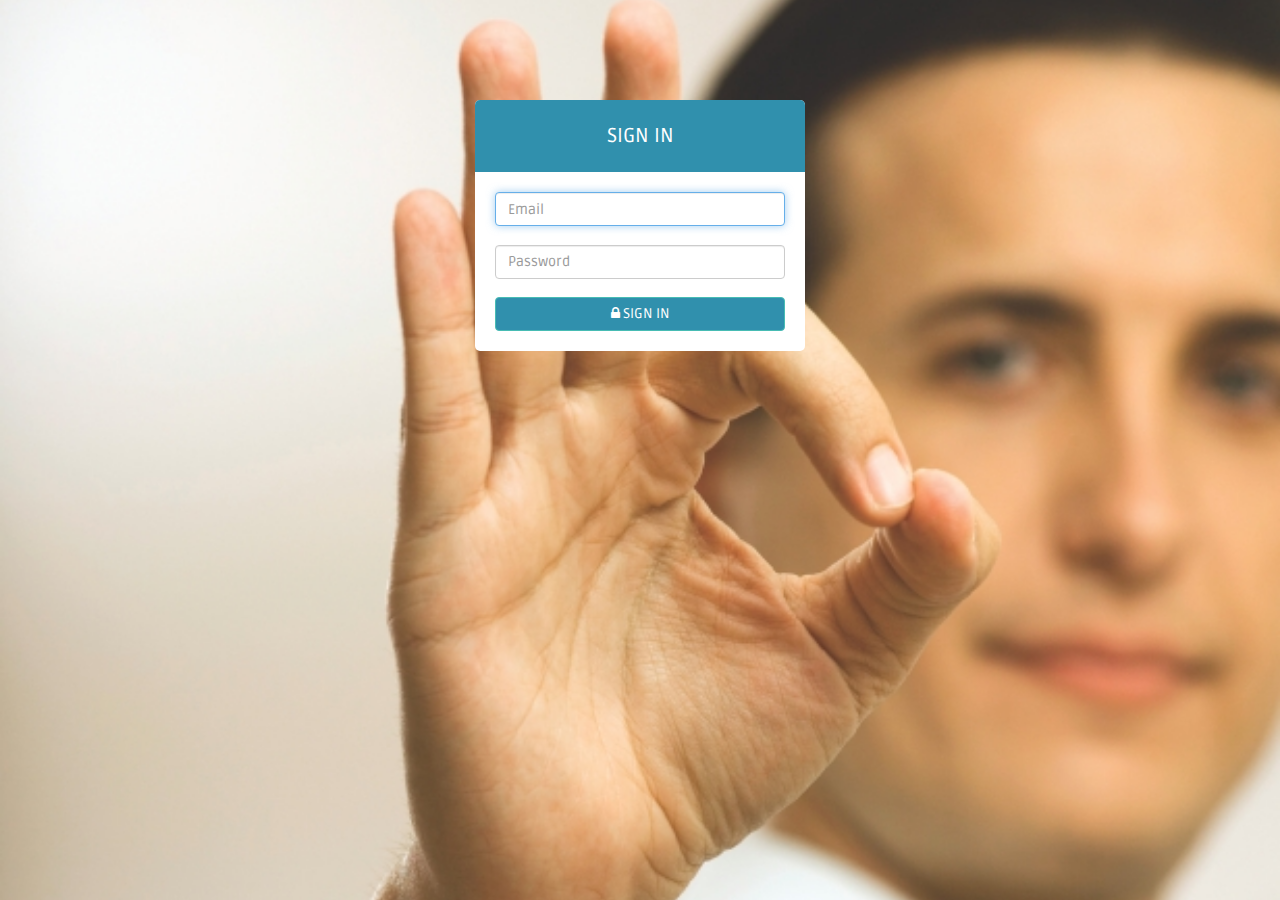
<file: web/index.html>
<html>
  <head>
    <meta charset="utf-8">
    <meta name="viewport" content="width=device-width, initial-scale=1.0">
    <meta name="description" content="">
    <meta name="author" content="Dashboard">
    <meta name="keyword" content="Dashboard, Bootstrap, Admin, Template, Theme, Responsive, Fluid, Retina">

    <title>OrisK</title>
    
    <script src="js/angular.min.js"></script>
    <script src="js/login.js"></script>
    <!-- Bootstrap core CSS -->
    <link href="css/bootstrap.css" rel="stylesheet">
    <!--external css-->
    <link href="css/font-awesome/css/font-awesome.css" rel="stylesheet" />
        
    <!-- Custom styles for this template -->
    <link href="css/style.css" rel="stylesheet">
    <link href="css/style-responsive.css" rel="stylesheet">

  </head>

 <body ng-app="myApp" ng-controller="loginCtrl">

      <!-- **********************************************************************************************************************************************************
      MAIN CONTENT
      *********************************************************************************************************************************************************** -->

	  <div id="login-page">
	  	<div class="container">
	  	
		      <form ng-submit="login()" class="form-login">
		        <h2 class="form-login-heading">sign in</h2>
		        <div class="login-wrap">
		            <input ng-model="email" type="text" class="form-control" placeholder="Email" autofocus >
		            <br>
		            <input ng-model="password" type="password" class="form-control" placeholder="Password" enctype="application/x-www-form-urlencoded">
                            <br>
		            <button class="btn btn-theme btn-block" href="index.html" type="submit"><i class="fa fa-lock"></i> SIGN IN</button>
		         
		        </div>
		      </form>	  	
	  	
	  	</div>
	  </div>

    <!-- js placed at the end of the document so the pages load faster -->
    <script src="js/jquery.js"></script>
    <script src="js/bootstrap.min.js"></script>

    <!--BACKSTRETCH-->
    <!-- You can use an image of whatever size. This script will stretch to fit in any screen size.-->
    <script type="text/javascript" src="js/jquery.backstretch.min.js"></script>
    <script>
        $.backstretch("images/OK.jpg", {speed: 500});
    </script>


  </body>
</html>
</file>
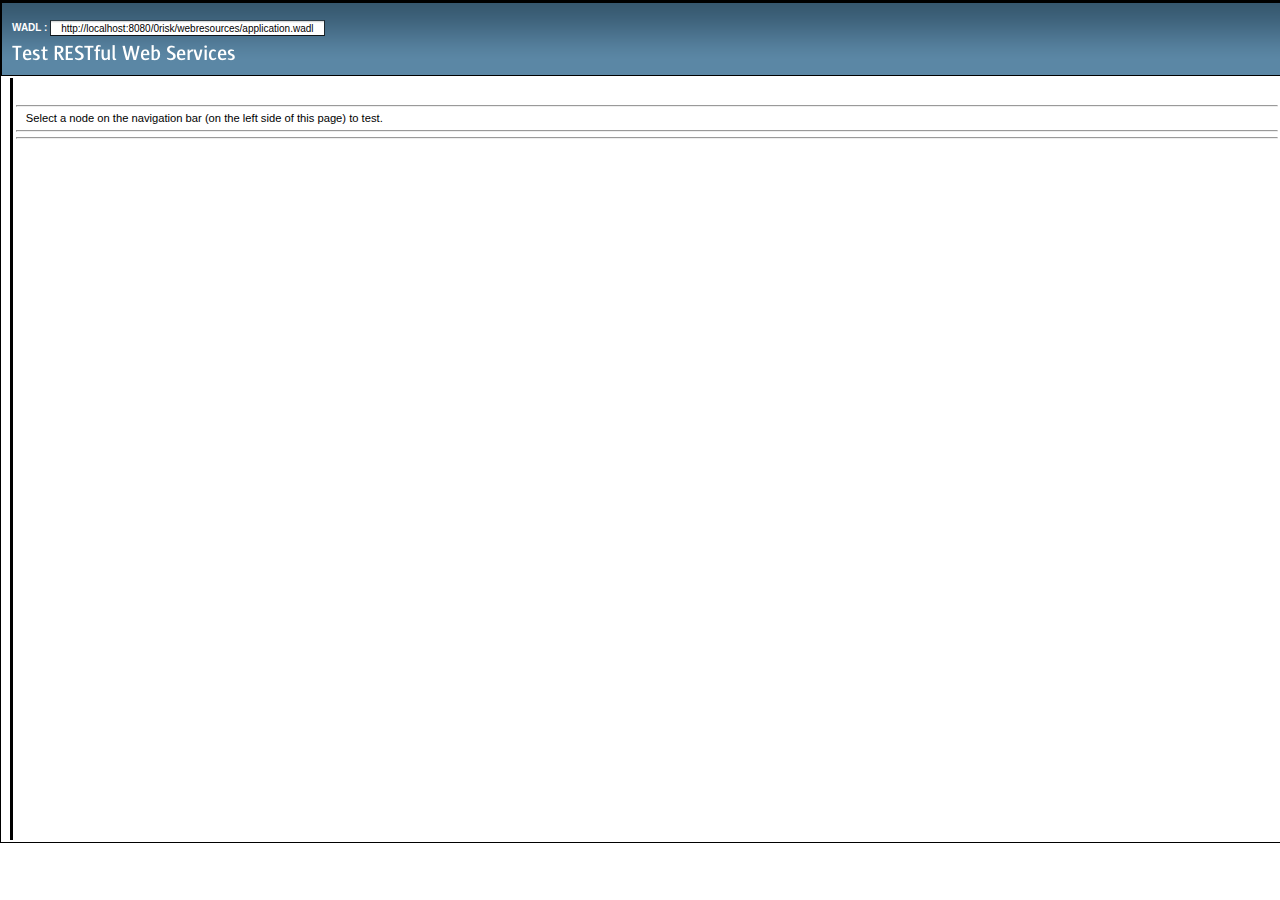
<file: web/test-resbeans.html>
<?xml version="1.0" encoding="UTF-8"?>
<!DOCTYPE html PUBLIC "-//W3C//DTD XHTML 1.0 Transitional//EN"
"http://www.w3.org/TR/xhtml1/DTD/xhtml1-transitional.dtd">

<html>
    <head>
        <title>Test RESTful Web Services</title>
        <meta http-equiv="Content-Type" content="text/html; charset=UTF-8" />
        <link rel="stylesheet" href="test-resbeans.css" type="text/css"/>
        <link rel="stylesheet" href="css_master-all.css" type="text/css"/>
        <script type="text/javascript">
            //___ BASE_URL ___ will get replaced by the base url of application
            //whose resource beans needs to be tested For eg:- http://localhost:8080/SimpleServlet/
            var baseURL = "http://localhost:8080/0risk/||/webresources";
        </script>
        <script type="text/javascript" src="test-resbeans.js"></script>
    </head>
    <body>
        <div class="outerBorder">
            <div class="header">
                <div id="subheader" class="subheader"></div> <!-- sub-header -->
                <div class="banner"><img src="./images/pname.png"/></div>
            </div> <!-- header -->
            <div id="main" class="main hide">
                <table width="100%">
                    <tr>
                        <td id="leftSidebar" valign="top" colspan="4"></td>
                        <td class="seperator" valign="top"></td>
                        <td id="content" class="content" valign="top" colspan="12">
                                <div id="navigation" class="details"></div><hr>
                                <div id="request">Select a node on the navigation bar (on the left side of this page) to test.</div><hr>
                                <div id="testaction" class="ConMgn_sun4"></div>
                                <div id="testinput" class="ConMgn_sun4"></div>
                                <hr>
                                <div class="ConMgn_sun4">
                                    <table class="details">
                                        <tr><td><div id="result"></div></td></tr><tr><td height="10">&nbsp;</td></tr>
                                        <tr><td><div id="resultheaders" class="ml20"></div></td></tr><tr><td height="10">&nbsp;</td></tr>
                                    </table>
                                </div>
                        </td>
                    </tr>
                </table>
            </div> <!-- main -->
        </div> <!-- outerborder -->
	<!--<script type="text/javascript">
            var rjsConfig = {
                    isDebug: true
            };
	</script>-->
        <script language="Javascript">
            var ts = new TestSupport();
            ts.init();
        </script>
    </body>
</html>
</file>
<file: web/css/style-responsive.css>
@media (min-width: 980px) {
    /*-----*/
    .custom-bar-chart {
        margin-bottom: 40px;
    }

}

@media (min-width: 768px) and (max-width: 979px) {

    /*-----*/
    .custom-bar-chart {
        margin-bottom: 40px;
    }

    /*chat room*/


}

@media (max-width: 768px) {

    .header {
        position: absolute;
    }

    /*sidebar*/

    #sidebar {
        height: auto;
        overflow: hidden;
        position: absolute;
        width: 100%;
        z-index: 1001;
    }


    /* body container */
    #main-content {
        margin: 0px!important;
        position: none !important;
    }

    #sidebar > ul > li > a > span {
        line-height: 35px;
    }

    #sidebar > ul > li {
        margin: 0 10px 5px 10px;
    }
    #sidebar > ul > li > a {
        height:35px;
        line-height:35px;
        padding: 0 10px;
        text-align: left;
    }
    #sidebar > ul > li > a i{
        /*display: none !important;*/
    }

    #sidebar ul > li > a .arrow, #sidebar > ul > li > a .arrow.open {
        margin-right: 10px;
        margin-top: 15px;
    }

    #sidebar ul > li.active > a .arrow, #sidebar ul > li > a:hover .arrow, #sidebar ul > li > a:focus .arrow,
    #sidebar > ul > li.active > a .arrow.open, #sidebar > ul > li > a:hover .arrow.open, #sidebar > ul > li > a:focus .arrow.open{
        margin-top: 15px;
    }

    #sidebar > ul > li > a, #sidebar > ul > li > ul.sub > li {
        width: 100%;
    }
    #sidebar > ul > li > ul.sub > li > a {
        background: transparent !important ;
    }
    #sidebar > ul > li > ul.sub > li > a:hover {
        
    }


    /* sidebar */
    #sidebar {
        margin: 0px !important;
    }

    /* sidebar collabler */
    #sidebar .btn-navbar.collapsed .arrow {
        display: none;
    }

    #sidebar .btn-navbar .arrow {
        position: absolute;
        right: 35px;
        width: 0;
        height: 0;
        top:48px;
        border-bottom: 15px solid #282e36;
        border-left: 15px solid transparent;
        border-right: 15px solid transparent;
    }


    /*---------*/

    .modal-footer .btn {
        margin-bottom: 0px !important;
    }

    .btn {
        margin-bottom: 5px;
    }


    /* full calendar fix */
    .fc-header-right {
        left:25px;
        position: absolute;
    }

    .fc-header-left .fc-button {
        margin: 0px !important;
        top: -10px !important;
    }

    .fc-header-right .fc-button {
        margin: 0px !important;
        top: -50px !important;
    }

    .fc-state-active, .fc-state-active .fc-button-inner, .fc-state-hover, .fc-state-hover .fc-button-inner {
        background: none !important;
        color: #FFFFFF !important;
    }

    .fc-state-default, .fc-state-default .fc-button-inner {
        background: none !important;
    }

    .fc-button {
        border: none !important;
        margin-right: 2px;
    }

    .fc-view {
        top: 0px !important;
    }

    .fc-button .fc-button-inner {
        margin: 0px !important;
        padding: 2px !important;
        border: none !important;
        margin-right: 2px !important;
        background-color: #fafafa !important;
        background-image: -moz-linear-gradient(top, #fafafa, #efefef) !important;
        background-image: -webkit-gradient(linear, 0 0, 0 100%, from(#fafafa), to(#efefef)) !important;
        background-image: -webkit-linear-gradient(top, #fafafa, #efefef) !important;
        background-image: -o-linear-gradient(top, #fafafa, #efefef) !important;
        background-image: linear-gradient(to bottom, #fafafa, #efefef) !important;
        filter: progid:dximagetransform.microsoft.gradient(startColorstr='#fafafa', endColorstr='#efefef', GradientType=0) !important;
        -webkit-box-shadow: 0 1px 0px rgba(255, 255, 255, .8) !important;
        -moz-box-shadow: 0 1px 0px rgba(255, 255, 255, .8) !important;
        box-shadow: 0 1px 0px rgba(255, 255, 255, .8) !important;
        -webkit-border-radius: 3px !important;
        -moz-border-radius: 3px !important;
        border-radius: 3px !important;
        color: #646464 !important;
        border: 1px solid #ddd !important;
        text-shadow: 0 1px 0px rgba(255, 255, 255, .6) !important;
        text-align: center;
    }

    .fc-button.fc-state-disabled .fc-button-inner {
        color: #bcbbbb !important;
    }

    .fc-button.fc-state-active .fc-button-inner {
        background-color: #e5e4e4 !important;
        background-image: -moz-linear-gradient(top, #e5e4e4, #dddcdc) !important;
        background-image: -webkit-gradient(linear, 0 0, 0 100%, from(#e5e4e4), to(#dddcdc)) !important;
        background-image: -webkit-linear-gradient(top, #e5e4e4, #dddcdc) !important;
        background-image: -o-linear-gradient(top, #e5e4e4, #dddcdc) !important;
        background-image: linear-gradient(to bottom, #e5e4e4, #dddcdc) !important;
        filter: progid:dximagetransform.microsoft.gradient(startColorstr='#e5e4e4', endColorstr='#dddcdc', GradientType=0) !important;
    }

    .fc-content {
        margin-top: 50px;
    }

    .fc-header-title h2 {
        line-height: 40px !important;
        font-size: 12px !important;
    }

    .fc-header {
        margin-bottom:0px !important;
    }

    /*--*/

    /*.chart-position {*/
        /*margin-top: 0px;*/
    /*}*/

    .stepy-titles li {
        margin: 10px 3px;
    }

    /*-----*/
    .custom-bar-chart {
        margin-bottom: 40px;
    }

    /*menu icon plus minus*/
    .dcjq-icon {
        top: 10px;
    }
    ul.sidebar-menu li ul.sub li a {
        padding: 0;
    }

    /*---*/

    .img-responsive {
        width: 100%;
    }

}



@media (max-width: 480px) {

    .notify-row, .search, .dont-show , .inbox-head .sr-input, .inbox-head .sr-btn{
        display: none;
    }

    #top_menu .nav > li, ul.top-menu > li {
        float: right;
    }
    .hidden-phone {
        display: none !important;
    }

    .chart-position {
       margin-top: 0px;
     }

    .navbar-inverse .navbar-toggle:hover, .navbar-inverse .navbar-toggle:focus {
        background-color: #ccc;
        border-color:#ccc ;
    }

}

@media (max-width:320px) {
    .login-social-link a {
        padding: 15px 17px !important;
    }

    .notify-row, .search, .dont-show, .inbox-head .sr-input, .inbox-head .sr-btn {
        display: none;
    }

    #top_menu .nav > li, ul.top-menu > li {
        float: right;
    }

    .hidden-phone {
        display: none !important;
    }

    .chart-position {
        margin-top: 0px;
    }

    .lock-wrapper {
        margin: 10% auto;
        max-width: 310px;
    }
    .lock-input {
        width: 82%;
    }

    .cmt-form {
        display: inline-block;
        width: 75%;
    }

}
</file>
<file: web/test-resbeans.css>
/*
 * DO NOT ALTER OR REMOVE COPYRIGHT NOTICES OR THIS HEADER.
 * 
 * Copyright 1997-2007 Sun Microsystems, Inc. All rights reserved.
 * 
 * The contents of this file are subject to the terms of either the GNU
 * General Public License Version 2 only ("GPL") or the Common
 * Development and Distribution License("CDDL") (collectively, the
 * "License"). You may not use this file except in compliance with the
 * License. You can obtain a copy of the License at
 * http://www.netbeans.org/cddl-gplv2.html
 * or nbbuild/licenses/CDDL-GPL-2-CP. See the License for the
 * specific language governing permissions and limitations under the
 * License.  When distributing the software, include this License Header
 * Notice in each file and include the License file at
 * nbbuild/licenses/CDDL-GPL-2-CP.  Sun designates this
 * particular file as subject to the "Classpath" exception as provided
 * by Sun in the GPL Version 2 section of the License file that
 * accompanied this code. If applicable, add the following below the
 * License Header, with the fields enclosed by brackets [] replaced by
 * your own identifying information:
 * "Portions Copyrighted [year] [name of copyright owner]"
 * 
 * Contributor(s):
 * 
 * The Original Software is NetBeans. The Initial Developer of the Original
 * Software is Sun Microsystems, Inc. Portions Copyright 1997-2007 Sun
 * Microsystems, Inc. All Rights Reserved.
 * 
 * If you wish your version of this file to be governed by only the CDDL
 * or only the GPL Version 2, indicate your decision by adding
 * "[Contributor] elects to include this software in this distribution
 * under the [CDDL or GPL Version 2] license." If you do not indicate a
 * single choice of license, a recipient has the option to distribute
 * your version of this file under either the CDDL, the GPL Version 2 or
 * to extend the choice of license to its licensees as provided above.
 * However, if you add GPL Version 2 code and therefore, elected the GPL
 * Version 2 license, then the option applies only if the new code is
 * made subject to such option by the copyright holder.
 */

body{
    /*font: 10pt Verdana, sans-serif;*/
    font-family: Arial,Helvetica,sans-serif;
    font-size: 12pt;
    color: navy;
}
.category{
    cursor: pointer;
    display: block;        
}
.item{
    display: none;
    margin-left: 16px;
    color: #000000;
}

/*div#testinput*/ div#navigation, div#request {
    overflow: auto;
    /*width: 500px;*/
}

/*div#testinput {
    height: 20px;
}*/

.fxdHeight {
    height: 150px;
    overflow: auto;
}

div#navigation {
    height: 20px;
    margin-left:10px;
}

div#request {
    width: 520px;
    margin-left:10px;
}

.outerBorder {
    width: 100%;
    border: 1px solid #000000;
}

.header {
    height:30%;
    border: 1px solid #000000;
    background-image: url(images/masthead.png);
}

.banner {
    vertical-align:middle;
    padding: 10px;
} 

.subheader {
    clear:both;
    height: 10px;
    color: #FFFFFF;
    font-size:10px;
    padding: 10px;
}

.subheader div {
    float:right;
}

.main {
    position: relative;
    width: 100%;
}

.content {
    margin: 0 0 0 0px;
    height: 760px;
    background-color: #FFFFFF;
    color: #000000;
    overflow: auto;
}

.seperator {
    background-color: #000000;
    width: 1px;
}

.details {
    /*margin: 0 0 0 20px;*/
    width: 100%;
}

.leftSidebar {
    float: left;
    height: 760px;
    font-size: 10px;
    background-color: #FFFFFF;
    color: #000000;
    overflow: auto;
}       

.tableheader {
    background-color: #54809D;
    color: #FFFFFF;
}

.col
{
    width: 21%;
    float: left;
    margin-top: 0px;
}

.resultHeader
{
    background-color: #164A78;
    color: #FF9933;
    font-family: Arial, Verdana, Helvetica;
    font-size: 11px;
}

.results
{
    width: 720px;
    margin-left: 0%;
    border: 1px solid #e0e7ec;
    font-family: verdana, arial;
    background-color: #ffffff;
    cellpadding: 10px;
    font-size:12px;
}

.stext
{
    color: #000000;
}

a.tab {
  background-image: url(images/tbuns.png);
  border: 1px solid #000000;
  border-color: #000000 #000000 #ffffff #000000;
  text-decoration: none;
  z-index: 100;
  position: relative;
  top: 2px;
}

a.tab, a.tab:visited {
  color: #8060b0;
}

a.tab:hover {
  background-color: #a080d0;
  border-color: #c0a0f0 #8060b0 #8060b0 #c0a0f0;
  color: #ffe0ff;
}

a.tab.activeTab, a.tab.activeTab:hover, a.tab.activeTab:visited {
  background-image: url(images/tbsel.png);
  border-color: #000000 #000000 #ffffff #000000;
  color: #ffe0ff;
}

a.tab.activeTab {
  padding-bottom: 1px;
  z-index: 102;
}

.menu
{
    margin-top: 0px;
}

div.tabMain {
  z-index: 101;
  /*padding: 0.5em;*/
  border-style: solid;
  border-width: 1px;
  border-color: #80929B;
  /*width: 540px;*/
  width: 100%;
  height: 300px;
}

.frame {
  z-index: 101;
  /*padding: 0.5em;*/
  border-style: solid;
  border-width: 1px;
  border-color: #80929B;
  /*width: 540px;*/
  width: 100%;
  height: 300px;
  overflow: hidden;
}

div.tabMain {
  background-color: #ffffff;
  position: relative;
}

/*.frame
{
    background-color: #FFFFFF;
    border: 8px solid #000000;
    border-color: #9070c0;
    position: absolute;
    margin-left: -9px;
    margin-top: -6px;
}*/

div.button {
  background-image: url(images/pbena.png);
  background-repeat:  repeat-x;
  color: #000000;
  border: 1px solid #000000;
  text-decoration: none;
  width: 50px;
  text-align: center;
}

div.button:hover {
  background-image: url(images/pbmou.png);
}

div.button:visited {
  background-image: url(images/pbsel.png);
  color: #ffffff;
}

div#tableContent, div#headerInfo, div#structureInfo, div#rawContent, div#monitorContent{
    background-color: #ffffff;
    height: 300px;
    overflow: auto;
}

.item1, .item2
{
   font-size: 12px;
   margin-top: -16px;
}

.item1
{
   margin-left: 50px;
}

.item2 {
    margin-left: 45px;
}

.font10
{
    font-size: 10px;
}

.ml20
{
    margin-left:20px;
}

.nodisp
{
    display: none;
}

.hide
{
    visibility: hidden;
}

.wht 
{
   color: #FFFFFF
}

.bld
{
   font-weight: bold
}
</file>
<file: web/css_master-all.css>
/*
 * The contents of this file are subject to the terms
 * of the Common Development and Distribution License
 * (the License).  You may not use this file except in
 * compliance with the License.
 * 
 * You can obtain a copy of the license at
 * https://woodstock.dev.java.net/public/CDDLv1.0.html.
 * See the License for the specific language governing
 * permissions and limitations under the License.
 * 
 * When distributing Covered Code, include this CDDL
 * Header Notice in each file and include the License file
 * at https://woodstock.dev.java.net/public/CDDLv1.0.html.
 * If applicable, add the following below the CDDL Header,
 * with the fields enclosed by brackets [] replaced by
 * you own identifying information:
 * "Portions Copyrighted [year] [name of copyright owner]"
 * 
 * Copyright 2007 Sun Microsystems, Inc. All rights reserved.
 */
/* CSS Document */

body {
	margin:0;
}
.form_sun4 {
	margin:0;
}
.hidden_sun4 {
	display:none;
}

.clear_sun4 {
	clear:both;
}
.float_sun4 {
	float:left;
}

.ConMgn_sun4 {
	margin:0px 10px;
}
/*---*/
/* SKIP NAVIGATION LINK */
.SkpWht_sun4, .SkpMedGry1_sun4 {
	height:0px;
}
/*---*/
/* ADDREMOVE [originalName: ADD-REMOVE-IDIOM]*/
.AddRmvBtnTbl_sun4 .Btn1_sun4, .AddRmvBtnTbl_sun4 .Btn1Hov_sun4, .AddRmvBtnTbl_sun4 .Btn1Dis_sun4,
.AddRmvBtnTbl_sun4 .Btn2_sun4, .AddRmvBtnTbl_sun4 .Btn2Hov_sun4, .AddRmvBtnTbl_sun4 .Btn2Dis_sun4 {
	width:100%;
	margin:0px;
}
.AddRmvVrtDiv_sun4 .Btn1_sun4, .AddRmvVrtDiv_sun4 .Btn1Hov_sun4, .AddRmvVrtDiv_sun4 .Btn1Dis_sun4,
.AddRmvVrtDiv_sun4 .Btn2_sun4, .AddRmvVrtDiv_sun4 .Btn2Hov_sun4, .AddRmvVrtDiv_sun4 .Btn2Dis_sun4 {
	width:9em;
	margin:0px;
}
.AddRmvBtnTbl_sun4 {
	margin-top:1.6em;
}
.AddRmvVrtFst_sun4 {
	margin:5px 0px 10px 5px;
	float:left;
}
.AddRmvVrtWin_sun4 {
	margin:5px 0px 10px 5px;
	float:left;
}
.AddRmvVrtBwn_sun4 {
	margin:5px 0px 10px 10px;
	float:left;
}
.AddRmvHrzWin_sun4 {
	margin-top:3px;
	min-width:100px;
}
.AddRmvHrzBwn_sun4 {
	margin-top:8px;
	min-width:100px;
}
.AddRmvHrzDiv_sun4 {
	margin:5px 7px 10px 0px; 
}
.AddRmvVrtDiv_sun4 {
	clear:left;
}
.AddRmvHrzLst_sun4 {
	clear:both;
}
.AddRmvVrtBtn_sun4 {
	width:120px;
}
.AddRmvLbl_sun4 {
	margin-left: 0px;
}
.AddRmvLbl2_sun4 {
	padding-left: 5px;
	display: block;
}
.AddRmvLbl2ReadOnly_sun4 {
	padding-left: 0px;
}
.AddRmvLbl2_sun4, .AddRmvLbl2ReadOnly_sun4 {
	height: 1.6em; 
}
/*---*/

/* BREADCRUMBS */
.BcmWhtDiv_sun4 {
	margin:10px 10px 0px 10px;
        padding: 0px;  /* must nullify BcmGryDiv.padding */
}
.BcmGryDiv_sun4 {
	padding:13px 10px 10px 10px;
        margin: 0px;  /* must nullify BcmWhtDiv.margin */
}
.BcmSep_sun4 {
	margin:0px 5px;
}
/*---*/

/* CHECKBOXES AND RADIO BUTTONS */
.RbSpn_sun4 input, .RbSpnDis_sun4 input {
	vertical-align: -1px;
}
.CbSpn_sun4 input, .CbSpnDis_sun4 input {
	vertical-align: -1px;
}

.CbReadOnly_sun4, .RbReadOnly_sun4 {
        opacity:.45;  -moz-opacity: 0.45;
}

.CbDis_sun4, .RbDis_sun4 {
        opacity:.40;  -moz-opacity: 0.4;    
}
.RbLbl_sun4, .RbLblDis_sun4 {
	vertical-align: 1px;
}
.CbLbl_sun4, .CbLblDis_sun4 {
	vertical-align: 4px;
}
.RbImg_sun4, .RbImgDis_sun4 {
	vertical-align: -5px
}
.CbImg_sun4, .CbImgDis_sun4 {
	vertical-align: -3px
}
.CbGrp_sun4 td, .RbGrp_sun4 td {
	text-align: left;
}
.CbGrp_sun4 label, .RbGrp_sun4 label {
	vertical-align: 6px;
}

/* DnD styles */

.dojoDndItem { 
	padding:3px; 
}

.dndOuterSpan_sun4 {
    position: relative;
}

.dndContainer_sun4 {
    position:relative; 
    top:0px; 
    right:0px; 
    bottom:0px; 
    left:0px;
}
/* HORIZONTAL AND VERTICAL CHECKBOX GROUP AND RADIO BUTTON GROUP */
.RBGRPVert_sun4, .RBGRPHoriz_sun4, .CBGRPVert_sun4, .CBGRPHoriz_sun4 {
    padding:0;
}
.RBGRPVert_sun4 ul, .RBGRPHoriz_sun4 ul, .CBGRPVert_sun4 ul, .CBGRPHoriz_sun4 ul {
    clear:left;
    float:left;
    list-style:none;
    margin:0;
    padding:0;
    text-align:left;
}
.RBGRPClear_sun4, .CBGRPClear_sun4  {
    clear:both;
}
.RBGRPCaption_sun4, .CBGRPCaption_sun4 {
    vertical-align:top;
}
.RBGRPHoriz_sun4 ul li, .CBGRPHoriz_sun4 ul li {
    float:left;
    margin:0 10px 0 0;
}

/*---*/

/* EDITABLE LIST */
/* [check overwrite classes on ie.css] */
.EdtLstTbl_sun4 .EdtLstAddLblTd_sun4 {
	padding:2px 10px 0px 0px;
}
.EdtLstTbl_sun4 .EdtLstRmvLblTd_sun4 {
	padding:6px 10px 0px 0px;
	vertical-align:top;
}
.EdtLstTbl_sun4 .EdtLstAddTxtTd_sun4 {
	padding:2px 14px 0px 0px;
	vertical-align:top;
	margin-top: 3px;
}
.EdtLstTbl_sun4 .EdtLstRmvLstTd_sun4 {
	padding:2px 10px 1px 0px;
	vertical-align:top;
}
.EdtLstTbl_sun4 .EdtLstRmvLstTd_sun4 .Lst_sun4,
.EdtLstTbl_sun4 .EdtLstRmvLstTd_sun4 .LstDis_sun4 {
	margin-bottom: 3px;
}
.EdtLstTbl_sun4 .EdtLstAddTxtTd_sun4 .TxtFld_sun4,
.EdtLstTbl_sun4 .EdtLstAddTxtTd_sun4 .TxtFldDis_sun4 {
	height: 1.3em;
}
.EdtLstTbl_sun4 .EdtLstAddBtnTd_sun4 {
	padding:2px 10px 0px 0px;
	vertical-align:top;
	width:100px;
}
.EdtLstTbl_sun4 .EdtLstRmvBtnTd_sun4 {
	padding:2px 10px 1px 0px;
	vertical-align:top;
	width:100px;
}
.EdtLstTbl_sun4 .EdtLstBtnWin_sun4 {
	margin-top:3px;
}
.EdtLstTbl_sun4 .EdtLstBtnBwn_sun4 {
	margin-top:9px;
}
.EdtLstTbl_sun4 .TxtFld_sun4, .EdtLstTbl_sun4 .TxtFldDis_sun4,
.EdtLstTbl_sun4 .Btn1_sun4, .EdtLstTbl_sun4 .Btn1Hov_sun4, .EdtLstTbl_sun4 .Btn1Dis_sun4,
.EdtLstTbl_sun4 .Btn2_sun4, .EdtLstTbl_sun4 .Btn2Hov_sun4, .EdtLstTbl_sun4 .Btn2Dis_sun4 {
	width:100%;
	margin:0px;
}
/*---*/

/* BUTTONS */
.Btn1_sun4, .Btn1Hov_sun4, .Btn1Mni_sun4, .Btn1MniHov_sun4, .Btn2_sun4, .Btn2Hov_sun4, .Btn2Mni_sun4, .Btn2MniHov_sun4, .Btn1Dis_sun4, .Btn2Dis_sun4, .Btn1MniDis_sun4, .Btn2MniDis_sun4 {
	border-style:solid;
	border-width:1px;
}
.Btn1_sun4, .Btn1Hov_sun4, .Btn1Mni_sun4, .Btn1MniHov_sun4, .Btn2Mni_sun4, .Btn2MniHov_sun4, .Btn2_sun4, .Btn2Hov_sun4 {
	background-repeat:repeat-x;
	background-position:center center;
}
.Btn1_sun4, .Btn1Hov_sun4, .Btn1Dis_sun4, .Btn1Mni_sun4, .Btn1MniHov_sun4, .Btn1MniDis_sun4, .Btn2_sun4, .Btn2Hov_sun4, .Btn2Dis_sun4, .Btn2Mni_sun4, .Btn2MniHov_sun4, .Btn2MniDis_sun4 {
	padding:0 5px 1px 5px;
	margin:0 2px 0 1px;
}

/* for arrays where buttons need to be of equal width */
.BtnTbl_sun4 .Btn1_sun4, .BtnTbl_sun4 .Btn1Hov_sun4, .BtnTbl_sun4 .Btn1Dis_sun4, .BtnTbl_sun4 .Btn2_sun4, .BtnTbl_sun4 .Btn2Hov_sun4, .BtnTbl_sun4 .Btn2Dis_sun4 {
	width:100%;
	margin:0px
}
.BtnAryDiv_sun4 {
	margin:5px 8px;
}
/*revised borders for masthead  */
.MstDiv_sun4 .Btn1_sun4, .MstDiv_sun4 .Btn1Mni_sun4, .MstDiv_sun4 .Btn1Hov_sun4, .MstDiv_sun4 .Btn1MniHov_sun4, .MstDiv_sun4 .Btn2_sun4, .MstDiv_sun4 .Btn2Mni_sun4, .MstDiv_sun4 .Btn2Hov_sun4, .MstDiv_sun4 .Btn2MniHov_sun4 {
	border-width:0;
	vertical-align:middle;
	margin:0;
	padding-bottom:1px;
}
.mastheadButton_4_sun4 a:link, .mastheadButton_4_sun4 a:visited, .mastheadButton_4_sun4 a:hover {
	padding:1px 7px 1px 9px;
}
.mastheadButton_4_sun4 {
	display:inline;
	border-style:solid;
	border-top-width:1px;
	border-right-width:0;
	border-bottom-width:1px;
	border-left-width:0;
	margin:0;
	padding:0 1px 2px 1px;
	text-align:center;
}
/*---*/

/* FILE CHOOSER */
/* [check overwrite classes on ie.css] */
.ChoNavBtnGrpDiv_sun4 {
	float: left;
	margin-top: 5px;
	margin-bottom: 5px;
}
.ChoImgBtn_sun4 {
	padding-right: 6px;
}
.ChoSortByDiv_sun4 {
	margin-top: 5px;
	margin-bottom: 11px;
	float: right;
}
.ChoFltHlpDiv_sun4 {
	float: left;
	margin-bottom: 5px;
	margin-left: 7em;
}
.ChoSortByDiv_sun4 .LblLev2Txt_sun4 {
	padding-right: 35px;
}
.ChoMultiHlpDiv_sun4 {
	float: left;
	margin-top: 0px;
	margin-bottom: 0px;
}
.ChoLev2Div_sun4 {
	float: left;
	width: 7em;
}
.ChoLookinDiv_sun4 {
	float: left;
	margin-top: 2px;
	margin-bottom: 2px;
}
.ChoFltDiv_sun4 {
	float: left;
	margin-top: 2px;
	margin-bottom: 2px;
}
.ChoSelFileDiv_sun4 {
	float: left;
	margin-top: 8px;
	margin-bottom: 7px;
}
.ChoSelFileLev2Div_sun4 {
	float: left;
	width: 8.7em;
}
.ChoSrvDiv_sun4 {
	float: left;
	margin-top: 10px;
	margin-bottom: 2px;
}
.ChoFltDiv_sun4 .TxtFld_sun4, .ChoLookinDiv_sun4 .TxtFld_sun4, .ChoSelFileDiv_sun4 .TxtFld_sun4, .ChoSrvDiv_sun4 .ChoSrvTxt_sun4, .ChoFltHlpDiv_sun4 .inlineFieldHelp_sun4 {
	margin-left: 10px;
}
.ChoLookinDiv_sun4 .TxtFld_sun4, .ChoSelFileDiv_sun4 .TxtFld_sun4 {
	width: 32em;
}
.ChoFltHlpDiv_sun4 .inlineFieldHelp_sun4 {
	padding-top: 4px;
}
.ChoLstHdr_sun4 {
	margin-bottom: 0px;
	height: 1.6em;
	line-height: 1.6em;
}
.ChoLstHdr_sun4 .ChoNameHdr_sun4 {
	height: 1.6em;
	padding-left: 5px;
	width: 56%;
	float: left;
}
.ChoLstHdr_sun4 .ChoSizeHdr_sun4 {
	height: 1.6em;
	padding-left: 5px;
	width: 16%;
	float: left;
}
.ChoLstHdr_sun4 .ChoDateTimeHdr_sun4 {
	height: 1.6em;
	padding-left: 5px;
	float: left;
}
.ChoLstDiv_sun4 .LstMno_sun4 {
	margin-bottom: 0;
}
/*---*/

/* HELP WINDOW */
.HlpStpTab_sun4 {
	margin:0px 0px 5px 0px;
}
.HlpTtlDiv_sun4 {
	margin:15px 0px 0px 10px;
}
.HlpSchDiv_sun4, .HlpIdxDiv_sun4 {
	margin:5px 5px 5px 10px;
}
.HlpRltDiv_sun4 {
	margin-top:6px;
}
body.HlpBdy_sun4 {
	border-left-style:solid;
	border-left-width:1px;
	padding:10px;
}
body.HlpBdy_sun4 h1 {
	margin-bottom:-3px;
}
body.HlpBdy_sun4 h2, body.HlpBdy_sun4 h3, body.HlpBdy_sun4 h4, body.HlpBdy_sun4 h5, H6 {
	margin-bottom:-5px;
}
.HlpBtnDiv_sun4 {
	padding:7px 10px 1px 0;
	vertical-align:middle;
}
/*---*/

/* PAGEALERT [originalName: FULL ALERTS]*/
.FulAlrtHdrDiv_sun4 {
	margin:7px 10px 5px 37px;
}
.FulAlrtMsgDiv_sun4 {
	margin:5px 10px 0px 37px;
}
.FulAlrtFrmDiv_sun4 {
	margin:10px 10px 5px 37px;
}


/*---*/
/* INLINE ALERT */
.inlineAlert_4_sun4 {
	margin:0 20px 0 20px;
	text-align:center;
}
.inlineAlert_4_sun4 table {
	display: inline;	
}
.inlineAlert_4_sun4 .topLeftCorner_sun4, .inlineAlert_4_sun4 .topRightCorner_sun4, .inlineAlert_4_sun4 .bottomLeftCorner_sun4, .inlineAlert_4_sun4 .bottomRightCorner_sun4 {
	width:8px;
	height:8px;
}
.inlineAlert_4_sun4 .topMiddle_sun4 {
	height:8px;
}
.inlineAlert_4_sun4 .leftMiddle_sun4 {
	width:7px;
	vertical-align:top;
	border-left-style:solid;
	border-left-width:1px;
} 
.inlineAlert_4_sun4 .middle_sun4 {
	padding:0 13px;
}
.inlineAlert_4_sun4 .middle_sun4 .header_sun4{
	vertical-align:middle;
	text-align:center;
}
.inlineAlert_4_sun4 .middle_sun4 .header_sun4 img{
	vertical-align:middle;
	padding:0 4px 0 0;
}
.inlineAlert_4_sun4 .middle_sun4  .header_sun4 .label_sun4{
	vertical-align:middle;
}
.inlineAlert_4_sun4 .middle_sun4 .details_sun4 {
	margin:7px 0 0 0;
	vertical-align:middle;
	text-align:center;
}
.inlineAlert_4_sun4 .middle_sun4 .details_sun4 img{
	padding:0 1px 0 10px;
}
.inlineAlert_4_sun4 .rightMiddle_sun4 {
	width:7px;
	vertical-align:top;
	border-right-style:solid;
	border-right-width:1px;
}
.inlineAlert_4_sun4 .bottomMiddle_sun4 {
	height:7px;
	border-bottom-style:solid;
	border-bottom-width:1px;
}
/*---*/
/* LEFT PANE HELP */
.LftHlpHlp_sun4 {
	position:absolute;
	top:0px;
	right:70%;
	bottom:34px;
	left:0px;
	overflow:auto;
}
.LftHlpBdy_sun4 {
	position:absolute;
	top:0px;
	bottom:34px;
	left:30%;
	right:0px;
	overflow:auto;
	border-left:1px solid;
}
.LftHlpDiv_sun4 {
	margin:15px 10px 5px;
}
.LftHlpBtm_sun4 {
	position:absolute;
	bottom:0px;
	border-top:1px solid;
	padding:0 13px 0 30%;
	height:33px;
}
.LftHlpBtnBtm_sun4 {
	float:right;
	margin: 7px 0 8px;
	padding: 0 0 0 13px;
	text-align:right;
}
/*---*/
/* LISTS */
.Lst_sun4, .LstDis_sun4, .LstMno_sun4, .LstMnoDis_sun4 {
	border-width:1px;
	border-style:solid;
}
.LstAln_sun4 {
	vertical-align:top;
	padding-right:5px;
} 
/*---*/
/* HELPINLINE [originalName: INLINE HELP]*/
.inlineFieldHelp_sun4 {
	padding:2px 0 0 0;
}
/*---*/

/* PROPERTY SHEET */
.LblRqdDiv_sun4 {
	line-height:1.0em;
}
.ConFldSetDiv_sun4 {
	margin:7px 10px 0px;
}
.ConFldSetLgdDiv_sun4 {
	margin-bottom:10px;
	line-height:1.1em;
}
.ConSubSecDiv_sun4 {
	padding:0px 10px 5px 0px;
}
.ConTblCl1Div_sun4 {
	margin:8px 6px 0px 15px;
}
.ConTblCl2Div_sun4 {
	margin:8px 6px 0px 0px;
	padding:1px 0 0 0;
}
.ConEmbTblCl1Div_sun4 {
	margin:6px 10px 0px 30px;
}
.ConEmbTblCl2Div_sun4 {
	margin:3px 10px 0px 0px;
}
.ConJmpScnDiv_sun4 {
	margin:17px 10px 0px 0;
}
.ConJmpLnkDiv_sun4 {
	margin:0 25px 0 10px;
}
.ConRqdDiv_sun4 {
	text-align:right;
	margin:5px 10px 5px 0px;
}
.ConJmpTopDiv_sun4 {
	line-height:.7em;
	margin:15px 10px 10px 10px;
}
.ConEmbTblCl1Div_sun4 input[type=checkbox], .ConEmbTblCl1Div_sun4 input[type=radio] {
	margin-left:-5px;
	vertical-align:middle;
}
div.ConTblCl2Div_sun4 input, div.ConTblCl2Div_sun4 select {
	vertical-align:middle;
} 
div.ConTblCl2Div_sun4 .CbSpn_sun4 input[type=checkbox] {
	 margin-top:-8px;
}
.ConFldSetLgdDiv_sun4 {
	margin-bottom:10px;
}
.ConSubSecTtlTxt_sun4 {
	margin:15px 0px 0px 15px;
}
/*---*/
/* CONTENTPAGETITLE [originalName: PAGE TITLE]*/
.TtlTxtDiv_sun4 {
	margin:12px 0px 0px 10px;
} 
.TtlTxtDiv_sun4 img {
	vertical-align:text-bottom;
	margin-right:5px;
} 
.TtlTxt_sun4 {
	margin:0px;
}

.TtlActDiv_sun4, .TtlVewDiv_sun4  {
	margin:8px 10px 0px 10px;
}
.TtlHlpDiv_sun4 {
	margin:5px 10px 0px 10px;
}
.TtlBtnDiv_sun4 {
	margin:0px 8px 0px 10px;
}
.TtlBtnBtmDiv_sun4 {
	padding:10px 8px 0px 10px;
}
/*---*/

/* SCHEDULER [originalName: DATE AND TIME]*/
.DatCalDiv_sun4 {
	border-right-width:1px;
	border-right-style:solid;
	border-bottom-width:1px;
	border-bottom-style:solid;
	border-left-width:1px;
	border-left-style:solid;
	text-align:center;
	padding:2px 0 0 0;
	clear:both;
}
.DatCalDiv_sun4 .DatSelDiv_sun4 {
	float:left;
	clear:right;
}
.DatCalDiv_sun4 .DatCalLeft_sun4 {
	float:left;
	clear:none;
}

.DatCalDiv_sun4 .DatCalLeft_sun4 img {
	vertical-align:middle;
}
.DatCalDiv_sun4 .DatCalLeft_sun4 select {
	margin:2px 1px 2px 2px;
	vertical-align:top;
}

.DatCalDiv_sun4 .DatCalRight_sun4 {
	float:right;
	clear:right;
}
.DatCalDiv_sun4 .DatCalRight_sun4 select {
	margin:2px 1px 2px 0;
	vertical-align:top;
}

.DatCalDiv_sun4 .DatCalDiv_sun4 {
	border:0;
	padding:0;
	margin:0 2px 2px 3px;
}
.DatCalDiv_sun4 .DatCalDiv_sun4 table, .DatCalTbl_sun4 {
	border-collapse:collapse;
}
a.DatLnk_sun4:link, a.DatLnk_sun4:visited, a.DatLnk_sun4:hover, a.DatBldLnk_sun4:link, a.DatBldLnk_sun4:visited, a.DatCurLnk_sun4:link, a.DatCurLnk_sun4:visited,
a.DatCurLnk_sun4:hover, a.DatOthLnk_sun4:link, a.DatOthLnk_sun4:visited, a.DatOthLnk_sun4:hover, a.DatOthBldLnk_sun4:link, a.DatOthBldLnk_sun4:visited,
.DatCalTbl_sun4 td, .DatCalTbl_sun4 th {
	border-style:solid;
	border-width:1px;
}
a.DatLnk_sun4:link, a.DatLnk_sun4:visited {
	display:block;
	padding:5px 0px 3px;
}
a.DatBldLnk_sun4:link, a.DatBldLnk_sun4:visited {
	display:block;
	padding:5px 0px 3px;
}
a.DatCurLnk_sun4:link, a.DatCurLnk_sun4:visited {
	display:block;
	padding:5px 0px 3px;
}
a.DatOthLnk_sun4:link, a.DatOthLnk_sun4:visited {
	display:block;
	padding:5px 0px 3px;
}
a.DatOthBldLnk_sun4:link, a.DatOthBldLnk_sun4:visited {
	display:block;
	padding:5px 0px 3px;
}
.DateSelContainer_sun4 {
	border-top-style:solid;
	border-left-style:solid;
	border-right-style:solid;
	border-top-width:1px;
	border-left-width:1px;
	border-right-width:1px;
}
.DatSelTopMiddle_sun4 {
	border-top-width:1px;
	border-top-style:solid;
	height:4px;
}
.DatSelContent_sun4 {
	border-right-width:1px;
	border-right-style:solid;
	border-left-width:1px;
	border-left-style:solid;
	padding:0 0 6px 8px;
	line-height:.9em;
}
.DatSelDiv_sun4 {
	text-align:left;
	padding:0 1px
}
.DatSelDiv_sun4 span {
	/* no attributes specified */
}
.DatSelDiv_sun4 input {
	padding-top:1px;
}
.DatDayHdrTxt_sun4 {
	display:block;
	padding:2px 0px;
}
.DatCalTbl_sun4 td, .DatCalTbl_sun4 th {
	width:29px;
}
.DatFieldTable_sun4 td {
	padding:1px 0;
}
/*---*/
/*CALENDAR */
.CalPopDiv_sun4 {
	padding:0 4px 0 0;
	display:block;
	position:relative;
	float:left;
	top:0;
	left:0;
}
.CalPopDiv_sun4 .DatCalDiv_sun4 {
	position:relative;
	top: -3px;	
	padding:0 0 0 0;
	margin-bottom:0;
}
.CalPopShdDiv_sun4 {
	display:none;
	position:absolute;
	z-index:1000;
	margin:-9px 0 0 -22px;
	width:20em;
        left:5px;
        top:24px;
}
.CalPopShd2Div_sun4 {
}
.CalPopDiv_sun4 .DatSelContent_sun4 {
	border-right-width:1px;
	border-right-style:solid;
	border-left-width:1px;
	border-left-style:solid;
	position:relative;
	float:left;
	top: -3px;
	left:0;
	padding:0 0 3px 0;
}
.CalPopDiv_sun4 .DatCalTbl_sun4 {
	border-left-style:solid;
	border-left-width:1px;
	border-right-style:solid;
	border-right-width:1px;
}
.CalPopDiv_sun4 .DatCalTbl_sun4 th {
	border-bottom-style:solid;
	border-bottom-width:1px;
	border-left:none;
	border-right:none;
	border-top-style:solid;
	border-top-width:1px;
}
.CalPopDiv_sun4 .DatCalTbl_sun4 td.CalPopFtr_sun4, .CalPopDiv_sun4 .CalPopFtr_sun4Div_sun4 {
	border:0;
}
.CalPopDiv_sun4  a.DatCurLnk_sun4:link, .CalPopDiv_sun4 a.DatCurLnk_sun4:visited,.CalPopDiv_sun4  a.DatLnk_sun4:link,.CalPopDiv_sun4 a.DatLnk_sun4:visited,.CalPopDiv_sun4 a.DatBldLnk_sun4:link,.CalPopDiv_sun4 a.DatBldLnk_sun4:visited,
.CalPopDiv_sun4 a.DatOthLnk_sun4:link,.CalPopDiv_sun4 a.DatOthLnk_sun4:visited,.CalPopDiv_sun4 a.DatOthBldLnk_sun4:link,.CalPopDiv_sun4 a.DatOthBldLnk_sun4:visited {
	display:block;
	padding:2px 0px 2px;
}
.CalPopDiv_sun4 .DatSelDiv_sun4 {
	margin:0 0 5px 0;
	text-align:left;
	padding: 2px 1px 0 0;
}
.CalPopDiv_sun4 .DatDayHdrTxt_sun4 {
	display:block;
	padding:2px 0px;
}
.CalPopDiv_sun4 .DatCalTbl_sun4 {
	border-collapse:collapse;
}
.CalPopDiv_sun4 .DatCalTbl_sun4 td, .CalPopDiv_sun4 .DatCalTbl_sun4 th {
	width:25px;
}
.CalPopDiv_sun4 .DatCalTbl_sun4 th {
	padding-top:2px;
}
.CalPopDiv_sun4 .DatSelContent_sun4 .closeBtn_sun4 {
	display:block;
	float:right;
	margin: 0 3px 0 0;
}
.CalPopDiv_sun4 .DatSelContent_sun4 .DatSelDate_sun4 {
	float:left;
	line-height:.9em;
	padding:3px 0 3px 8px;
}
.CalPopDiv_sun4 .DatCalTbl_sun4 td.CalPopFtr_sun4 {
	width:auto;
}
.CalPopDiv_sun4 .CalPopFtrDiv_sun4 {
	float:left;
	width:100%;
}
.CalPopDiv_sun4 .CurDayTxt_sun4 {
	float:left;
	clear:right;
	padding:4px 0px 4px 4px;
}
.CalPopFldLbl_sun4 {
	display:block;
	margin-right:8px;
	padding-top:3px;
}
.CalPopFldImg_sun4 img {
	margin-left:5px;
}
/* Override pluto portal server rule */
.CalRootTbl_sun4 {
	width: auto;
 }
.CalPopBtnDiv_sun4 {
        position: relative;
}
.CalPopTxt_sun4 {
        width:12em;
        padding-left:4px;
}
/*---*/


/* TEXT, TEXTAREAS AND PASSWORD FIELDS */
.TxtFld_sun4, .TxtFldDis_sun4, .TxtAra_sun4, .TxtAraDis_sun4 {
	border-style:solid;
	border-width:1px;
	padding:1px 0 0 2px;
}
.TxtFld_ReadOnly_sun4, .TxtAra_ReadOnly_sun4{
	border: none;
	border-width:0px;
}
.TxtAra_sun4, .TxtAraDis_sun4 {
	padding-left:2px;
}


.TxtAraLabel_sun4 span , .TxtAraLabel_sun4 span > img { vertical-align: top; }



/*---*/

/* EDITABLE FIELDS */
.EdtFld_Edt_sun4 {
	border: none;
	border-width:0px;
	padding:1px 0 0 2px;
        background-color: #CCCCEE;        
}
.EdtFldDis_sun4 {
	border: none;
	border-width:0px;
	padding:1px 0 0 2px;
        background-color: #CCCCEE;        
}
.EdtFld_ReadOnly_sun4 {
	border: none;
	border-width:0px;
	padding:1px 0 0 2px;
        background-color: #DDDDDD;        
}

/*---*/


/* MENUS */
.MnuJmpOpt_sun4:hover {text-decoration:underline;}
.MnuJmp_sun4, .MnuStd_sun4, .MnuJmp_sun4Dis, .MnuStdDis_sun4 {

	border-width:1px;

	border-style:solid;
}
.MnuJmpOptSel_sun4 {font-weight:normal;}
.MnuJmpOptGrp_sun4, .MnuStdOptGrp_sun4 {font-weight:normal;font-style:normal;}
/*---*/

/* MASTHEAD */
a.MstLnk_sun4:link, a.MstLnk_sun4:visited, a.MstLnkRt_sun4:link, a.MstLnkRt_sun4:visited {
	border-width:1px;
	border-style:solid;
}
a.MstLnkLft_sun4:link, a.MstLnkLft_sun4:visited, a.MstLnkCen_sun4:link, a.MstLnkCen_sun4:visited {
	border-top-width:1px;
	border-top-style:solid;
	border-bottom-width:1px;
	border-bottom-style:solid;
	border-left-width:1px;
	border-left-style:solid;
}
td.MstTdTtl_sun4 {
	padding:0px 10px 0px 10px;
	vertical-align:top;
	white-space:nowrap;
}
td.MstTdAlm_sun4 {
	vertical-align:top;
}
td.MstTdLogo_sun4 {
	vertical-align:top;
	padding:6px 13px 8px 20px;
}
div.MstDivTtl_sun4 {
	padding-top:4px;
}
.MstFooter_sun4 {
	padding:3px 10px 3px 0;
	border-style:solid;
	border-width:1px;
	min-width:590px;
}
.MstSec_sun4 {
	height:54px;
	border-style:solid;
	border-width:1px;
	min-width:600px;
}
.MstSec_sun4 div {
	padding:15px 0 16px 0;
	vertical-align:middle;
}
.MstSec_sun4 td {
	padding:0 10px;
}
div.MstDivUsr_sun4 {
	padding:4px 0 0 0;
}
.MstLbl_sun4, .MstTxt_sun4, 
.MstUsrLnk_sun4, .MstAlmLnk_sun4, 
span.MstAlmDwnTxt_sun4, span.MstAlmCrtTxt_sun4,
span.MstAlmMajTxt_sun4, span.MstAlmMinTxt_sun4 {
	vertical-align:top;
	line-height:1.0em;
}
a.MstLnk_sun4:link, a.MstLnk_sun4:visited {
	background-repeat:repeat-x;
	background-position:center center;
	padding:2px 10px 1px;
	vertical-align:middle
}
a.MstLnk_sun4:hover,a.MstLnkLft_sun4:hover, a.MstLnkRt_sun4:hover, a.MstLnkCen_sun4:hover {
	background-repeat:repeat-x;
	background-position:center center;
}
.MstSpcImg_sun4 {
	display:none;
}
.MstBdy_sun4 {
	margin:0px;
}
.MstDiv_sun4 {
	border-style:solid;
	border-width:1px;
	min-width:600px;
}
.MstTblTop_sun4 td {
	padding:6px 10px 4px;
}
.MstTblTop_sun4 .TxtFld_sun4, .MstTblTop_sun4 .MnuStd_sun4 {
	margin:0 6px 0 0;
	vertical-align:middle;
}
.MstTblTop_sun4 img {
	vertical-align:middle;
}
.MstTblEnd_sun4 {
	background-repeat:repeat-x;
	background-position:left top;
}
.MstTblEnd_sun4  td {
	padding:1px 0 2px 0;
}
td.MstTblEnd_sun4 {
	padding-left:10px;
}
.MstTblBot_sun4 .hrule_sun4 {
	margin:0 0 1px 0;
	border-top-style:solid;
	border-top-width:1px;
	height:1px;
}	
.MstStatDiv_sun4 a, .MstTmeDiv_sun4 span, .MstAlmDiv_sun4 a {
	vertical-align:top;
	line-height:1.0em;
}
a.MstLnkLft_sun4:link, a.MstLnkLft_sun4:visited, a.MstLnkRt_sun4:link, a.MstLnkRt_sun4:visited, a.MstLnkCen_sun4:link, a.MstLnkCen_sun4:visited {
	background-repeat:repeat-x;
	background-position:center center;
	padding:2px 10px 1px;
	vertical-align:middle;
	white-space:nowrap;
}

/*---*/

/* TABSET [originalName: LEVEL TABS]*/
.Tab1Div_sun4 td {
	border-style:solid;
	border-width:1px;
}
.Tab1Div_sun4 {
	padding:6px 10px 0px;
} 
a.Tab1Lnk_sun4:link, a.Tab1Lnk_sun4:visited  {
	display:block;
	padding:8px 15px 7px;
	text-align:center;
}
.Tab1Div_sun4 table {
	border-collapse:collapse;
}
.Tab1Div_sun4 td.Tab1TblSpcTd_sun4 {
	border:none;
}
.Tab1Div_sun4 td.Tab1TblSelTd_sun4 {
	background-repeat:repeat-x;
	background-position:left top;
	border-bottom:none;
}
.Tab1Div_sun4 .Tab1SelTxtLeft_sun4 {
	position: absolute;
	width: 2px;
	height: 2.8em;
	background-position: top left;
	background-repeat: no-repeat;
}
.Tab1Div_sun4 .Tab1SelTxtNew_sun4 {
	display:block;
	padding:0px 13px 2px 13px;
	text-align:center;
	background-position: top right;
	background-repeat: no-repeat;
}
.Tab1Div_sun4 td a.TabPad_sun4 {
	padding:8px 20px 7px;
}
.Tab1Div_sun4 td.Tab1TblSelTd_sun4 div.TabPad_sun4 {
	padding:8px 20px 7px;
}
/* LEVEL 2 TABS */
.Tab2Div_sun4 td {
	border-style:solid;
	border-width:1px;
}
table.Tab2TblNew_sun4 td.Tab2TblSelTd_sun4 {
	border-top-width:1px;
	border-top-style:solid;
	border-right-width:1px;
	border-right-style:solid;
	border-left-width:1px;
	border-left-style:solid;
}
table.Tab2Tbl3New_sun4 td.Tab2TblSelTd_sun4 {
	border-top-width:1px;
	border-top-style:solid;
	border-right-width:1px;
	border-right-style:solid;
	border-left-width:1px;
	border-left-style:solid;
}
.Tab2Div_sun4 {
	padding:6px 0px 0px 10px;
}
a.Tab2Lnk_sun4:link, a.Tab2Lnk_sun4:visited {
	display:block;
	padding:5px 15px 4px;
	text-align:center;
}
.Tab2Div_sun4 table {
	border-collapse:collapse;
}
.Tab2Div_sun4 .Tab2SelTxtLeft_sun4 {
	position: absolute;
	width: 2px;
	height: 2.1em;
	background-position: top left;
	background-repeat: no-repeat;
}
.Tab2Div_sun4 .Tab2SelTxt_sun4 {
	display:block;
	padding:5px 15px 4px;
	text-align:center;
	background-position: top right;
	background-repeat: no-repeat;
}
.Tab2Div_sun4 td.Tab2TblSelTd_sun4 {
	border-bottom:none;
}
.Tab2Div_sun4 td a.TabPad_sun4, .Tab2Div_sun4 td.Tab2TblSelTd_sun4 div.TabPad_sun4 {
	padding:5px 20px 4px;
}
/* LEVEL 3 TABS*/
.Tab3Div_sun4 {
	padding:6px 0px 0px 10px;
}
.Tab3Div_sun4 td {
	border-style:solid;
	border-width:1px;
}
a.Tab3Lnk_sun4:link,a.Tab3Lnk_sun4:visited {
	display:block;
	padding:4px 15px 3px;
	text-align:center;
}
table.Tab3TblNew_sun4 td {
	border-bottom-style:solid;
	border-bottom-width:1px;
}
table.Tab3TblNew_sun4 div.Tab3SelTxt_sun4 {
	padding:4px 15px 3px;
	text-align:center;
}
table.Tab3TblNew_sun4 td.Tab3TblSelTd_sun4 {
	border-top-width:1px;
	border-top-style:solid;
	border-right-width:1px;
	border-right-style:solid;
	border-left-width:1px;
	border-left-style:solid;
	border-bottom:none;
}
.Tab3Div_sun4 td a.TabPad_sun4, .Tab3Div_sun4 td.Tab3TblSelTd_sun4 div.TabPad_sun4 {
	padding:5px 20px 4px;
}
/* Hide Styles */
.Tab1Div_sun4 td.hidden_sun4, .Tab2Div_sun4 td.hidden_sun4, .Tab3Div_sun4 td.hidden_sun4 {
	display:none;
}
/* MINI-TABS */
.MniTabDiv_sun4 {
	padding:7px 0px 0px 10px;
}
.MniTabDiv_sun4 td.hidden_sun4 {
	display:none;
}
table.MniTabTbl_sun4 {
	border-collapse:collapse;
}
table.MniTabTbl_sun4 td {
	border-style:solid;
	border-width:1px;
}
a.MniTabLnk_sun4:link,a.MniTabLnk_sun4:visited {
	display:block;
	padding:5px 15px 4px;
}
table.MniTabTbl_sun4 td.MniTabTblSelTd_sun4 {
	border-top-width:1px;
	border-top-style:solid;
	border-right-width:1px;
	border-right-style:solid;
	border-left-width:1px;
	border-left-style:solid;
	border-bottom:none;
}
.MniTabSelTxt_sun4 {
	display:block;
	padding:5px 15px 4px;
}
/* MINI-TABS - LIGHTWEIGHT */
.TabGrp_sun4 .TabGrpBox_sun4 {
	border-right-width:1px;
	border-right-style:solid;
	border-bottom-width:1px;
	border-bottom-style:solid;
	border-left-width:1px;
	border-left-style:solid;
	border-top:none;
	padding:10px;
}
.TabGrp_sun4 a.MniTabLnk_sun4:link, .TabGrp_sun4 a.MniTabLnk_sun4:visited, .TabGrp_sun4 .MniTabSelTxt_sun4 {
	padding:4px 10px 3px;
}
.TabGrp_sun4 .MniTabDiv_sun4 td.hidden_sun4 {
	display:none;
}

/*---*/
/* TABLE [originalName: ACTION TABLE] */
table.Tbl_sun4 {
	border-style:solid;
	border-width:1px;
	padding:6px;
	width:100%;
	empty-cells:show;
}
table.Tbl_sun4 td, table.Tbl_sun4 th {
	border-right:none;
	border-top:none;
	padding:3px 5px 1px 5px;
	border-left-style:solid;
	border-left-width:1px;
	border-bottom-style:solid;
	border-bottom-width:1px; 
	margin:0;
}
/* Table Caption/Title */
table.Tbl_sun4 caption.TblTtlTxt_sun4 {
	text-align:left;
	background-position:3px 3px;
	-moz-border-radius-topleft:5px;
	-moz-border-radius-topright:5px;
	padding:3px 10px 2px 10px;
}
.TblTtlTxtSpn_sun4 {
	padding:0;
	float:left;
}
.TblTtlMsgSpn_sun4 {
	padding:0 0 0 3px;
	float:right;
}
/* Action Bar */
table.Tbl_sun4 td.TblActTdLst_sun4 {
	border-top-style:solid; 
	border-top-width:1px;
}
table.Tbl_sun4 td.TblActTd_sun4 {
	border-left:none;
	border-bottom:none;
	padding:0px 0px 6px 0px;
	vertical-align:middle;
}
table.Tbl_sun4 td.TblActTdLst_sun4 {
	border-left:none;
	border-bottom:none;
	padding:6px 0px 2px 0px;
	vertical-align:middle;
}
.TblPgnTxtBld_sun4 {
	margin:0px 5px 0px 10px;
}
.TblPgnTxt_sun4 {
	margin:0px 3px 0px 3px;
}
.TblPgnLftBtn_sun4 {
	margin:0px;
}
.TblPgnRtBtn_sun4 {
	margin-right:10px;
}
.TblPgnGoBtn_sun4 {
	margin-right:8px;
}
/* Selection Column - Headers */
table.Tbl_sun4 th.TblColHdrSel_sun4 {
	border-top-width:1px; 
	border-top-style:solid;
	border-left-width:1px; 
	border-left-style:solid; 
	border-bottom-width:1px; 
	border-bottom-style:solid;
	vertical-align:bottom;
	padding:0;
}
table.Tbl_sun4 th.TblColHdrSel_sun4 a.TblHdrLnk_sun4:link {
	display:block;
	padding:3px 0px;
}
table.Tbl_sun4 th.TblColHdrSel_sun4 a.TblHdrLnk_sun4:visited {
	display:block;
	padding:3px 0px;
}
table.Tbl_sun4 th.TblColHdrSrtSel_sun4 {
	border-top-width:1px; 
	border-top-style:solid;
	border-left-width:1px; 
	border-left-style:solid; 
	border-bottom-width:1px; 
	border-bottom-style:solid; 
	text-align:center;
	border-right:none;
	padding:0px;
	vertical-align:bottom;
}
table.Tbl_sun4 th.TblColHdrSrtSel_sun4 a.TblHdrImgLnk_sun4:link, 
table.Tbl_sun4 th.TblColHdrSrtSel_sun4 a.TblHdrImgLnk_sun4:visited {
	border-left-width:1px; 
	border-left-style:solid;
}
table.Tbl_sun4 th.TblColHdrSrtSel_sun4 a.TblHdrImgLnk_sun4:link, 
table.Tbl_sun4 th.TblColHdrSrtSel_sun4 a.TblHdrImgLnk_sun4:visited {
	display:block;
	text-align:left;
	padding-bottom:1px;
	width:21px;
}
table.Tbl_sun4 th.TblColHdrSrtSel_sun4 a.TblHdrImgLnk_sun4:hover {
	width:21px;
}
table.Tbl_sun4 th.TblColHdrSrtSel_sun4 a.TblHdrLnk_sun4:link,
table.Tbl_sun4 th.TblColHdrSrtSel_sun4 a.TblHdrLnk_sun4:visited {
	display:block;
	padding:3px 0px 2px;
}
/* Selection Column - Cells */
table.Tbl_sun4 td.TblTdSel_sun4, 
table.Tbl_sun4 td.TblTdSrtSel_sun4 {
	text-align:center;
	vertical-align:middle;
	padding:0px 3px;
}
/* Regular Column Headers */
table.Tbl_sun4 th.TblColHdr_sun4 {
	border-top-width:1px; 
	border-top-style:solid;
	border-left-width:1px; 
	border-left-style:solid; 
	border-bottom-width:1px; 
	border-bottom-style:solid; 
	vertical-align:bottom;
	padding:0;
}
table.Tbl_sun4 a.TblHdrImgLnk_sun4:link, 
table.Tbl_sun4 a.TblHdrImgLnk_sun4:visited {
	border-left-width:1px; 
	border-left-style:solid;
}
.TblHdrTxt_sun4 {
	display:block;
	padding:4px 5px 3px;
	min-height:11px;
}
table.TblHdrTbl_sun4 {
	width:100%;
	border:0;
	height:1.7em;
}
table.TblHdrTbl_sun4 td, 
table.TblHdrTbl_sun4 th {
	border:0;
	padding:0;
	vertical-align:bottom;
	width:100%;
}
table.TblHdrTbl_sun4 img {
	margin:0;
	padding-right:5px;
	padding-left:5px;
}
table.Tbl_sun4 a.TblHdrLnk_sun4:link, 
table.Tbl_sun4 a.TblHdrLnk_sun4:visited {
	display:block;
	padding:3px 0 3px 5px;
}
table.Tbl_sun4 a.TblHdrImgLnk_sun4:link, 
table.Tbl_sun4 a.TblHdrImgLnk_sun4:visited {
	display:block;
	white-space:nowrap;
	padding:4px 2px 2px 0px;
	width:21px;
}
table.Tbl_sun4 a.TblHdrImgLnk_sun4:hover {
	white-space:nowrap;
	width:21px;
}
table.Tbl_sun4 a.TblHdrImgLnk_sun4 img {
	padding-right:2px;
}
/* Current Sort Column */
table.Tbl_sun4 th.TblColHdrSrt_sun4 {
	border-top-width:1px; 
	border-top-style:solid;
	border-left-width:1px; 
	border-left-style:solid; 
	border-bottom-width:1px; 
	border-bottom-style:solid;
}
table.Tbl_sun4 th.TblColHdrSrt_sun4 a.TblHdrImgLnk_sun4:link,
table.Tbl_sun4 th.TblColHdrSrt_sun4 a.TblHdrImgLnk_sun4:visited {
	border-left-width:1px; 
	border-left-style:solid;
}
table.Tbl_sun4 span.TblColHdrSrtDis_sun4 {
	border-left-width:1px; 
	border-left-style:solid;
}
table.Tbl_sun4 span.TblColHdrSelDis_sun4 {
	border-left-width:1px; 
	border-left-style:solid;
}
table.Tbl_sun4 th.TblColHdrSrt_sun4 {
	vertical-align:bottom;
	padding:0px;
}
table.Tbl_sun4 th.TblColHdrSrt_sun4 table.TblHdrTbl_sun4 {
	width:100%;
	border:none;
}
table.Tbl_sun4 th.TblColHdrSrt_sun4 a.TblHdrLnk_sun4:link, 
table.Tbl_sun4 th.TblColHdrSrt_sun4 a.TblHdrLnk_sun4:visited {
	display:block;
	padding:4px 5px 3px 5px;
}
table.Tbl_sun4 th.TblColHdrSrt_sun4 a.TblHdrImgLnk_sun4:link,
table.Tbl_sun4 th.TblColHdrSrt_sun4 a.TblHdrImgLnk_sun4:visited {
	display:block;
	border-left-style:solid;
	border-left-width:1px;
	padding-bottom:1px;
	width:21px;
}
table.Tbl_sun4 .TblHdrSrtNum_sun4 {
	margin-left:-1px;
	width:21px;
}
table.Tbl_sun4 span.TblColHdrSrtDis_sun4 {
	display:block;
	text-align:left;
	padding:0px 2px 0px 0px;
}
table.Tbl_sun4 span.TblColHdrSrtDis_sun4 img, 
span.TblColHdrSelDis_sun4 img {
	padding-right:2px;
}
table.Tbl_sun4 span.TblColHdrSelDis_sun4 {
	display:block;
	white-space:nowrap;
	padding:4px 2px 2px 0px;
	width:21px;
}
/* Multi-Column Headers */ 
table.Tbl_sun4 th.TblMultColHdr_sun4 {
	border-top:none;
	border-left-style:solid;
	border-left-width:1px;
	border-bottom-style:solid; 
	border-bottom-width:1px;
	padding:0px;
	margin:0px;
	vertical-align:bottom;
}
table.Tbl_sun4 th.TblMultHdr_sun4 {
	border-bottom:none;
	border-top-width:1px;
	border-top-style:solid;
	border-left-width:1px;
	border-left-style:solid;
	text-align:center;
	padding:0 5px;
}
table.Tbl_sun4 th.TblMultColHdr_sun4 a.TblHdrLnk_sun4:link, 
table.Tbl_sun4 th.TblMultColHdr_sun4 a.TblHdrLnk_sun4:visited {
	border-top:none;
}
table.Tbl_sun4 th.TblMultColHdr_sun4 a.TblHdrLnk_sun4:link img, 
table.Tbl_sun4 th.TblMultColHdr_sun4 a.TblHdrLnk_sun4:visited img, 
table.Tbl_sun4 th.TblMultColHdr_sun4 .TblHdrTxt_sun4 img, 
table.Tbl_sun4 th.TblMultColHdrSrt_sun4 a.TblHdrLnk_sun4:link img, 
table.Tbl_sun4 th.TblMultColHdrSrt_sun4 a.TblHdrLnk_sun4:visited img {
	margin:1px 0px;
}
table.Tbl_sun4 th.TblMultColHdr_sun4 a.TblHdrLnk_sun4:hover {
	border-top:none;
}
table.Tbl_sun4 th.TblMultColHdrSrt_sun4 {
	border-top:none;
	border-left-width:1px; 
	border-left-style:solid; 
	border-bottom-width:1px; 
	border-bottom-style:solid;
	padding:0px;
	margin:0px;
	vertical-align:bottom;
}
table.Tbl_sun4 th.TblMultColHdrSrt_sun4 a.TblHdrImgLnk_sun4:link, 
table.Tbl_sun4 th.TblMultColHdrSrt_sun4 a.TblHdrImgLnk_sun4:visited {
	border-left-width:1px; 
	border-left-style:solid;
}
/* Sorted Cells */
table.Tbl_sun4 .TblColFtrSpc_sun4 {
	border-left:none;
	border-bottom-style:solid; 
	border-bottom-width:1px;
	border-top-width:2px; 
	border-top-style:solid;
}
table.Tbl_sun4 .TblColFtrSpc_sun4 {
	padding:4px 5px 1px 5px;
}
/* Spacer Colums */
table.Tbl_sun4 th.TblTdSpc_sun4 {
	border-top-width:1px; 
	border-top-style:solid;
	border-left:none; 
	border-bottom-width:1px; 
	border-bottom-style:solid;
	vertical-align:bottom;
	padding:0;
}
table.Tbl_sun4 td.TblTdSpc_sun4 { 
	border-left:none;
}
/*Table Sub-Grouping */
table.Tbl_sun4 .TblGrpRow_sun4 {
	border-left-style:solid;
	border-left-width:1px;
	border-bottom-style:solid; 
	border-bottom-width:1px;
	border-top-width:0px;
	border-top-style:solid;
}
table.Tbl_sun4 .TblGrpRow_sun4 {
	vertical-align:bottom;
}
table.Tbl_sun4 .TblGrpLft_sun4 input {
	margin:2px 1px 1px 2px;
}
table.Tbl_sun4 .TblGrpLft_sun4 {
	float:left;
}
table.Tbl_sun4 .TblGrpCbImg_sun4 img {
	margin-left:-4px;
	margin-bottom:-3px;
}
table.Tbl_sun4 .TblGrpRt_sun4 {
	float:right;
}
table.Tbl_sun4 .TblGrpRow_sun4 {
	vertical-align:bottom;
	min-height:12px;
	padding:4px 5px 3px;
}
/* Table Footers */
/* Table Column-level Footer */
table.Tbl_sun4 .TblColFtr_sun4 {
	border-bottom-style:solid;
	border-bottom-width:1px;
	border-top-width:2px;
	border-top-style:solid;
}
table.Tbl_sun4 .TblColFtrSrt_sun4 {
	border-bottom-style:solid;
	border-bottom-width:1px;
	border-top-width:2px;
	border-top-style:solid;
}
/*Table Group Column-Level Footer */
table.Tbl_sun4 .TblGrpColFtr_sun4 {
	border-bottom-style:solid;
	border-bottom-width:1px;
}
table.Tbl_sun4 .TblGrpColFtrSrt_sun4 {
	border-bottom-style:solid;
	border-bottom-width:1px;}
table.Tbl_sun4 .TblColFtr_sun4 {
	padding:4px 5px 1px 5px;
}
/* Embedded Table Panels */
.TblPnlLytDiv_sun4 {
	border-top-width:1px; 
	border-top-style:solid;
}
.TblPnlShd1Div_sun4 {}
.TblPnlDiv_sun4 {}
.TblMgn_sun4 {
	margin:0px 10px;
}
/*Other Table Content Styles*/
table.Tbl_sun4 .TblTdLyt_sun4 img, 
table.Tbl_sun4 .TblTdSrt_sun4 img, 
table.Tbl_sun4 .TblTdAlm_sun4 img,  
table.Tbl_sun4 .TblTdSrtAlm_sun4 img {
	vertical-align:middle;
	margin-bottom:2px;
}
table.Tbl_sun4 .TblTdSel_sun4 img, 
table.Tbl_sun4 .TblTdSrtSel_sun4 img {
	vertical-align:middle;
	margin:3px 0px 0px 8px;
}
.TblTdLyt_sun4 {} 
/* Mouseover and Row Selection Styles */
table.Tbl_sun4 tr.TblHovRow_sun4 td {}
table.Tbl_sun4 tr.TblHovRow_sun4 th {}
/* Table Overall Footer */ 
table.Tbl_sun4 td.TblFtrRow_sun4 {
	padding:6px 3px 3px 0px;
	border-left:none;
	border-bottom:none;
	vertical-align:middle;
	text-align:center;
}
table.Tbl_sun4 .TblFtrLft_sun4 {
	float:left;
}
table.Tbl_sun4 .TblFtrMsgSpn_sun4 {
	float:right;
}
/* Table Group Overall Footer */
table.Tbl_sun4 .TblGrpFtrRow_sun4 {
	padding:4px 5px 3px;
}
/* Embedded Table Panels */
table.Tbl_sun4 td.TblPnlTd_sun4 {
	border:none;
	padding:0px;
	vertical-align:middle;
}
.TblPnlLytDiv_sun4 {
	display:none;
	padding:4px 0px;
	margin-left:-3px;
}
.TblPnlShd3Div_sun4 {}
.TblPnlShd2Div_sun4 {}
.TblPnlShd1Div_sun4 {
	border-width:1px;
	border-style:solid;
	margin: 0 0 10px 0;
}
.TblPnlDiv_sun4 {
	border-top-width:1px;
	border-top-style:solid;
	padding:1px 15px 1px 15px;
}
table.Tbl_sun4 div.TblPnlDiv_sun4 td {
	border:none;
	padding-left:0px;
}
.TblPnlTtl_sun4 {
	margin:8px 0 0 0;
	padding:0 0px 5px;
}
.TblPnlBtnDiv_sun4 {
	text-align:left;
	margin:10px 0;
	padding-top:8px;
	margin-right:3px;
	border-top-width:1px;
       	border-top-style:solid;
}
.TblPnlHlpTxt_sun4 {
	margin:10px 0;
	padding:7px 12px;
        border-style:solid;
   	border-width:1px;
	white-space:normal;
   	-moz-border-radius-topleft:5px;
   	-moz-border-radius-topright:5px;
   	-moz-border-radius-bottomleft:5px;
   	-moz-border-radius-bottomright:5px; 
}
.TblPnlSrtTbl_sun4 td {
	padding:3px;
}
/* For when appearing in titledbox*/
.TtldBoxInrDiv_sun4 .TblMgn_sun4 {
	margin:0px;
}
/*---*/

/* LIGHTWEIGHT TABLE DESIGN */
/* Table Caption/Title 
table.Tbl_sun4 .TblLt_sun4 .TblTtlTxt_sun4 {
	padding:5px 5px 5px 0px;
}
.TblLt_sun4 .TblTtlTxt_sun4 .TblTtlMsgSpn_sun4 {
	margin-top:1px;
}*/
/*---*/

/* LIGHTWEIGHT TABLE DESIGN */
table.TblLt_sun4 {
	width:100%;
	padding:0px;
	border-bottom:none;
	empty-cells:show;
	border-collapse:collapse;
}
/* Table Caption/Title */
table.TblLt_sun4 caption.TblTtlTxt_sun4 {
	text-align:left;
	padding:5px 5px 5px 0px;
	border:none;
}
table.TblLt_sun4 caption.TblTtlTxt_sun4 span.TblTtlTxtSpn_sun4 {
	float:left;
}
table.TblLt_sun4 caption.TblTtlTxt_sun4 span.TblTtlMsgSpn_sun4 {
	float:right;
	margin-top:1px;
}
/* Action Bar */
table.TblLt_sun4 td.TblActTd_sun4 {
	padding:8px 5px;
	vertical-align:middle;
	border-style:solid;
	border-width:1px;
}
table.TblLt_sun4 td.TblActTdLst_sun4 {
	padding:5px 5px;
	vertical-align:middle;
	border-style:solid;
	border-width:1px;
}
/* Selection Column - Headers */
table.TblLt_sun4 th.TblColHdrSel_sun4 {
	border-top-width:1px; 
	border-top-style:solid;
	border-left-width:1px; 
	border-left-style:solid;
	border-bottom-width:1px; 
	border-bottom-style:solid;
}
table.TblLt_sun4 th.TblColHdrSrtSel_sun4 {
	border-top-width:1px; 
	border-top-style:solid;
	border-left-width:1px; 
	border-left-style:solid;
	border-bottom-width:1px; 
	border-bottom-style:solid;
}
/* Regular Column Headers */
table.TblLt_sun4 th.TblColHdr_sun4 {
	border-top-width:1px; 
	border-top-style:solid;
	border-left-width:1px; 
	border-left-style:solid;
	border-bottom-width:1px; 
	border-bottom-style:solid;
}
table.TblLt_sun4 table.TblHdrTbl_sun4 td {
	border:none;
	padding:0px;
	margin:0px;
	vertical-align:
	bottom;width:100%;
}
table.TblLt_sun4 a.TblHdrLnk_sun4:link, 
table.TblLt_sun4 a.TblHdrLnk_sun4:visited {
	padding:5px 5px 3px;
	min-height:12px;
}
table.TblLt_sun4 a.TblHdrImgLnk_sun4:link, 
table.TblLt_sun4 a.TblHdrImgLnk_sun4:visited {
	border-left-width:1px; 
	border-left-style:solid;
}
table.TblLt_sun4 span.TblColHdrSelDis_sun4 {
	border-left-width:1px; 
	border-left-style:solid;
}
/* Current Sort Column */
table.TblLt_sun4 th.TblColHdrSrt_sun4 {
	border-top-width:1px; 
	border-top-style:solid;
	border-left-width:1px; 
	border-left-style:solid;
	border-bottom-width:1px; 
	border-bottom-style:solid;
}
table.TblLt_sun4 th.TblColHdrSrt_sun4 a.TblHdrImgLnk_sun4:link, 
table.Tbl_sun4 th.TblColHdrSrt_sun4 a.TblHdrImgLnk_sun4:visited {
	border-left-width:1px; 
	border-left-style:solid;
}
/* Multi-Column Headers */
table.TblLt_sun4 th.TblMultColHdr_sun4 {
	border-top:none;
	border-left-width:1px; 
	border-left-style:solid;
	border-bottom-width:1px; 
	border-bottom-style:solid;
	padding:0px;margin:0px;
	vertical-align:bottom;
}
table.TblLt_sun4 th.TblMultHdr_sun4 {
	border-bottom:none;
	border-top-width:1px; 
	border-top-style:solid;
	border-left-width:1px; 
	border-left-style:solid;
	text-align:center;
	padding:4px 5px;
}
/*Table Sub-Grouping */
table.TblLt_sun4 .TblGrpRow_sun4 {
	border-left-width:1px; 
	border-left-style:solid; 
	border-top-width:3px; 
	border-top-style:double;
	padding:4px 5px 3px;
}
/* Table Footers */ 
table.TblLt_sun4 td.TblFtrRow_sun4 {
	padding:6px 5px 3px;
	border:none;
	vertical-align:middle;
	text-align:center;
	border-left:none;
	border-right:none;
}
table.TblLt_sun4 .TblColFtr_sun4 {
	border-bottom-width:1px; 
	border-bottom-style:solid;
	border-top-width:3px; 
	border-top-style:double;
}
table.TblLt_sun4 .TblColFtrSrt_sun4 {
	border-bottom-width:1px; 
	border-bottom-style:solid;
	border-top-width:3px; 
	border-top-style:double;
}
table.TblLt_sun4 .TblColFtrSpc_sun4 {
	border-left:none;
	border-bottom-width:1px; 
	border-bottom-style:solid; 
	border-top-width:3px; 
	border-top-style:double;
}
/* Embedded Table Panels */
table.TblLt_sun4 td.TblPnlTd_sun4 {
	padding-left:10px;
	border-top:none;
	border-bottom:none;
}
/*---*/

/* TREE */
.TreBdy_sun4 {	
	margin:0px;
}

.Tree_sun4 {
	/*	width:500px;*/
}

.TreeImg_sun4 {	
	padding-top:2px;
	padding-bottom:1px;
}

.TreeImgHeight_sun4 {
	display:inline;	
	line-height:22px;
}

.TreeContent_sun4 {
	display:inline;	
	vertical-align:middle;	
	padding-left:5px;
	white-space:nowrap;
}

.TreeLinkSpace_sun4 {
	margin-left:3px;
}

.TreeRootRow_sun4, .TreeRootSelRow_sun4 {
	height:28px;
}

.TreeRootRowHeader_sun4 {
	height:9px;}

.TreeRow_sun4 {
	white-space:nowrap;
	clear:both;
}

.TreeRow_sun4 .float_sun4 {
	padding-left:5px;
}


.TreeRootRow_sun4 .float_sun4, .TreeRootSelRow_sun4 .float_sun4 {	padding-left:7px;

}

.TreeSelRow_sun4 {
	white-space:nowrap;
}

.TreeSelRow_sun4 .float_sun4 {
	padding-left:5px;
}

/*---*/
/* VERSION DIALOG */
.VrsMstBdy_sun4 {
	float:left;
	clear:right;
	width:100%;
	clear:both;
	height:109px;
}
.VrsBdy_sun4 {
	position:absolute;
	top:0px;
	bottom:0px;
        width:100%;
}
.VrsMgn_sun4 {
	clear:both;
	width:100%;
	overflow:auto;
}
.VrsTxt_sun4 {
	margin:0px 25px 10px;
}
.VrsBtnAryDiv_sun4 {
	text-align:right;
	padding:10px 15px;
	width:auto;
	height:auto;
}
.VrsPrdDiv_sun4 {
	padding:30px 0px 0px 195px;
}
.VrsLgoDiv_sun4 {
	padding:5px 0 0 0;
}
.VrsPrdTd_sun4 {
	float:left;
	clear:none;
	vertical-align:top;
	padding:10px 0px 0px 5px;
}
.VrsLgoTd_sun4 {
	float:right;
	clear:right;
	text-align:right;
	vertical-align:top;
	padding:12px 10px 0px 10px;
}
.VrsHdrTxt_sun4 {
	margin:20px 25px 7px;
}
/*---*/
/* WIZARD */
.WizBar_sun4 {
	height:30px;
	border-bottom-style:solid;
	border-bottom-width:1px;
}
.WizStpTab_sun4 {
	position:relative;
}
.WizTtlBar_sun4 {
	position:relative;
	height:41px;
	border-bottom-style:solid;
	border-bottom-width:1px;
	line-height:41px;
	padding:0 0 0 15px;
}
.WizStp_sun4 {
	position:absolute;
	top:72px;
	right:70%;
	bottom:34px;
	left:0px;
	overflow:auto;
	padding:18px 10px 0 4px;
}
.WizHlpDiv_sun4 {
	position:absolute;
	top:73px;
	right:70%;
	bottom:34px;
	left:0px;
	overflow:auto;
	padding:15px 10px 0 10px;
}
.WizBdy_sun4 {
	position:absolute;
	top:72px;
	bottom:34px;
	left:30%;
	right:0px;
	overflow:auto;
	border-left-style:solid;
	border-left-width:1px;
	padding:18px 10px 0 15px;
}
.WizBtm_sun4 {
	position:absolute;
	bottom:0px;
	border-top-style:solid;
	border-top-width:1px;
	padding:0 13px 0 30%;
	height:33px;
}
.WizBtnBtm_sun4 {
	float:right;
	margin: 7px 0 8px;
	padding: 0 0 0 13px;
	text-align:right;
}
.WizBtnBtm_sun4 .left_sun4 {
	float:left;
	clear:none;
}
.WizBtnBtm_sun4 .right_sun4 {
	float:right;
	clear:none;
}
.WizStpNumDiv_sun4 {
	margin:0 5px 20px 15px;
}
.WizStpArwDiv_sun4 {
	margin:0 5px 20px 0;
}
.WizStpArwDiv_sun4 span {
	vertical-align:middle;
}
.WizStpArwDiv_sun4 img {
	vertical-align:middle;
	padding:0 1px 0 0;
}
.WizStpTxtDiv_sun4 {
	margin:0 0 20px 4px;
}
.WizStpCurTxt_sun4 {
	vertical-align:top;
}
.WizSubTtlDiv_sun4 {
	margin:0 0 20px 0;
}
.WizStpTitle_sun4 {
	padding:4px 0 21px 10px;
}
.WizSubStpTtlDiv_sun4 {
	padding:2px 0 0 10px;
}
.WizCntHlpTxt_sun4 {
	margin:0 0 20px 0;
}
.WizTtl_sun4 .TtlTxtDiv_sun4 {
	margin:10px 0 3px 10px;
} 
.WizStpsPnTtlDiv_sun4 {
	padding:7px 0 7px 10px;
}
/*---*/

/* BUBBLE */
.BubbleDiv_sun4 {
    position:absolute;
    width:20em;
    z-index:99;    
}

.BubbleShadow_sun4 {
    display: block;
}

.Bubble_sun4 {
    position: relative; 
    padding: 0px;
    left: -5px;
    top: -5px;
}

.Bubble_sun4 .topLeftArrow_sun4, 
.Bubble_sun4 .topRightArrow_sun4 {
    margin: 0px;
    width: 44px;
    height: 15px;
    position: relative;
    display: none;
}

.Bubble_sun4 .bottomLeftArrow_sun4,
.Bubble_sun4 .bottomRightArrow_sun4 {
    margin: 0px;
    width: 53px;
    height: 20px;
    position: relative;
    display: none;
}

.Bubble_sun4 .bottomLeftArrow_sun4 {
    top:0px;
    left:5px;
    float:left;
}

.Bubble_sun4 .bottomRightArrow_sun4 {
    top:0px;
    left:-5px;
    float:right;
}

.Bubble_sun4 .topLeftArrow_sun4 {
    left:5px;
    float:left;
}

.Bubble_sun4 .topRightArrow_sun4 {
    left:-5px;
    float:right;
}

.BubbleHeader_sun4 {  /* Note override for IE6 in ie.css */
    overflow: auto;
    margin-right: 1px;
}

.BubbleTitle_sun4 {
    float: left;
    width: 75%;
    padding: 0;
    margin-top: 4px;
    margin-bottom: 4px;
    margin-left: 10px;
    margin-right: 10px;
}

.BubbleCloseBtn_sun4, .NoBubbleCloseBtn_sun4 {
    float: right;
    margin-top: 4px;
    margin-bottom: 4px;
    margin-right: 4px;
    width: 15px;
    height: 14px;
}

.BubbleContent_sun4 {
    margin:10px;
}

.BubbleContent_sun4 {
    clear: both;
}
/*---*/

/* ACCORDION */
.Accordion_sun4 {
    padding: 0;
    width: 100%;  /* default, can be overridden by supplying a style attribute */
    overflow: hidden;
}

.AccdHeader_sun4 {
    border-style: none solid solid solid;
    border-width: 1px;
    overflow: hidden;
    height: 25px;
}

.AccdHeader_sun4 .AccdRefreshBtn_sun4 img, .AccdHeader_sun4 .AccdOpenAllBtn_sun4 img, .AccdHeader_sun4 .AccdCloseAllBtn_sun4 img {
    float:right;
    margin-top: 2px;
    margin-right: 2px;
    margin-left: 2px;
}

.AccdDivider_sun4 {
    float: right;
    height:15px;
    width:1px;
    margin-top: 4px;
    margin-right: 2px;
    margin-left: 2px;
}

.AccdTabExpanded_sun4, .AccdTabCollapsed_sun4 {
    border-style: none solid solid solid;
    border-width: 1px;
}

.AccdTabExpanded_sun4 a, .AccdTabCollapsed_sun4 a {
    display: block;
    padding: 3px 6px 3px 6px;
}

.AccdDownTurner_sun4, .AccdRightTurner_sun4 {
    display: block;
    margin-top:3px;
    margin-left:1px;
    margin-right:1px;
    float: left;
    width: 16px;
    height: 15px;
}

.AccdTabMenuCue_sun4 {
    margin-top: 0px;
    margin-right: 2px;
    float: right;
    height: 16px;
    width: 16px;
}

.AccdTabContent_sun4 {
    border-style: solid solid solid solid;
    border-width: 1px;
    padding: 5px;
    overflow: auto;
    height: 100px;   /* default height, but can be overridden */
 }
/*---*/

/* PROGRESS BAR */
.progressBar_4_sun4 {
	margin:12px 11px;
}
.progressBar_4_sun4 .operationLabel_sun4 {
	margin:0 0 9px 1px;
	line-height:1.0;
}
.progressBar_4_sun4 .barContainer_sun4 {
	display:block;
	float:left;
	position:relative;
	margin-bottom:6px;
	padding:.09em;
	border-style:solid;
	border-width:1px;
	width:16.9em;
}
.progressBar_4_sun4 .barDeterminate_sun4, .progressBar_4_sun4 .barIndeterminate_sun4, .progressBar_4_sun4 .barIndeterminatePaused_sun4 {
	width:0%;
	height:.8em;
}
.progressBar_4_sun4 .failure_sun4{
	
	float:left;
	margin-bottom:7px;
	padding:1px;
	width:17.1em;
}
.progressBar_4_sun4 .failureLabel_sun4 {
	padding:0 0 0 1.3em;
	line-height:1.0;
}
.progressBar_4_sun4 .barIndeterminate_sun4, .progressBar_4_sun4 .barIndeterminatePaused_sun4{
	width:100%
}
.progressBar_4_sun4 .barLabel_sun4 {
	position:absolute;
	line-height:.9;
	top:.09em;
	left:0;
	width:16.9em;
	height:.9em;
	text-align:right;
}
.progressBar_4_sun4 .statusLabel_sun4 {
	padding:0 0 0 1px ;
	line-height:1.0;
	width:16.9em;
	margin-bottom:20px;
}
.progressBar_4_sun4 .buttonsBottom_sun4 {
	margin: 11px 0 20px -1px;
}
.progressBar_4_sun4 .buttonsRight_sun4 {
	float:left;
	clear:right;
	margin: -2px 0 0 0;
	padding-left:.9em;
}
.progressBar_4_sun4 .log_sun4 {
	margin:20px 0;
}
.progressBar_4_sun4 .busy_sun4 {
	margin:10px;
}
/*---*/

/* MENU */
.MenuDiv_sun4 {
    position: absolute;
    z-index: 99;
}

.MenuShadow_sun4 {
    display:block;
}

.Menu_sun4 {
    position: relative; 
    padding: 1px 0px;

    /* If you change these, then you MUST change the defaults in the javascript
       to be the absolute values of these */
    left: -5px;  /* horizontal offset from shadow */
    top: -5px;   /* vertical offset from shadow */
}

ul.MenuItems_sun4, ul.MenuItems_sun4 ul {
    margin: 0;
    padding: 0;
    list-style: none;
}

ul.MenuItems_sun4 {
    position: relative;
    top: 0px;
    left: 0px;
}

ul.MenuItems_sun4 li .MenuItemSeparator_sun4 {
    margin:0 0.5em;
}

ul.MenuItems_sun4 ul li {
    padding:0;
}

ul.MenuItems_sun4 li .MenuItem_sun4,          /* 1st-level menu item */ 
ul.MenuItems_sun4 li .MenuItemDisabled_sun4,
ul.MenuItems_sun4 ul li .MenuItem_sun4,       /* 2nd-level menu item in 1st-level optgroup */
ul.MenuItems_sun4 ul li .MenuItemDisabled_sun4,
ul.MenuItems_sun4 li .MenuOptGroupHeader_sun4 {  /* 1st-level optgroup header */
    margin: 0.3em 0;
    height: 1.3em;
}

ul.MenuItems_sun4 li .MenuItem_sun4,             /* 1st-level menu item */
ul.MenuItems_sun4 li .MenuItemDisabled_sun4,
ul.MenuItems_sun4 li .MenuOptGroupHeader_sun4 {  /* 1st-level optgroup header */
    padding: 0px 5px;
}

.MenuItemWidget_sun4, .NoMenuItemWidget_sun4 {
    margin-top: 0.15em;  /* depends on final image height */
    width: 12px;
    float: left;
}

.MenuItemWidget_sun4 {
    height: 14px;
}

.NoMenuItemWidget_sun4 {
    height: 1px;
}

.MenuItemLabel_sun4 {
    display: block;
    margin-left: 5px;
    float: left;
}

.MenuItemAccel_sun4 {  /* Accelerators not currently supported */
    float: right;
}

.MenuItemSubmenu_sun4, .NoMenuItemSubmenu_sun4 {
    margin-top: .3em;
    margin-left: 5px;
    width: 7px;
    float: right;
}

.MenuItemSubmenu_sun4 {
    height: 7px;
}

.NoMenuItemSubmenu_sun4 {
    height: 1px;
}

ul.MenuItems_sun4 ul li .MenuItem_sun4 .MenuItemLabel_sun4,  /* 2nd-level menu item label under 1st-level optgroup header */
ul.MenuItems_sun4 ul li .MenuItemDisabled_sun4 .MenuItemLabel_sun4 {
    margin: 0 1.0em;
}

/* COMMON TASKS */
.commonTaskSection_4_sun4 {
	width: 100%;
}
.commonTaskSection_4_sun4 .TskScnTpBx_sun4 .header_sun4 {
	margin: 17px 0px 0px 20px;
}
.commonTaskSection_4_sun4 .TskScnTpBx_sun4 .help_sun4 {
	margin: 3px 0 23px 21px;
}
.commonTaskGroup_4_sun4 {
	margin:0 0 20px 20px;
}
.commonTaskSection_4_sun4 .header_sun4 {
	padding-bottom: 5px;
	display: block;
}
.commonTask_4_sun4 {
	margin:0 22px 20px;
}
.commonTaskGroup_4_sun4 .commonTask_4_sun4 {
	margin:0 0 2px 0;
}
.commonTask_4_sun4 .left_sun4 {
	border-top-style:solid;
	border-top-width:1px;
	border-bottom-style:solid;
	border-bottom-width:1px;
	border-left-style:solid;
	border-left-width:1px;
}
.commonTask_4_sun4 .center_sun4 {
	border-top-style:solid;
	border-top-width:1px;
	border-bottom-style:solid;
	border-bottom-width:1px;
}
.commonTask_4_sun4 .right_sun4 {
	border-top-style:solid;
	border-top-width:1px;
	border-bottom-style:solid;
	border-bottom-width:1px;
	border-right-style:solid;
	border-right-width:1px;
}
.commonTask_4_sun4 a.TskScnTxtBg_sun4,.commonTask_4_sun4  a.TskScnTxtBgOvr_sun4 {
	display: block;
	position: relative;
	width: 100%;
	min-height:21px;
}
.commonTask_4_sun4 .infoPanel_sun4 {
	border-style:solid;
	border-width:1px;
	position:absolute;
	height: 20em;
	width: 10em;
	z-index:2;
}
.commonTask_4_sun4 .infoPanel_sun4 .closeButton_sun4 {
	float: right;
}
.commonTask_4_sun4 .infoPanel_sun4 .info_sun4 {
	padding: 0 18px 0 0;
	margin: 21px 3px 15px 12px;
	height:14.2em;
	overflow:auto;
}
.commonTask_4_sun4 .infoPanel_sun4 .more_sun4 {
	height:1.5em;
	margin:5px 5px 0 5px;
	border-top-style:solid;
	border-top-width:1px;
	padding:2px 0 0 5px;
	overflow:hidden;
}
.commonTask_4_sun4 .bullet_sun4 {
	margin-right:.4em;
}
.commonTask_4_sun4 a.TskScnTxtBg_sun4, .commonTask_4_sun4 a.TskScnTxtBgOvr_sun4 {
	border-left-style:solid;
	border-left-width:1px;
}
.commonTask_4_sun4 .TskScnTskPdng_sun4 {
	padding: 0px 7px;
	display: block;
	padding-top: 4px;
	padding-bottom: 3px;
}
.commonTask_4_sun4 .TskScnTskLftBtm_sun4, .commonTask_4_sun4 .TskScnTskLftTp_sun4, .commonTask_4_sun4 .TskScnTskRghtBtm_sun4, .commonTask_4_sun4 .TskScnTskRghtTp_sun4 {
	position: absolute;
	width: 8px;
	height: 11px;
	cursor: pointer;
	background-position: top left;
	background-repeat: no-repeat;
}
.commonTask_4_sun4 .TskScnTskLftBtm_sun4 {
	bottom: -1px;
	left: -1px;
}     
.commonTask_4_sun4 .TskScnTskLftTp_sun4 {
	top: -1px;
	left: -1px;
}             
.commonTask_4_sun4 .TskScnTskRghtBtm_sun4 {
	bottom: -1px;
	right: 0px;
	z-index:1;
}     
.commonTask_4_sun4 .TskScnTskRghtTp_sun4 {
	position: absolute;
	top: -1px;
	right: 0px;
	z-index:1;
} 
.commonTask_4_sun4 .TskScnTskRghtBrdr_sun4 {
	display: block;
	position: absolute;
	height: 100%;
	right: 0px;
	width: 1px;
	cursor: pointer;
}
/*---*/

/* TABLE2 */
.table2_sun4 .center_sun4 {
	text-align:center !important;
}
.table2_sun4 .clear_sun4 {
	clear:both;
	height:0;
}
.table2_sun4 .clear_sun4.spacer_sun4 {
	clear:both;
	height:6px;
}
form {
	margin:0;
}
.table2_sun4 input {
	margin:0;
	padding:0;
}
.table2_sun4 {
	empty-cells:show;
	-moz-border-radius-topleft:5px;
	-moz-border-radius-topright:5px;
	padding:3px 0 0 0;
	position:relative;
	text-align:left;
        clear:both;
        float:left;
        width:100%;
}
.table2_sun4 .header_sun4, .table2_sun4 .footer_sun4 {
	clear:both;
	float:left;
	position:absolute;
	border-left-style:solid;
	border-left-width:1px;
	margin:0 0 0 -1px;
}
.table2_sun4 .header_sun4 th, .table2_sun4 .footer_sun4 th {
	border-bottom-style:solid;
	border-bottom-width:1px;
	padding:0;
}
.table2_sun4 .header_sun4 th, .table2_sun4 .footer_sun4 th {
	border-bottom-style:solid;
	border-bottom-width:1px;
	padding:0;
}
.table2_sun4 .header_sun4 th span, .table2_sun4 .footer_sun4 th span {
	display:block;
	padding:3px 5px 1px 5px;
}
.table2_sun4 .header_sun4 th a.hyperlink_sun4:link,
.table2_sun4 .header_sun4 th a.hyperlink_sun4:hover,
.table2_sun4 .header_sun4 th a.hyperlink_sun4:visited {
	display:block;
	padding:3px 5px 1px 5px;
}
.table2_sun4 .header_sun4 th a span {
	display:block;
	padding:0;
}
.table2_sun4 .bg_sun4 {
	border-width:1px;
	border-style:solid;
	border-top:none;
	float:left;
	padding:6px 5px 6px;
        height:100%;
}
.table2_sun4 .title_sun4 {
	padding:2px 10px 2px 10px;
}
.table2_sun4 .actionBar_sun4 {
	border-left:none;
	border-bottom:none;
	padding:0 0 6px 0;
	vertical-align:middle;
}
.table2_sun4 .actionBar_sun4 button, .table2_sun4 .actionBar_sun4 select {
	margin:0 5px;
}
.table2_sun4 .actionBar_sun4 .actionList_sun4 {
	float:left;
	margin:0;
	padding:0;
}
.table2_sun4 .actionBar_sun4 .controlsList_sun4 {
	float:right;
	margin:0;
	padding:0;
	text-align:right;
}
.table2_sun4 .group_sun4 {
	clear:left;
}
.table2_sun4 .tableScroller_sun4 {
	border-left-style:solid;
	border-left-width:1px;
	border-bottom-width:1px;
	border-bottom-style:solid;
	border-top-width:1px;
	border-top-style:solid;
	float:left;
	height:100px;
	overflow:auto;
	overflow-x: hidden;
	width:100%;
}
.table2_sun4 .tableScroller_sun4 table {
	clear:left;
	float:left;
	width:100%;
}
.table2_sun4 tr {
	border-right-style:solid;
	border-right-width:1px;
}
.table2_sun4 th a.hyperlink_sun4 {
	display:block;
	padding:3px 0 2px;
}
.table2_sun4 td, .table2_sun4 th  {
	border-right-style:solid;
	border-right-width:1px;
	padding:3px 5px 1px 5px;
	text-align:left;
}
.table2_sun4 td {
	border-bottom-style:solid;
	border-bottom-width:1px;
}
.table2_sun4 .groupHeader_sun4 {
	border-style:solid;
	border-width:1px;
	margin:0;
}
.table2_sun4 .groupHeader_sun4 button {
	vertical-align:middle;
}
.table2_sun4 .groupHeader_sun4 input {
	vertical-align:middle;
}
.table2_sun4 .groupHeader_sun4 th {
	padding:6px 5px 5px 5px;
	border:none;
}
.table2_sun4 .groupHeader_sun4 .groupControls_sun4 {
	float:left;
}
.table2_sun4 .groupHeader_sun4 .groupLabel_sun4 {
	margin:0 0 0 .5em;
	vertical-align:middle;
}
.table2_sun4 .groupHeader_sun4 .paginationControls_sun4 {
	float:right;
}
.table2_sun4 .groupHeader_sun4 .rowSelectionCount_sun4 {
	vertical-align:middle;
}
.table2_sun4 .groupHeader_sun4 .paginationButtons_sun4 {
	margin:0 0 0 .5em;
}
.table2_sun4 .groupHeader_sun4 table {
	width:100%;
}
/*---*/
/* CSS Document */

body {
	font-family:Arial, Helvetica, sans-serif;
	font-size:70%;
}
TABLE, TH, TD, P, DIV, SPAN, INPUT, BUTTON, SELECT, TEXTAREA, FORM, B, STRONG, LABEL, I, U, H1, H2, H3, H4, H5, H6, DL, DD, DT, UL, LI, OL, OPTION, OPTGROUP, A {
	font-size:100%;
}
H1, H2, H3, H4, H5, H6 {
	font-weight:bold;
}
H1 {
	font-size:1.7em;
}
H2 {
	font-size:1.4em;
}
H3 {
	font-size:1.3em;
}
H4 {
	font-size:1.2em;
}
H5, H6 {
	font-size:1.0em;
}
input, select {
	font-size:1.0em;
}
strong {
	font-size:1.0em;
	font-weight:bold;
}

/* ADDREMOVE [originalName: ADD-REMOVE-IDIOM]*/
.AddRmvLbl_sun4, .AddRmvLbl2_sun4 {
	font-size:1.0em;
	font-weight:bold;
}
/*---*/

/* BREADCRUMBS */
a.BcmLnk_sun4 {
	font-size:1.0em;
}
/*---*/

/* BUTTONS */
.Btn1_sun4, .Btn1Hov_sun4, .Btn1Dis_sun4, .Btn2_sun4, .Btn2Hov_sun4, .Btn2Dis_sun4, .Btn1Mni_sun4, .Btn1MniHov_sun4, .Btn1MniDis_sun4, .Btn2Mni_sun4, .Btn2MniHov_sun4, .Btn2MniDis_sun4 {
	font-size:1.0em;
}
/*---*/

/* FILE CHOOSER */
.ChoLstHdr_sun4 {
	font-size:1.0em;
	font-weight: bold;
}
.ChoSrvTxt_sun4 {
	font-size:1.0em;
}
/*---*/

/* PAGEALERT [originalName: FULL ALERTS]*/
.FulAlrtHdrTxt_sun4, .FulAlrtMsgTxt_sun4 {
	font-size:1.0em;
}
.FulAlrtHdrTxt_sun4 {
	font-weight:bold;
} 
/*---*/

/* INLINE ALERT */
.inlineAlert_4_sun4 .middle_sun4 .details_sun4 {
	font-size:1.0em;
}
.inlineAlert_4_sun4 .middle_sun4 .header_sun4 .label_sun4 {
	font-size:1.2em;
	font-weight:bold;
}
/*---*/

/* HELP WINDOW */
body.HlpBdy_sun4 h1, body.HlpBdy_sun4 h2, body.HlpBdy_sun4 h3, body.HlpBdy_sun4 h4, body.HlpBdy_sun4 h5, body.HlpBdy_sun4 h6 {
	font-family:sans-serif;
	font-weight:bold;
}
body.HlpBdy_sun4 h1 {
	font-size:1.5em;
}
body.HlpBdy_sun4 h2 {
	font-size:1.3em;
}
body.HlpBdy_sun4 h3 {
	font-size:1.2em;
}
body.HlpBdy_sun4 h4 {
	font-size:1.1em;
}
body.HlpBdy_sun4 h5, H6 {
	font-size:1.0em;
}
/*---*/


/** DnD avatar class */
.dojoDndAvatar {
	font-size: 75%;
}


/* HELPINLINE [originalName: INLINE HELP] */
.inlineFieldHelp_sun4, a.HlpFldLnk_sun4 {
	font-size:1.0em;
}
/*---*/

/* EDITABLE LIST */
table.EdtLstTbl_sun4 td.EdtLstRmvLblTd_sun4 span.LblLev2Txt_sun4,
table.EdtLstTbl_sun4 td.EdtLstAddLblTd_sun4 span.LblLev2Txt_sun4 {
	font-weight: bold;
	font-size:1.0em;
}
/*---*/
/* LABEL [originalName: GENERIC FIELD LABELS]*/

.LblLev2Txt_sun4, .LblLev2smTxt_sun4, .LblRqdDiv_sun4, .LblLev3Txt_sun4, .LblLev3TxtDis_sun4 {
	font-size:1.0em;
}
.LblLev1Txt_sun4 {
	font-size:1.3em;
}
.LblLev1Txt_sun4, .LblLev2Txt_sun4, .LblLev2smTxt_sun4,
.LblLev1TxtDis_sun4, .LblLev2TxtDis_sun4, .LblLev2smTxtDis_sun4, .LblLev3Txt_sun4, .LblLev3TxtDis_sun4 {
	font-weight:bold;
}
/*---*/

/* LEFT PANE HELP */
.LftHlpDiv_sun4 {
	font-size:1.0em;
}
/*---*/

/* LISTS */
.LstOptSel_sun4, 
.LstOptSep_sun4, 
.LstOptGrp_sun4, 
.LstDis_sun4 .LstOptGrp_sun4 {
	font-size:1.0em;
}

/* Use fixed font size in listboxes with mono-spaced fonts */
.LstMno_sun4 .LstOptGrp_sun4, 
.LstMnoDis_sun4 .LstOptGrp_sun4, 
.LstMno_sun4, 
.LstMno_sun4 option, 
.LstMno_sun4 .LstOptGrp_sun4, 
.LstMnoDis_sun4, 
.LstMnoDis_sun4 option, 
.LstMnoDis_sun4 .LstOptGrp_sun4  {
	font-size:11px;
}

.LstOptGrp_sun4, .LstDis_sun4 .LstOptGrp_sun4, .LstMno_sun4 .LstOptGrp_sun4, .LstMnoDis_sun4 .LstOptGrp_sun4 {
	font-weight:normal;
	font-style:normal;
}
.LstMno_sun4, .LstMno_sun4 option, .LstMno_sun4 .LstOptGrp_sun4, .LstMnoDis_sun4, .LstMnoDis_sun4 option, .LstMnoDis_sun4 .LstOptGrp_sun4  {
	font-family:monospace;
}
/*---*/

/* PROPERTY SHEET */
.ConFldSetLgdDiv_sun4 {
	font-size:1.1em;
}
.ConSubSecTtlTxt_sun4 {
	font-size:1.5em;
	font-weight:bold;
}
.ConFldSetLgdDiv_sun4, .ConErrLblTxt_sun4, .ConWrnLblTxt_sun4 {
	font-weight:bold;
}
.ConJmpTopDiv_sun4, a.JmpLnk_sun4 {
	font-size:1.0em;
}
/*---*/

/* CONTENTPAGETITLE [originalName: PAGE TITLE]*/
.TtlVewLbl_sun4 {
	font-weight:bold;
}
.TtlTxt_sun4 {
	font-size:1.5em;
	font-weight:bold;
}
/*---*/

/* TEXTAREA and TEXTFIELDS*/
.TxtAra_sun4, .TxtAraDis_sun4, .TxtAra_ReadOnly_sun4, 
.TxtFld_sun4, .TxtFldDis_sun4, .TxtFld_ReadOnly_sun4, 
.EdtFld_Edt_sun4, .EdtFldDis_sun4, .EdtFld_ReadOnly_sun4{
	font-family:Arial, Helvetica, sans-serif;
	font-size:1.0em;
}
/*---*/

/* TABSET [originalName: LEVEL TABS]*/
.Tab1Div_sun4, .Tab2Div_sun4, .Tab3Div_sun4, .MniTabDiv_sun4, .TabGrpBox_sun4 {
	font-size:1.0em;
}
.Tab1Div_sun4, .Tab2Div_sun4, .Tab3Div_sun4, .MniTabDiv_sun4 {
	font-weight:bold;
}
/*---*/

/* SCHEDULER/POPUP CALENDAR*/
a.DatLnk_sun4:hover, a.DatOthLnk_sun4:hover, .DatLblTxt_sun4, a.DatBldLnk_sun4:link, a.DatBldLnk_sun4:visited, a.DatCurLnk_sun4:link,
 a.DatCurLnk_sun4:visited, a.DatCurLnk_sun4:hover, a.DatOthBldLnk_sun4:link, a.DatOthBldLnk_sun4:visited, .DatSelContent_sun4 {
	font-weight:bold;
}
.DatDayHdrTxt_sun4 {
	font-weight:normal;
}
a.DatLnk_sun4, a.DatBldLnk_sun4, a.DatOthLnk_sun4, a.DatOthBldLnk_sun4, a.DatCurLnk_sun4, .DatDayHdrTxt_sun4, .DatSelContent_sun4 {
	font-size:1.1em;
}
.DatZonTxt_sun4 {
	font-size:1.0em;
}
.CalPopDiv_sun4 a.DatLnk_sun4, .CalPopDiv_sun4 a.DatBldLnk_sun4, .CalPopDiv_sun4 a.DatOthLnk_sun4, .CalPopDiv_sun4 a.DatOthBldLnk_sun4,
.CalPopDiv_sun4 a.DatCurLnk_sun4, .CalPopDiv_sun4 .DatDayHdrTxt_sun4, .CalPopDiv_sun4 .DatSelContent_sun4 {
	font-size:1.0em;
}
.CalPopDiv_sun4  a.DatCurLnk_sun4:link,.CalPopDiv_sun4 a.DatCurLnk_sun4:visited, .CalPopDiv_sun4 a.DatBldLnk_sun4:link,.CalPopDiv_sun4 a.DatBldLnk_sun4:visited,
.CalPopDiv_sun4 a.DatOthBldLnk_sun4:link,.CalPopDiv_sun4 a.DatOthBldLnk_sun4:visited, .CalPopDiv_sun4 .DatDayHdrTxt_sun4 {
	font-weight:bold;
}
/*---*/

/* MASTHEAD */
span.MstLbl_sun4, span.MstUsrRole_sun4 {
	font-weight:bold;
	font-size:1.0em;
}
span.MstTxt_sun4 {
	font-weight:normal;
	font-size:1.0em;
}
a.MstPrgLnk_sun4, a.MstAlmLnk_sun4 {
	font-size:1.0em;
	font-weight:bold;
}
/*---*/

/* TABLE [originalName: ACTION TABLE] */
.TblTtlTxt_sun4 {
	font-size:1.0em;
	font-weight:bold;
}
.TblTtlMsgSpn_sun4 {
	font-weight:normal;
}
.TblHdrTxt_sun4, .TblMultHdrTxt_sun4, .TblGrpTxt_sun4 {
	font-weight:bold;
}
table.Tbl_sun4 th {font-weight:normal}
table.Tbl_sun4 th.TblMultColHdr_sun4 a.TblHdrLnk_sun4:link, table.Tbl_sun4 th.TblMultColHdr_sun4 a.TblHdrLnk_sun4:visited {font-weight:normal;}
table.Tbl_sun4 th.TblMultColHdr_sun4 .TblHdrTxt_sun4 {font-weight:normal;}
table.Tbl_sun4 th.TblMultColHdrSrt_sun4 a.TblHdrLnk_sun4:link, table.Tbl_sun4 th.TblMultColHdrSrt_sun4 a.TblHdrLnk_sun4:visited {font-weight:normal;}
.TblActLbl_sun4 {font-weight:bold;}
table.Tbl_sun4 th.TblColHdrSrtSel_sun4 a.TblHdrImgLnk_sun4:link, th.TblColHdrSrtSel_sun4 a.TblHdrImgLnk_sun4:visited {font-weight:bold;}
table.Tbl_sun4 a.TblHdrLnk_sun4:link, table.Tbl_sun4 a.TblHdrLnk_sun4:visited {font-weight:bold;}
table.Tbl_sun4 a.TblHdrLnk_sun4:hover {font-weight:bold;}
table.Tbl_sun4 th.TblColHdrSrt_sun4 a.TblHdrLnk_sun4:link, table.Tbl_sun4 th.TblColHdrSrt_sun4 a.TblHdrLnk_sun4:visited {font-weight:bold;}
table.Tbl_sun4 th.TblColHdrSrt_sun4 a.TblHdrLnk_sun4:hover {font-weight:bold;}
table.Tbl_sun4 th.TblColHdrSrt_sun4 a.TblHdrImgLnk_sun4:link, table.Tbl_sun4 th.TblColHdrSrt_sun4 a.TblHdrImgLnk_sun4:visited {font-weight:bold;}
table.Tbl_sun4 .TblHdrSrtNum_sun4 {font-size:.9em;font-weight:normal;}
.TblGrpTxt_sun4 {font-weight:bold;}
.TblColFtrTxt_sun4 {font-weight:bold;}
table.Tbl_sun4 .TblFtrRowTxt_sun4 {font-weight:bold;}
table.Tbl_sun4 .TblFtrLft_sun4 {font-weight:bold;}
.TblGrpColFtrTxt_sun4 {font-weight:bold;}
.TblGrpFtrRowTxt_sun4 {font-weight:bold;}
.TblPnlTtl_sun4 {
	font-size:1.2em;
	font-weight:bold;
}
.TblPnlHlpTxt_sun4 {font-size:1.0em;}
/*---*/

/* LIGHTWEIGHT TABLE DESIGN */
/* Table Caption/Title */
table.TblLt_sun4 caption.TblTtlTxt_sun4 {font-weight:bold;font-size:1.0em;}
table.TblLt_sun4 caption.TblTtlTxt_sun4 span.TblTtlTxtSpn_sun4 {font-weight:bold;font-size:1.0em;}
table.TblLt_sun4 caption.TblTtlTxt_sun4 span.TblTtlMsgSpn_sun4 {font-weight:normal;font-size:1.0em;}
/* Table Footers */ 
table.TblLt_sun4 .TblFtrRowTxt_sun4 {font-weight:normal;}
/*---*/

/* TREE */
.Tree_sun4 {
	font-size:1.0em;
}
.TreTtl_sun4 {
	font-weight:bold;
}
a.TreeParentLink_sun4:link, a.TreeParentLink_sun4:visited {
	font-weight:bold;
}
a.TreeParentLink_sun4:hover {
	font-weight:bold;
}
a.TreeSelLink_sun4:link, a.TreeSelLink_sun4:visited {
	font-weight:bold;
}
a.TreeSelLink_sun4:hover {
	font-weight:bold;
}
.TreeSelText_sun4 {
	font-weight:bold;
}
/*---*/

/* VERSION DIALOG */
.VrsHdrTxt_sun4 {
	font-size:1.3em;
	font-weight:bold;
} 
.VrsTxt_sun4 {
	font-size:1.1em;
} 
/*---*/

/* WIZARD */
.WizStpTitle_sun4, .WizStpTxt_sun4, .WizHlpTxt_sun4, .WizStpCurTxt_sun4, a.WizStpLnk_sun4, .WizSubStpTtlTxt_sun4, .WizCntHlpTxt_sun4 {
	font-size:1.0em;
}
.WizTtlBar_sun4 {
	font-size:1.3em;
	font-weight:bold;
}
.WizStpTxt_sun4 {
	font-weight:normal;
}
.WizStpTitle_sun4 {
        font-weight:bold;
}
.WizSubStpTtlTxt_sun4, .WizStpCurTxt_sun4 {
	font-weight:bold;
}
.WizSubTtlTxt_sun4 {
	font-weight:bold;
	font-size:1.4em;
}
/*---*/

/* BUBBLE */
.Bubble_sun4 {
    font-weight: normal;
}
.BubbleTitle_sun4 {
    font-size: 1.0em;
    font-weight: bold;
}
/*---*/

/* ACCORDION */
.AccdTabTitle_sun4 {
    font-weight: bold;
}
/*---*/

/* PROGRESS BAR */
.progressBar_4_sun4 {
	font-size:1.0em;
}
.progressBar_4_sun4 .operationLabel_sun4, .progressBar_4_sun4 .failureLabel_sun4 {
	font-weight:bold;
}
/*---*/
/* MENU */
.Menu_sun4 {
    font-weight: normal;
}

ul.MenuItems_sun4 li div.MenuItem_sun4:hover{    /* standard hover */
    font-weight: bold;
}
/*---*/
/* COMMON TASKS */
.commonTaskSection_4_sun4 .header_sun4 {
	font-size:1.8em;
}
.commonTaskGroup_4_sun4 .header_sun4 {
	font-size: 1.3em;
}
.commonTask_4_sun4 .infoPanel_sun4 .header_sun4, .commonTaskSection_4_sun4 .help_sun4 {
	font-size:1.2em;
}
.commonTask_4_sun4 .TskScnTskPdng_sun4, .commonTask_4_sun4 .infoPanel_sun4 .content_sun4,.commonTask_4_sun4 .infoPanel_sun4 .more_sun4 a:link,
.commonTask_4_sun4 .infoPanel_sun4 .more_sun4 a:visited, .commonTask_4_sun4 .infoPanel_sun4 .more_sun4 a:hover {
	font-size: 1.1em;
} 
.commonTaskSection_4_sun4 .header_sun4, .commonTaskGroup_4_sun4 .header_sun4, .commonTask_4_sun4 .infoPanel_sun4 .header_sun4 {
	font-weight: bold;
}
/*---*/

/* TABLE2 */
.baseFont_sun4 {
	font-family:Arial, Helvetica, sans-serif;
	font-size:70%;
}
.boldface_sun4 {
	font-weight:bold;
}
.actionBar_sun4 button, .actionBar_sun4 select {
	font-size:.95em;
}
td, th  {
	font-weight:normal;
}
/*---*/
/* CSS Document */

body {
	color:#000;
}

a.Hyp_sun4:link, a.Hyp_sun4:visited, a.Anc_sun4:link, a.Anc_sun4:visited {
	color:#003399;
        text-decoration:none;
}
a.Hyp_sun4:hover, a.Anc_sun4:hover {
	color:#003399;
	text-decoration:underline;
}

a.HypDis_sun4:link, a.HypDis_sun4:visited, a.AncDis_sun4:link,a.AncDis_sun4:visited {
    color:#000000;
    text-decoration:none;
    cursor:default;
}

a.HypDis_sun4:hover, a.AncDis_sun4:hover {
   color:#000000;
   text-decoration:none;
}
/* SKIP NAVIGATION LINK */
.SkpWht_sun4 {
	background-color:#FFFFFF;
}
.SkpMedGry1_sun4 {
	background-color:#E5E9ED
}
/*---*/

/* ADDREMOVE [originalName: ADD-REMOVE-IDIOM]*/

.AddRmvLbl_sun4 {
	color:#000;
}

.AddRmvLbl2_sun4 {
	background: #f7f8fb url(images/addremove/add-rem_header.gif) repeat-x top;
	border-top: 1px solid #a4aaaf;
	border-right: 1px solid #a4aaaf;
	border-bottom: 1px solid #686b6e;
	border-left: 1px solid #a4aaaf;
}

.AddRmvLbl2_sun4, .AddRmvLbl2ReadOnly_sun4 {
	color:#000;
}

/*---*/
/* BREADCRUMBS */
.BcmWhtDiv_sun4 {
	background-color:#FFF;
}
.BcmGryDiv_sun4 {
	background-color:#E5E9ED;
}
.BcmGryBackColor_sun4 {
	background-color:#E5E9ED;  /* MUST match BcmGryDiv.background-color */
}
a.BcmLnk_sun4:link, a.BcmLnk_sun4:visited, a.BcmLnk_sun4:hover, .BcmSep_sun4 {
	color:#003399;
}
a.BcmLnk_sun4:link, a.BcmLnk_sun4:visited {
	text-decoration:none;
}
a.BcmLnk_sun4:hover {
	text-decoration:underline;
}
/*---*/

/* BUTTONS */

.Btn1_sun4, .Btn1Mni_sun4 {
	background:#ABD2EB url(images/primary-enabled.gif) repeat-x top;
	border-top-color:#6C8197;
	border-right-color:#4E647A;
	border-bottom-color:#263E5A;
	border-left-color:#4E647A;
}

.Btn1Hov_sun4, .Btn1MniHov_sun4 {
	background:#E2F1FF url(images/primary-roll.gif) repeat-x top;
	border-top-color:#6D8197;
	border-right-color:#475D75;
	border-bottom-color:#273E5A;
	border-left-color:#475D75;
}

.Btn2_sun4, .Btn2Mni_sun4, .Btn2Hov_sun4, .Btn2MniHov_sun4 {
	border-top-color:#83858C;
	border-right-color:#62656B;
	border-bottom-color:#44464C;
	border-left-color:#62656B;
}

.Btn2_sun4, .Btn2Mni_sun4 {
	background:#E0E3EB url(images/secondary-enabled.gif) repeat-x top;
}

.Btn2Hov_sun4, .Btn2MniHov_sun4 {
	background: #F4F7FE url(images/secondary-roll.gif) repeat-x top;
}

.Btn1Dis_sun4, .Btn1MniDis_sun4 {
	background:#BAC4D1 url(images/primary-disabled.gif) repeat-x top;
	color:#777E86;
	border-top-color:#B5BDC6;
	border-right-color:#A7AFB8;
	border-bottom-color:#99A0A8;
	border-left-color:#A7AFB8;
}

.Btn2Dis_sun4, .Btn2MniDis_sun4 {
	background:#D1D4DB url(images/secondary-disabled.gif) repeat-x top;
	color:#7C7D82;
	border-top-color:#CCCDD0;
	border-right-color:#BEBFC2;
	border-bottom-color:#AEAFB2;
	border-left-color:#BEBFC2;
}

.Btn1Hov_sun4, .Btn1MniHov_sun4, .Btn2Hov_sun4, .Btn2MniHov_sun4 {
	cursor:pointer;
}



/* DnD styles -----------*/

/* style for dragItem - item that is activated for dragging 
    Note that due to dojo implementation, this style will stay with the element
    even after it is dropped into Target that is not a Source. In this case
    item is not armed to be dragged, but style misleadingly remains there.
 */
.dojoDndItem { 
	cursor:pointer; 
}


/* CONTAINER styles ---------------------------------------------
    apply to source/target containers
 */

/* container ( source or target) takes on this style when dragItem is dragged
  over it 
 */
.dojoDndContainerOver {
	 border:2px dotted #aaa; 
}

/* horizontal container is marked with .dojoDndHorizontal 
 * although it is anticipated to be used alone but only as part of descendant selector ( see below)
 
 */
.dojoDndHorizontal {
	
}


/* SELECTOR styles ----------------------------------------------
    applied to individual items within containers( selectors)
*/

/* this style is added to dojoDndItem when cursor is over the potential selectable item */
.dojoDndItemOver {
	background: #99ccff; 
}
/* item(s) selected within a source(container) are marked with this style.
   Drag operation will drag all of the selected items
   */
.dojoDndItemSelected {
	background: #90C0FD;         
}
/*  item is selected and an anchor for a "shift" selection, usually  
    presented along with dojoDndItemSelected
*/
.dojoDndItemAnchor {
	background: #9ACAFF; color: black;
}

/* TARGET styles -------------------------------------------------*/
/** 
 This following styles are used to indicate an insertion point in the target. Insertion point is 
 'anchored' to existing nodes ( i.e. if no nodes are present in the list, no insertion point 
 will be displayed ). Thus the element in the target container will be assigned
 both dojoDndItemOver AND dojoDndItemBefore-or-dojoDndItemAfter.
 
 dojoDndItemBefore - The drop insertion point is located just above of the target item that is 
 currently under the cursor. 

 dojoDndItemAfter - The drop insertion point is located just under of the target item that is 
 currently under the cursor. 
 */
.dojoDndItemBefore {
	border-top: 4px dotted #369;
}

.dojoDndItemAfter {
	border-bottom:  4px dotted #369;
}
/* children of horizontal container present border differently */
.dojoDndHorizontal > .dojoDndItemBefore {
	border-left: 2px solid #369;
	border-top: none;
	border-bottom: none;
}
.dojoDndHorizontal > .dojoDndItemAfter {
	border-right: 2px solid #369;
	border-top: none;
	border-bottom: none;
}

/* AVATAR styles ------------------------------------------------
    these styles are hardcoded into default avatar implementation.
    if implementation is changed, they may be irrelevant.
 */
 

/* avatar header */	
.dojoDndAvatarHeader {
	background: #aaa;
}

/* avatar item */
.dojoDndAvatarItem {
	background: #fff;
	border-bottom:1px solid #666;
}
/* avatar is ready to be dropped */
.dojoDndAvatarCanDrop {
	background: #aaf;
	
}

.dojoDndMove .dojoDndAvatarHeader	{background-image: url(images/dnd/dndNoMove.png); background-repeat: no-repeat;}
.dojoDndCopy .dojoDndAvatarHeader	{background-image: url(images/dnd/dndNoCopy.png); background-repeat: no-repeat;}
.dojoDndMove .dojoDndAvatarCanDrop .dojoDndAvatarHeader	{background-image: url(images/dnd/dndMove.png); background-repeat: no-repeat;}
.dojoDndCopy .dojoDndAvatarCanDrop .dojoDndAvatarHeader	{background-image: url(images/dnd/dndCopy.png); background-repeat: no-repeat;}

.dojoDndWebuiItemDragged {
    opacity:.50; -moz-opacity: 0.5; 
}


.MstDiv_sun4 .Btn1_sun4, .MstDiv_sun4 .Btn1Mni_sun4, .MstDiv_sun4 .Btn2_sun4, .MstDiv_sun4 .Btn2Mni_sun4, .MstDiv_sun4 .Btn1Hov_sun4, .MstDiv_sun4 .Btn1MniHov_sun4, .MstDiv_sun4 .Btn2Hov_sun4, .MstDiv_sun4 .Btn2MniHov_sun4,
.mastheadButton_4_sun4 a:link, .mastheadButton_4_sun4 a:visited, .mastheadButton_4_sun4 a:hover {
	color:#FFF;
	vertical-align:middle;
}.MstDiv_sun4 .Btn1_sun4, .MstDiv_sun4 .Btn1Mni_sun4, .MstDiv_sun4 .Btn2_sun4, .MstDiv_sun4 .Btn2Mni_sun4,
.mastheadButton_4_sun4 a:link, .mastheadButton_4_sun4 a:visited {
	background:#7595AB url(images/masthead/masthead_button.gif) repeat-x bottom;
}.mastheadButton_4_sun4 a:link, .mastheadButton_4_sun4 a:visited, .mastheadButton_4_sun4 a:hover {
	text-decoration:none;
}
.mastheadButton_4_sun4 a:hover,
.MstDiv_sun4 .Btn1Hov_sun4, .MstDiv_sun4 .Btn1MniHov_sun4, .MstDiv_sun4 .Btn2Hov_sun4, .MstDiv_sun4 .Btn2MniHov_sun4 {
	background:#99B0C4 url(images/masthead/masthead_button_over.gif) repeat-x bottom;
}

.mastheadButton_4_sun4 {
	background-color:#374154;
	border-top-color:#4a5467;
	border-right-color:#374154;
	border-left-color:#374154;
	border-bottom-color:#7ea0b8;
}
/*---*/
/* SCHEDULER [originalName: DATE AND TIME]*/
.DatCalDiv_sun4 {
	border-left-color: #5F6466;
	border-right-color:#5F6466;
	border-bottom-color:#5F6466;
}
.DatSelTopMiddle_sun4 {
	background-color:#3D6079;
	border-top-color:#5F6466;
}

.DatSelContent_sun4 {
	border-left-color: #5F6466;
	border-right-color:#5F6466;
	background:#3D6079 url(images/scheduler/header-short.gif) bottom left repeat-x;
	color:#FFFFFF;
}

.DatCalDiv_sun4 {
	border-left-color: #5F6466;
	border-right-color:#5F6466;
	border-bottom-color:#5F6466;
}

.DatCalDiv_sun4, .DatCalTbl_sun4 th {
	background-color:#E3E7EA;
}

.DatCalTbl_sun4 th {
	border-color:#E3E7EA;
}

.DatCalTbl_sun4 td {
	border-color:#E1E5E8;
}

.DatDayHdrTxt_sun4, .DatZonTxt_sun4 {
	color:#000000;
}
.DatZonTxt_sun4 {
	color:#707277;
}
.DatLblTxt_sun4 {
	color:#666;
}

a.DatLnk_sun4:link, a.DatLnk_sun4:visited {
	color:#000000;
	background-color:#fff;
	text-decoration:none;
	border-color:#fff;
}

a.DatLnk_sun4:hover {
	text-decoration:underline;
	border-color:#fff;
}

a.DatBldLnk_sun4:link, a.DatBldLnk_sun4:visited {
	color:#000000;
	background-color:#90B7D0;
	border-top-color:#242E34;
	border-right-color:#90B7D0;
	border-bottom-color:#90B7D0;
	border-left-color:#242E34;
	text-decoration:none;
}

a.DatBldLnk_sun4:hover {
	text-decoration:underline;
}

a.DatCurLnk_sun4:link, a.DatCurLnk_sun4:visited {
	color:#000;
	background-color:#fff;
	text-decoration:none;
	border-color:#fff;
}

a.DatCurLnk_sun4:hover {
	text-decoration:underline;
	border-color:#fff;
}

a.DatOthLnk_sun4 {
	color:#000;
	background-color:#ECF0F3;
	text-decoration:none;
	border-color:#ECF0F3;
}

a.DatOthLnk_sun4:hover {
	text-decoration:underline;
}

a.DatOthBldLnk_sun4:link, a.DatOthBldLnk_sun4:visited {
	color:#000000;
	background-color:#90B7D0;
	border-top-color:#242E34;
	border-right-color:#90B7D0;
	border-bottom-color:#90B7D0;
	border-left-color:#242E34;
	text-decoration:none;
}

a.DatOthBldLnk_sun4:hover {
	text-decoration:underline;
}
/*---*/

/*CALENDAR */
.CalPopDiv_sun4 {
	background:transparent url(images/calendar/calpop_dropshadow.png) bottom right no-repeat;
}
.CalPopDiv_sun4  a.DatCurLnk_sun4:hover, .CalPopDiv_sun4  a.DatLnk_sun4:hover, .CalPopDiv_sun4 a.DatBldLnk_sun4:hover, .CalPopDiv_sun4 a.DatOthBldLnk_sun4:hover {
	text-decoration:underline;
}
.CalPopDiv_sun4 .DatCalDiv_sun4 {
	background-color:#E5E9ED;
}
.CalPopDiv_sun4 a.DatOthLnk_sun4 {
	background-color:#E5E9ED;
	border-color:#E5E9ED;
}
.CalPopDiv_sun4 a.DatOthLnk_sun4:hover {
	text-decoration:underline;
}
.DatCalDiv_sun4, .DatCalTbl_sun4 th {
	background-color:#E3E7EA;
}
.CalPopDiv_sun4 .DatCalTbl_sun4 {
	border-color:#D6DCE1;
}
.CalPopDiv_sun4 .DatCalTbl_sun4 td {
	border-color:#D6DCE1;
}
.CalPopDiv_sun4 .DatCalTbl_sun4 th {
	border-color:#D6DCE1;
	background-color:#E5E9ED;
}
.CalPopDiv_sun4 a.CalPopClsLnk_sun4:link, .CalPopDiv_sun4 a.CalPopClsLnk_sun4:active {
	color:#333;
	border-color:#A8B8C3;
	text-decoration:none;
}
.CalPopDiv_sun4 a.CalPopClsLnk_sun4:hover {
	text-decoration:underline;
}
.CalPopDiv_sun4 .CalPopFtrDiv_sun4 {
	background:#EEF1F4 url(images/calendar/calpop_footer_grad.gif) bottom left repeat-x;
}
.CalPopDiv_sun4 .CurDayTxt_sun4 {
	color:#333;
}
/*---*/

/* FILE CHOOSER */
.ChoLblTxt_sun4 {
	color:#5F6466;
}
.ChoSrvTxt_sun4 {
	color:#333;
}
.ChoHr_sun4 {
	background-color: #98a0a5;
}
.ChoLstHdr_sun4 {
	background: #f7f8fb url(images/file-chooser/column_hdr_gradient.gif) repeat-x top;
	border-top: 1px solid #9ca4aa;
	border-bottom: 1px none #686b6e;
	border-left: 1px solid #9ca4aa;
	border-right: 1px solid #9ca4aa;
}
.ChoLstHdr_sun4 .ChoSizeHdr_sun4 {
	border-right: 1px solid #ced0d3;
	border-left: 1px solid #ced0d3;
}

/*---*/
/* PAGEALERT [originalName: FULL ALERTS]*/
.FulAlrtHdrTxt_sun4, .FulAlrtMsgTxt_sun4 {
	color:#000;
}


/* INLINE ALERT */
.inlineAlert_4_sun4 .topLeftCorner_sun4 {
	background:transparent url(images/inlineAlert/alertbackground_top_left.gif) no-repeat;
}
.inlineAlert_4_sun4 .topMiddle_sun4 {
	background:transparent url(images/inlineAlert/alertbackground_top.gif) top repeat-x;
}
.inlineAlert_4_sun4 .topRightCorner_sun4 {
	background:transparent url(images/inlineAlert/alertbackground_top_right.gif) no-repeat;
}
.inlineAlert_4_sun4 .middleRow_sun4 {
	background-color:#FFF7C8;
}
.inlineAlert_4_sun4 .leftMiddle_sun4 {
	background:#FFF7C8 url(images/inlineAlert/alertbackground_middle.gif) top left repeat-x;
	border-left-color:#EDE18D;
} 
.inlineAlert_4_sun4 .middle_sun4 {
	background:#FFF7C8 url(images/inlineAlert/alertbackground_middle.gif) top left repeat-x;
} 
.inlineAlert_4_sun4 .middle_sun4 .details_sun4 a {
	color:#003399;
	text-decoration:none;
}
.inlineAlert_4_sun4 .middle_sun4 .details_sun4 a:hover {
	text-decoration:underline;
}
.inlineAlert_4_sun4 .rightMiddle_sun4 {
	background:#FFF7C8 url(images/inlineAlert/alertbackground_middle.gif) top left repeat-x;
	border-right-color:#EDE18D;
}
.inlineAlert_4_sun4 .bottomLeftCorner_sun4 {
	background:transparent url(images/inlineAlert/alertbackground_bottom_left.gif) no-repeat;
}
.inlineAlert_4_sun4 .bottomMiddle_sun4 {
	background-color:#FFF7C8;
	border-bottom-color:#E6DDA2;
}
.inlineAlert_4_sun4 .bottomRightCorner_sun4 {
	background:transparent url(images/inlineAlert/alertbackground_bottom_right.gif) no-repeat;}
/*---*/

/* HELP WINDOW */
body.HlpBdy_sun4 {
	background-color:#FFF;
	color:#000000;
	border-left-color:#A8B0B5;
}
.HlpMstTtlBdy_sun4 {
	background-color:#E5E9ED;
}
.HlpBtnDiv_sun4 {
	background:#E5E9ED url(images/tabs/background_border_bottom.gif) bottom left repeat-x;
}
/*---*/

/* HELPINLINE [originalName: INLINE HELP]*/
.inlinePageHelp_sun4, .inlineFieldHelp_sun4 {
	color:#707277;
}
 .inlinePageHelp_sun4 a, a.HlpPgeLnk_sun4:link, a.HlpPgeLnk_sun4:visited, a.HlpFldLnk_sun4:link, a.HlpFldLnk_sun4:visited {
	color:#003399;
	text-decoration:none;
}
.inlinePageHelp_sun4 a:hover, a.HlpPgeLnk_sun4:hover, a.HlpFldLnk_sun4:hover {
	color:#003399;
	text-decoration:underline;
}
/*---*/

/* CHECKBOXES AND RADIO BUTTONS */
.CbDis_sun4, .RbDis_sun4 {
	color:#848687;
}
/*---*/

/* Editable Field*/
    
.EdtInvld_sun4 {
    background-color: #FFF7C8 !important;    
} 

.EdtVld_sun4  {
}

/*---*/

/* LABEL [originalName: GENERIC FIELD LABELS]*/

.LblLev1Txt_sun4, .LblLev2Txt_sun4, .LblLev2smTxt_sun4, .LblLev3Txt_sun4 {
	color:#000000;
}
.LblLev1TxtDis_sun4, .LblLev2TxtDis_sun4, .LblLev2smTxtDis_sun4, .LblLev3TxtDis_sun4 {
	color:#7E7E7E;
}
.LblRqdDiv_sun4 {
	color:#707277;
}

/*---*/
/* LEFT PANE HELP */
.LftHlpMst_sun4 {
	background:#E5E9ED;
}
.LftHlpHlp_sun4 {
	background:#E5E9ED url(images/leftpane/left-pane-background.gif) left top repeat-x;
}
.LftHlpBdy_sun4 {
	background-color:#FFFFFF;
}
.LftHlpBtm_sun4, .LftHlpBtnBtm_sun4 {
	background-color:#E5E9ED;
}
.LftHlpTxt_sun4, .LftHlpHlp_sun4, .LftHlpBdy_sun4 {
	color:#000000;
}
.LftHlpBdy_sun4, .LftHlpBtm_sun4, .LftHlpBtnBtm_sun4, .LftHlpMst_sun4 {
	border-color:#A8B0B5;
}
/*---*/
/* LISTS */
/* Regular List */
.Lst_sun4, .LstMno_sun4 {
	background:#FFFFFF url(images/bg_gradient.gif) repeat-x top;
}
.LstDis_sun4, .LstMnoDis_sun4 {
	background:#EAEDF0 url(images/bg_gradient_disabled.gif) repeat-x top;
}
.Lst_sun4, .LstDis_sun4, .LstMno_sun4, .LstMnoDis_sun4 {
	border-top-color:#686B6E;
	border-right-color:#CDCDCF;
	border-bottom-color:#CDCDCF;
	border-left-color:#CDCDCF;
}
.Lst_sun4, .LstOpt_sun4, .LstOptSel_sun4, .LstOptGrp_sun4, .LstMno_sun4, .LstMno_sun4 .LstOptGrp_sun4 {
	color:#333;
}
.LstOptSep_sun4, .LstOptDis_sun4 {
	color:#848687;
}
.LstDis_sun4, .LstDis_sun4 option, .LstDis_sun4 .LstOptGrp_sun4, .LstMnoDis_sun4, .LstMnoDis_sun4 option, .LstMnoDis_sun4 .LstOptGrp_sun4 {
	background-color:#EAEDF0;
	color:#848687;
}
/*---*/

/* MESSAGE AND MESSAGE GROUPS */
.MsgFldSumTxt_sun4 {
    color:#C00;
}
.MsgFldTxt_sun4 {
    color:#C00;
}
.MsgGrpTbl_sun4 {
    border:solid 1px #C00;
    margin-top:10px;
}
.MsgGrpTbl_sun4 td {
    background-color:#FAEDED;
}
.MsgGrpTblTtl_sun4 {
    color:#000;
    background-color:#FAEDED;
}
.MsgGrpDiv_sun4 ul {
    color:#C00;
    list-style-type:square;
}
.MsgGrpSumTxt_sun4 {
    color:#000;
}
.MsgGrpTxt_sun4 {
    color:#333;
}
/*---*/

/* PROPERTY SHEET */
/* [check overwrite classes on css_ie55up.css] */
.ConLin_sun4 {
	margin:10px 0 10px 10px;
	background-color:#92A2AA;
	width:100%;
}
.ConFldSetLgdDiv_sun4, .ConSubSecTtlTxt_sun4, .ConFldSetLgd_sun4 {
	color:#000000;
}
.ConDefTxt_sun4, .ConRqdTxt_sun4 {
	color:#707277;
}
.ConErrLblTxt_sun4 {
	color:#C00;
}
.ConWrnLblTxt_sun4 {
	color:#C90;
}
a.JmpLnk_sun4, a.JmpTopLnk_sun4 {
	color:#003399;
}
a.JmpLnk_sun4:link, a.JmpLnk_sun4:visited {
	text-decoration:none;
	vertical-align:top;
}
a.JmpLnk_sun4:hover {
	text-decoration:underline;
	vertical-align:top;
}
a.JmpTopLnk_sun4:link, a.JmpTopLnk_sun4:visited {
	text-decoration:none;
}
a.JmpTopLnk_sun4:hover {
	text-decoration:underline;
}
/*---*/
/* CONTENTPAGETITLE [originalName: PAGE TITLE]*/
.TtlLin_sun4 {
	background-color:#81939B;
}
span.TtlTxt_sun4, h1.TtlTxt_sun4 {
	color:#000;
}
.TtlVewLbl_sun4 {
	color:#5F6466;
}
/*---*/
/* TABSET [originalName: LEVEL TABS]*/
.Tab1Div_sun4, .Tab1Div_sun4 .Tab1TblSpcTd_sun4 {
	background:#FFFFFF url(images/background_border_bottom.gif) left bottom repeat-x;
} 
a.Tab1Lnk_sun4:link, a.Tab1Lnk_sun4:visited  {
	color:#000;
	text-decoration:none;
}
a.Tab1Lnk_sun4:hover {
	text-decoration:underline;
}
.Tab1Div_sun4 td {
	border-color: #80929B;
	background:#FCFFFF url(images/level1_deselect.jpg) left top repeat-x;
}.Tab1Tbl2New_sun4 .Tab1SelTxtLeft_sun4 {
	background-image:url(images/level1_selected-left.jpg);
}.Tab1Tbl2New_sun4 .Tab1SelTxtNew_sun4{
	background-image:url(images/level1_selected-right.jpg);
}
.Tab1TblNew_sun4 .Tab1TblSelTd_sun4 {
	background-color:#FFFFFF ;
	background-image:url(images/level1_selected-1lvl.jpg);
}
.Tab1Tbl2New_sun4 .Tab1TblSelTd_sun4, .Tab1Tbl3New_sun4 .Tab1TblSelTd_sun4 {
	background-color:#EEF0F4;
	background-image:url(images/level1_selected-middle.jpg);
}
/* LEVEL 2 TABS */
.Tab2Div_sun4 {
	background:#F1F3F6 url(images/background_border_bottom.gif) left bottom repeat-x;
}
a.Tab2Lnk_sun4:link, a.Tab2Lnk_sun4:visited {
	color:#000;
	text-decoration:none;
}
a.Tab2Lnk_sun4:hover {
	text-decoration:underline;
}
.Tab2Div_sun4 td {
	border-color:#80929B;
	background:#FCFFFF url(images/level2_deselect.jpg) left top repeat-x;
}.Tab2Tbl3New_sun4 .Tab2SelTxtLeft_sun4 {
	background-image:url(images/level2_selected-left.jpg);
}.Tab2Tbl3New_sun4 .Tab2SelTxt_sun4 {
	background-image:url(images/level2_selected-right.jpg);
}.Tab2TblNew_sun4 .Tab2TblSelTd_sun4 {
	border-color:#80929B;	background-image:url(images/level2_selected.gif);
}.Tab2Tbl3New_sun4 .Tab2TblSelTd_sun4 {
	border-color:#80929B;
	background:#F8F9FB url(images/level2_selected-middle.jpg) left top repeat-x;
}
.Tab2Div_sun4 {
	padding:6px 0px 0px 10px;
}
.Tab2Div_sun4 table {
	border-collapse:collapse;
}
.Tab2Div_sun4 td.Tab2TblSelTd_sun4 {
	border-bottom:none;
}
/* LEVEL 3 TABS*/
.Tab3Div_sun4 {
	background:#F8F9FA url(images/tabs/background_border_bottom.gif) right bottom repeat-x;
}
.Tab3Div_sun4 td {
	border-color:#80929B;
}
.Tab3Div_sun4 table {
	border-collapse:collapse;
}
a.Tab3Lnk_sun4:link,a.Tab3Lnk_sun4:visited {
	color:#000;
	text-decoration:none;
}
a.Tab3Lnk_sun4:hover {
	text-decoration:underline;
}
table.Tab3TblNew_sun4 {
	background-color:#E2E7EA;
}
table.Tab3TblNew_sun4 td {
	border-bottom-color:#80929B;
	background:#FCFFFF url(images/tabs/level3_deselect.jpg) left top repeat-x;
}.Tab3TblNew_sun4 td.Tab3TblSelTd_sun4 {
	border-color:#80929B;
	background:#FFFFFF url(images/tabs/level3_selected.jpg) left top repeat-x;
}
/* MINI-TABS */
.MniTabDiv_sun4 {
	background:#E5E9ED url(images/tabs/background_border_bottom.gif) bottom left repeat-x;
}
table.MniTabTbl_sun4 td {
	border-color:#80929B;
	background:#FCFFFF url(images/tabs/minitab_deselect.jpg) left top repeat-x;
}
a.MniTabLnk_sun4:link,a.MniTabLnk_sun4:visited {
	color:#000;
	text-decoration:none;
}
a.MniTabLnk_sun4:hover {
	text-decoration:underline;
}
.MniTabSelTxt_sun4 {
	color:#000;
	text-decoration:none;
}
table.MniTabTbl_sun4 td.MniTabTblSelTd_sun4 {
	background:#FFFFFF url(images/tabs/minitab_selected.jpg) left top repeat-x;
	border-color:#80929B;
}
/* MINI-TABS - LIGHTWEIGHT */
.TabGrp_sun4 .TabGrpBox_sun4 {
	border-color:#80929B;
}
.TabGrp_sun4 .MniTabDiv_sun4 {
	background-color:transparent;
	background-image:url(images/tabs/background_border_bottom.gif);
}
/*---*/
/* TEXT AND PASSWORD FIELDS */

.TxtFldDis_sun4, .TxtAraDis_sun4 {
	background:#EAEDF0 url(images/bg_gradient_disabled.gif) repeat-x top;
	color:#7E7E7E;
}

.TxtFld_sun4Sel {
	background:#A0BBD8 url(images/bg_gradient_selected.gif) repeat-x top;
}

.TxtFld_sun4, .TxtFldDis_sun4, .TxtAra_sun4, .TxtAraDis_sun4 {
	border-top-color:#9D9FA1;
	border-right-color:#AEAFB0;
	border-bottom-color:#B9B9BA;
	border-left-color:#AEAFB0;
}
.TxtFldInvld_sun4 , .TxtAraInvld_sun4 {
    background-color: #FFF7C8 !important;    
} 

.TxtFldVld_sun4 , .TxtAraVld_sun4 {
	background:#FFFFFF url(images/bg_gradient.gif) repeat-x top;
}

/*---*/

/* MENUS */

.MnuJmpOptGrp_sun4, .MnuStdOptGrp_sun4 {color:#000;}

.MnuStdOpt_sun4, .MnuStdOptSel_sun4, .MnuStd_sun4 {color:#333;}

.MnuJmpOpt_sun4, .MnuJmpOpt_sun4:hover, .MnuJmp_sun4 {color:#0A3A9C;}

.MnuJmpOptSep_sun4, .MnuJmpOptDis_sun4, .MnuStdOptSep_sun4, .MnuStdOptDis_sun4, .MnuJmpDis_sun4, .MnuStdDis_sun4 {
	color:#848687;
	border-top-color:#9D9FA1;
	border-right-color:#AEAFB0;
	border-bottom-color:#B9B9BA;
	border-left-color:#AEAFB0;
}

.MnuJmpOpt_sun4:hover {text-decoration:underline;}

.MnuJmp_sun4, .MnuStd_sun4 {
	background:#FFFFFF url(images/bg_gradient.gif) repeat-x top;
	border-top-color:#9D9FA1;
	border-right-color:#AEAFB0;
	border-bottom-color:#B9B9BA;
	border-left-color:#AEAFB0;
}

.MnuJmpOptSel_sun4 {font-weight:normal;}

.MnuJmpOptGrp_sun4, .MnuStdOptGrp_sun4 {font-weight:normal;font-style:normal;}

/*---*/

/* MASTHEAD */

span.MstLbl_sun4, span.MstTxt_sun4, span.MstUsrRole_sun4, span.MstAlmDwnTxt_sun4, span.MstAlmCrtTxt_sun4, span.MstAlmMajTxt_sun4, span.MstAlmMinTxt_sun4,
a.MstUsrLnk_sun4:link, a.MstUsrLnk_sun4:visited, a.MstAlmLnk_sun4:link, a.MstAlmLnk_sun4:visited, a.MstPrgLnk_sun4:link, a.MstPrgLnk_sun4:visited {
	color:#FFFFFF;
}

a.MstUsrLnk_sun4:hover, a.MstAlmLnk_sun4:hover, a.MstPrgLnk_sun4:hover,
a.MstUsrLnk_sun4:link, a.MstUsrLnk_sun4:visited, a.MstAlmLnk_sun4:link, a.MstAlmLnk_sun4:visited, a.MstPrgLnk_sun4:link, a.MstPrgLnk_sun4:visited {
	text-decoration:underline;
}

.MstBdy_sun4 {
	background-color:#5B87A5;
}

.MstTblEnd_sun4 {
	background-color:#5B87A5;
}
.MstTblBot_sun4 .hrule_sun4{
	border-top-color:#3E637E;
	background-color:#7196B0;
}	
/*
.MstDiv_sun4 {
	background:#5B87A5 url(images/masthead/masthead-background.jpg) top left repeat-x;
	border-color:#000000;
}
.MstSec_sun4 {
	background:#5B87A5 url(images/masthead/sec-masthead-background.jpg) top left repeat-x;
	border-color:#000000;
}
*/
.MstFooter_sun4 {
	background-color:#5B87A5;
	border-color:#000000;
}

a.MstLnk_sun4:hover, a.MstLnkLft_sun4:hover, a.MstLnkRt_sun4:hover, a.MstLnkCen_sun4:hover {
	background-color:#EAF9FF;
	background-image:url(images/masthead_link_roll.gif);
}

a.MstLnk_sun4:link, a.MstLnk_sun4:visited, a.MstLnkLft_sun4:link, a.MstLnkLft_sun4:visited, a.MstLnkRt_sun4:link, a.MstLnkRt_sun4:visited, a.MstLnkCen_sun4:link, a.MstLnkCen_sun4:visited {
	background-color:#D9E6EC;
	background-image:url(images/masthead_link_enabled.gif);
	color:#000;
	text-decoration:none;
	border-top-color:#2D3C46;
	border-bottom-color:#0E1418;
	border-left-color:#1C262D;
}

a.MstLnk_sun4:link, a.MstLnk_sun4:visited, a.MstLnkRt_sun4:link, a.MstLnkRt_sun4:visited {
	border-right-color:#1C262D;
}
/*---*/


/* TABLE [originalName: ACTION TABLE] */
.Tbl_sun4 {
	border-color:#8C8F91;
	border-top-color:#35556A;
	background-color:#E5E9ED;
	color:#000;
}
table.Tbl_sun4 td, 
table.Tbl_sun4 th {
	border-color:#CAD0D2;
	background-color:#fff;
}
/* Table Caption/Title */
table.Tbl_sun4 caption.TblTtlTxt_sun4 {
	color:#fff;
	background:#36586F url(images/table/table_titlebar_gradient.gif) bottom left repeat-x;
}
caption.TblTtlTxt_sun4 span.TblTtlMsgSpn_sun4 {
	color:#fff;
}
/* Action Bar */
table.Tbl_sun4 td.TblActTdLst_sun4 {
	border-top-color:#e5e5e5;
	background-color:#E5E9ED;
}
table.Tbl_sun4 td.TblActTd_sun4 {
	background-color:#E5E9ED;}
 
/* Selection Column - Headers */
table.Tbl_sun4 th.TblColHdrSel_sun4 {
	border-top-color:#8C8F91;
	border-left-color:#8C8F91;
	border-bottom-color:#8C8F91;
	background-color:#f8f8f9;
}
table.Tbl_sun4 th.TblColHdrSrtSel_sun4 {
	background:#E1E5E8  url(images/table2/column_gradient.png) center top repeat-x;
	border-top-color:#959aa5;
	border-left-color:#959aa5;
	border-bottom-color:#828da4;
}
table.Tbl_sun4 th.TblColHdrSel_sun4 a.TblHdrLnk_sun4:link, 
table.Tbl_sun4 th.TblColHdrSel_sun4 a.TblHdrLnk_sun4:visited, 
table.Tbl_sun4 th.TblColHdrSel_sun4 a.TblHdrLnk_sun4:hover {
	background-color:#fff;
	text-decoration:none;
}
table.Tbl_sun4 th.TblColHdrSrtSel_sun4 a.TblHdrImgLnk_sun4:link,
table.Tbl_sun4 th.TblColHdrSrtSel_sun4 a.TblHdrImgLnk_sun4:visited {
	border-left-color:#C7C8CA;
	color:#336699;text-decoration:none;
}
table.Tbl_sun4 th.TblColHdrSrtSel_sun4 a.TblHdrImgLnk_sun4:hover {
	color:#003399;
}
table.Tbl_sun4 th.TblColHdrSrtSel_sun4 a.TblHdrLnk_sun4:link,
table.Tbl_sun4  th.TblColHdrSrtSel_sun4 a.TblHdrLnk_sun4:visited {
	color:#000000;text-decoration:none;
}
table.Tbl_sun4 th.TblColHdrSel_sun4 a.TblHdrLnk_sun4:link,
table.Tbl_sun4 th.TblColHdrSel_sun4 a.TblHdrLnk_sun4:visited {
	background:#E1E5E8 url(images/table2/column_gradient.png) repeat-x center top;
}
table.Tbl_sun4 th.TblColHdrSel_sun4 a.TblHdrLnk_sun4:hover {
	background:#f1f3f6 url(images/table2/column_gradient.png) repeat-x center top;
}
table.Tbl_sun4 th.TblColHdrSrtSel_sun4 a.TblHdrImgLnk_sun4:hover {
	background-color:#E1E5E8;
	background-image:url(images/table2/column_gradient.png);
}
table.Tbl_sun4 th.TblColHdrSrtSel_sun4 a.TblHdrImgLnk_sun4:hover {
	background-repeat:repeat-x;
	background-position:center top;
}
table.Tbl_sun4 th.TblColHdrSrtSel_sun4 a.TblHdrLnk_sun4:hover {
	background-color:#E1E5E8; 
	background-image:url(images/table2/column_gradient.png);
}
table.Tbl_sun4 th.TblColHdrSrtSel_sun4 a.TblHdrLnk_sun4:hover {
	background-repeat:repeat-x;
	background-position:center top;
}
table.Tbl_sun4 th.TblColHdrSrtSel_sun4 a.TblHdrImgLnk_sun4:link,
th.TblColHdrSrtSel_sun4 a.TblHdrImgLnk_sun4:visited {
	background:none;
}
table.Tbl_sun4 th.TblColHdrSrtSel_sun4 a.TblHdrLnk_sun4:link, 
th.TblColHdrSrtSel_sun4 a.TblHdrLnk_sun4:visited {
	background:none;
}
/* Selection Column - Cells */
table.Tbl_sun4 td.TblTdSel_sun4 {
	background-color:#FFFFFF;
}
table.Tbl_sun4 td.TblTdSrtSel_sun4 {
	background-color:#e5e9ed;
}
/* Regular Column Headers */
table.Tbl_sun4 th.TblColHdr_sun4 {
	border-color:#8C8F91;
	background-color:#FFFFFF;
}
table.Tbl_sun4 .TblHdrTxt_sun4 {
	color:#000000;
	text-decoration:none;
	background:#E1E5E8 url(images/table2/column_gradient.png) repeat-x center top;
}
table.Tbl_sun4 a.TblHdrLnk_sun4:link, 
table.Tbl_sun4 a.TblHdrLnk_sun4:visited {
	background-color:#E1E5E8;
	background-position: center top;
	color:#000000;
	text-decoration:none; 
	background-image:url(images/table2/column_gradient.png);
}
table.Tbl_sun4 a.TblHdrLnk_sun4:link, 
table.Tbl_sun4 a.TblHdrLnk_sun4:visited {
	background-repeat:repeat-x;
	background-position:center top;
}
table.Tbl_sun4 a.TblHdrLnk_sun4:hover {
	color:#000000;
	text-decoration:underline;
	background-color:#f1f3f6; 
	background-image:url(images/table2/column_gradient.png);
}
table.Tbl_sun4 a.TblHdrLnk_sun4:hover {
	background-repeat:repeat-x;
	background-position:center top;
}
table.Tbl_sun4 a.TblHdrImgLnk_sun4:link, 
table.Tbl_sun4 a.TblHdrImgLnk_sun4:visited {
	background-color:#E1E5E8;
	color:#336699;
	text-decoration:none;
	border-left-color:#CAD0D2; 
	background-image:url(images/table2/column_gradient.png);
}
table.Tbl_sun4 a.TblHdrImgLnk_sun4:link, 
table.Tbl_sun4 a.TblHdrImgLnk_sun4:visited {
	background-repeat:repeat-x;
	background-position:center top;
}
table.Tbl_sun4 a.TblHdrImgLnk_sun4:hover {
	color:#336699; 
	background-image:url(images/table2/column_gradient.png);
	background-color:#f1f3f6;
}
table.Tbl_sun4 a.TblHdrImgLnk_sun4:hover {
	background-repeat:repeat-x;
	background-position:center top;
}
table.TblHdrTbl_sun4 {
	background:none;
}
table.TblHdrTbl_sun4 td {
	background:none;
}
/* Current Sort Column */
table.Tbl_sun4 th.TblColHdrSrt_sun4 {
	border-color:#81939B;
	background:#CAD0D2  url(images/table2/column_gradient.png) center top repeat-x; 	
}
table.Tbl_sun4 th.TblColHdrSrt_sun4 a.TblHdrLnk_sun4:link, 
table.Tbl_sun4 th.TblColHdrSrt_sun4 a.TblHdrLnk_sun4:visited {
	color:#000000;
	text-decoration:none;
}
table.Tbl_sun4 th.TblColHdrSrt_sun4 a.TblHdrImgLnk_sun4:link, 
table.Tbl_sun4 th.TblColHdrSrt_sun4 a.TblHdrImgLnk_sun4:visited {
	color:#336699;
	border-left-color:#C7C8CA;
	text-decoration:none;
}
table.Tbl_sun4 th.TblColHdrSrt_sun4 a.TblHdrLnk_sun4:hover {
	color:#000000;
	text-decoration:underline;
	background-color:#E1E5E8;
	background-image:url(images/table2/column_gradient.png);
	background-position:center top;
	background-repeat:repeat-x;
}
table.Tbl_sun4 th.TblColHdrSrt_sun4 a.TblHdrImgLnk_sun4:hover {
	color:#003399;
	background-color:#E1E5E8;
	background-image:url(images/table2/column_gradient.png);
	background-repeat:repeat-x;
	background-position:center top;
}

table.Tbl_sun4 span.TblColHdrSrtDis_sun4 {
	color:#000000;
	text-decoration:none;
	border-left-color:#C7C8CA;
	background:none;
}
table.Tbl_sun4 span.TblColHdrSelDis_sun4 {
	background-color:#E1E5E8;
	color:#000000;
	text-decoration:none;
	border-left-color:#DBE0E3;
	background-image:url(images/table2/column_gradient.png);
	background-repeat:repeat-x;
	background-position:center top;
}
table.Tbl_sun4 th.TblColHdrSrt_sun4 table.TblHdrTbl_sun4 {
	background:none;
}
table.Tbl_sun4 th.TblColHdrSrt_sun4 a.TblHdrLnk_sun4:link, 
table.Tbl_sun4 th.TblColHdrSrt_sun4 a.TblHdrLnk_sun4:visited {
	background:none;
}
table.Tbl_sun4 th.TblColHdrSrt_sun4 a.TblHdrImgLnk_sun4:link, 
table.Tbl_sun4 th.TblColHdrSrt_sun4 a.TblHdrImgLnk_sun4:visited {
	background:none;
	border-left-color:#C7C8CA;
}
/* Multi-Column Headers */ 
table.Tbl_sun4 th.TblMultColHdr_sun4 {
	border-left-color:#81939B;
	border-bottom-color:#81939B;
	background-color:#fff;
}
.TblMultHdrTxt_sun4 {
	color:#000000;
}
table.Tbl_sun4 th.TblMultHdr_sun4 {
	background-color:#fff;
	border-top-color:#81939B;
	border-left-color:#81939B;
}
table.Tbl_sun4 th.TblMultColHdr_sun4 a.TblHdrLnk_sun4:link, 
table.Tbl_sun4 th.TblMultColHdr_sun4 a.TblHdrLnk_sun4:visited {
	color:#000000;
	text-decoration:none;
}
table.Tbl_sun4 th.TblMultColHdr_sun4 a.TblHdrLnk_sun4:hover {
	text-decoration:underline;
}
table.Tbl_sun4 th.TblMultColHdrSrt_sun4 {
	border-left-color:#CAD0D2;
	border-bottom-color:#81939B;
	background-color:#E2E4E9;
	background-image:url(images/table2/column_gradient.png);
	background-repeat:repeat-x;
}
table.Tbl_sun4 th.TblMultColHdrSrt_sun4 a.TblHdrLnk_sun4:link,
table.Tbl_sun4 th.TblMultColHdrSrt_sun4 a.TblHdrLnk_sun4:visited {
	background:none;
	color:#000000;
	text-decoration:none;
}
table.Tbl_sun4 th.TblMultColHdrSrt_sun4 a.TblHdrLnk_sun4:hover {
	background-color:#E1E5E8; 
	color:#000000;
	text-decoration:underline; 
	background-image:url(images/table2/column_gradient.png);
}
table.Tbl_sun4 th.TblMultColHdrSrt_sun4 a.TblHdrImgLnk_sun4:link, 
table.Tbl_sun4 th.TblMultColHdrSrt_sun4 a.TblHdrImgLnk_sun4:visited {
	background:none;
	color:#336699;
	text-decoration:none;
	border-left-color:#C7C8CA;
}
table.Tbl_sun4 th.TblMultColHdrSrt_sun4 a.TblHdrImgLnk_sun4:hover {
	background-color:#E1E5E8;
	color:#003399; 
	background-image:url(images/table2/column_gradient.png);
}
/* Sorted Cells */
table.Tbl_sun4 .TblTdSrt_sun4 {
	background-color:#e5e9ed;
}
table.Tbl_sun4 .TblColFtrSpc_sun4 {
	border-bottom-color:#CAD0D2;
	border-top-color:#E5E9ED;
	background-color:#fff;}
 
/* Spacer Colums */
table.Tbl_sun4 th.TblTdSpc_sun4 {
	border-color:#81939B;
	background-color:#fff;
}
/* Alarm Cells */
table.Tbl_sun4 .TblTdAlm_sun4, 
table.Tbl_sun4 .TblTdSrtAlm_sun4 {
	background-color:#FFFEE7;
}
/*Other Table Content Styles*/
table.Tbl_sun4 a:link, table.Tbl_sun4 a:visited {
	color:#003399;
	text-decoration:none;
}
table.Tbl_sun4 a:hover {
	color:#003399;
	text-decoration:underline;
}
.TblMsgTxt_sun4 {
	color:#000000;
}
/* Mouseover and Row Selection Styles */
table.Tbl_sun4 tr.TblSelRow_sun4 td, 
table.Tbl_sun4 tr.TblSelRow_sun4 th {
	background-color:#90B7D0;
}
/*Table Sub-Grouping */
table.Tbl_sun4 .TblGrpRow_sun4 {
	border-left-color:#98A0A5;
   	border-bottom-color:#98A0A5;
	border-top-color:#98A0A5;
	background:#E1E5E8 url(images/table2/column_gradient.png) center top repeat-x; 
}	
.TblGrpTxt_sun4 {
	color:#000000;
	text-decoration:none;
}
.TblGrpTxt_sun4 {
	color:#000000;
	margin:0px 3px;
}
table.Tbl_sun4 .TblGrpMsgTxt_sun4 {
	color:#000000;
}
/* Table Footers */
/* Table Column-level Footer */
table.Tbl_sun4 .TblColFtr_sun4 {
	border-bottom-color:#CAD0D2;
	border-top-color:#E5E9ED;
	background-color:#fff;}
 
table.Tbl_sun4 .TblColFtrSrt_sun4 {
	background-color:#e5e9ed;
	border-bottom-color:#CAD0D2;
	border-top-color:#E5E9ED;
}
.TblColFtrTxt_sun4 {
	color:#000000;
}
/* Table Overall Footer */ 
table.Tbl_sun4 td.TblFtrRow_sun4 {
	background-color:#E5E9ED;
}
table.Tbl_sun4 .TblFtrRowTxt_sun4 {
	color:#000000;
}
table.Tbl_sun4 .TblFtrLft_sun4 {
	color:#000000;
}
/*Table Group Column-Level Footer */
table.Tbl_sun4 .TblGrpColFtr_sun4 {
	border-bottom-color:#CAD0D2;
	background-color:#fff;
}
table.Tbl_sun4 .TblGrpColFtrSrt_sun4 {
	border-bottom-color:#CAD0D2;
	background-color:#e5e9ed;
}
.TblGrpFtrRowTxt_sun4 {
	color:#000000;
}
/* Embedded Table Panels */
table.Tbl_sun4 td.TblPnlTd_sun4 {
	background-color:#E5E9ED;
}
.TblPnlLytDiv_sun4 {
	border-top-color:#A3AAAC;
}
.TblPnlShd3Div_sun4 {}
.TblPnlShd2Div_sun4 {}
.TblPnlShd1Div_sun4 {
	border-top-color:#4c4f53 ;
	border-right-color:#76797C;
	border-bottom-color:#8C8F91;
	border-left-color:#76797C;
}
.TblPnlDiv_sun4 {
	background-color:#FFFFFF;
	border-top:1px solid #CBCCCD;
}
.TblPnlBtnDiv_sun4 {
   border-top-color:#81939B;
} 
.TblPnlTtl_sun4 {
	color:#000000;
}
.TblCstFltMnu_sun4 {
	background-color:#90B7D0;
	color:#003399;
	border-right-color:#AEAFB0;
	border-bottom-color:#B9B9BA;
}
table.Tbl_sun4 div.TblPnlDiv_sun4 td {
	background:transparent;
}
.TblPnlCnt_sun4 {
	background:none;
}
.TblPnlHlpTxt_sun4 {
	background:#DBE5ED url(images/table2/column_gradient.png) top left repeat-x;
	border-top-color:#758B9B;
	border-right-color:#9CB6C7;
	border-bottom-color:#CADDED;
	border-left-color:#9CB6C7;
} 
/*---*/

/* LIGHTWEIGHT TABLE DESIGN */
table.TblLt_sun4 {
	background-color:#fff;
	color:#000000;
}
/* Table Caption/Title */
table.TblLt_sun4 caption.TblTtlTxt_sun4 {
	color:#000000;
	background:none;
}
table.TblLt_sun4 caption.TblTtlTxt_sun4 span.TblTtlMsgSpn {
	color:#000000;
}
/* Action Bar */
table.TblLt_sun4 td.TblActTd_sun4 {
	background-color:#E5E9ED;
	border-color:#e5e5e5;
}
table.TblLt_sun4 td.TblActTdLst_sun4 {
	background-color:#E5E9ED;
	border-color:#e5e5e5;
}
/* Selection Column - Headers */
table.TblLt_sun4 th.TblColHdrSel_sun4 {
	border-top-color:#8C8F91; 
	border-left-color:#8C8F91; 
	border-bottom-color:#8C8F91; 
	background-color:#FFFFFF;
}
table.TblLt_sun4 th.TblColHdrSrtSel_sun4 {
	background-color:#E1E5E8;
	border-top-color:#959aa5;
	border-left-color:#959aa5;
	border-bottom-color:#828da4; 
	background-image:url(images/table2/column_gradient.png);
}
table.TblLt_sun4 th.TblColHdrSel_sun4 a.TblHdrLnk_sun4:link {
	background-color:#E1E5E8;
	background-image:url(images/table2/column_gradient.png);
	background-position:center top;
}
table.TblLt_sun4 th.TblColHdrSel_sun4 a.TblHdrLnk_sun4:visited {
	background-color:#E1E5E8;
	background-image:url(images/table2/column_gradient.png);
	background-position:center top;
}
table.TblLt_sun4 th.TblColHdrSel_sun4 a.TblHdrLnk_sun4:hover {
	background-color:#f1f3f6; 
	background-image:url(images/table2/column_gradient.png);
	background-position:center top;
}
table.TblLt_sun4 th.TblColHdrSrtSel_sun4 a.TblHdrImgLnk_sun4:hover {
	background-color:#f1f3f7; 
	background-image:url(images/table2/column_gradient.png);
	background-position:center top;
}
table.TblLt_sun4 th.TblColHdrSrtSel_sun4 a.TblHdrLnk_sun4:hover {
	background-color:#f1f3f7; 
	background-image:url(images/table2/column_gradient.png);
}
/* Regular Column Headers */
table.TblLt_sun4 th.TblColHdr_sun4 {
	border-top-color:#81939B;
	border-left-color:#81939B;
	border-bottom-color:#81939B;
	background-color:#E6EBEF;
}
table.TblLt_sun4 table.TblHdrTbl_sun4 td {
	background:none;
}
table.TblLt_sun4 a.TblHdrLnk_sun4:link, 
table.TblLt_sun4 a.TblHdrLnk_sun4:visited {
	background-color:#E1E5E8;
	background-position:center top;
	color:#000000;
	text-decoration:none; 
	background-image:url(images/table2/column_gradient.png);
}
table.TblLt_sun4 a.TblHdrLnk_sun4:hover {
	color:#000000;
	text-decoration:underline;
	background-color:#f1f3f6; 
	background-image:url(images/table2/column_gradient.png);
	background-position:center top;
}
table.TblLt_sun4 a.TblHdrImgLnk_sun4:link, 
table.TblLt_sun4 a.TblHdrImgLnk_sun4:visited {
	background-color:#E1E5E8;
	border-left-color:#CAD0D2;
	color:#336699;
	text-decoration:none; 
	background-image:url(images/table2/column_gradient.png);
	background-position:center top;
}
table.TblLt_sun4 a.TblHdrImgLnk_sun4:hover {
	background-color:#f1f3f6; 
	color:#336699; 
	background-image:url(images/table2/column_gradient.png);
	background-position:center top;
}
table.TblLt_sun4 span.TblColHdrSelDis_sun4 {
	border-left-color:#DBE0E3;
	background-color:#E1E5E8;
	color:#000000;
	text-decoration:none; 
	background-image:url(images/table2/column_gradient.png);
	background-position:center top;
}
table.TblLt_sun4 .TblHdrTxt_sun4 {
	background-color:#E1E5E8;
	color:#000000;
	text-decoration:none;
	background-image:url(images/table2/column_gradient.png);
	background-position:center top;
}
/* Current Sort Column */
table.TblLt_sun4 th.TblColHdrSrt_sun4 {
	border-top-color:#81939B;
	border-left-color:#81939B;
	border-bottom-color:#81939B;
	background-color:#E1E5E8; 
	background-image:url(images/table2/column_gradient.png);
}
table.TblLt_sun4 th.TblColHdrSrt_sun4 a.TblHdrLnk_sun4:hover {
	background-color:#f1f3f7; 
	color:#000000;
	text-decoration:underline; 
	background-image:url(images/table2/column_gradient.png);
}
table.TblLt_sun4 th.TblColHdrSrt_sun4 a.TblHdrImgLnk_sun4:link, 
table.Tbl_sun4 th.TblColHdrSrt_sun4 a.TblHdrImgLnk_sun4:visited {
	border-left-color:#C7C8CA; 
	color:#336699; 
	text-decoration:none;
}
table.TblLt_sun4 th.TblColHdrSrt_sun4 a.TblHdrImgLnk_sun4:hover {
	background-color:#f1f3f7; 
	color:#003399; 
	background-image:url(images/table2/column_gradient.png);
}
/* Multi-Column Headers */
table.TblLt_sun4 th.TblMultColHdr_sun4 {
	border-left-color:#81939B;
	border-bottom-color:#81939B;
	background-color:#E6EBEF;
}
table.TblLt_sun4 th.TblMultHdr_sun4 {
	border-top-color:#81939B;
	border-left-color:#81939B;
	background-color:#E6EBEF;
}
table.TblLt_sun4 th.TblMultColHdrSrt_sun4 a.TblHdrLnk_sun4:hover {
	background-color:#f1f3f7;
	color:#000000;
	text-decoration:underline; 
	background-image:url(images/table2/column_gradient.png);
}
table.TblLt_sun4 th.TblMultColHdrSrt_sun4 a.TblHdrImgLnk_sun4:hover {
	background-color:#f1f3f7;
	color:#003399; 
	background-image:url(images/table2/column_gradient.png);
}
/*Table Sub-Grouping */
table.TblLt_sun4 .TblGrpRow_sun4 {
	background-color:#FFFFFF;
	border-left-color:#CAD0D2;
   	border-bottom-color:#CAD0D2;
   	border-top-color:#E5E9ED;
}
/* Table Footers */ 
table.TblLt_sun4 td.TblFtrRow_sun4 {
	background-color:#fff;
}
table.TblLt_sun4 .TblFtrRowTxt_sun4 {
	color:#5F6466;
}
table.TblLt_sun4 .TblColFtr_sun4 {
	border-bottom-color:#a8b2b6;
	border-top-color:#A9ADB5;
	background-color:#fff;}
 
table.TblLt_sun4 .TblColFtrSrt_sun4 {
	background-color:#e5e9ed;
	border-bottom-color:#a8b2b6;
	border-top-color:#A9ADB5;
}
table.TblLt_sun4 .TblColFtrSpc_sun4 {
	border-bottom-color:#a8b2b6; 
	border-top-color:#A9ADB5; 
	background-color:#fff;
}
/*---*/

/* TREE */
.TreTtl_sun4 {
	color:#000;
}
.Tree_sun4 {
	background-color:#fff;
}
a.TreeLink_sun4:link, a.TreeLink_sun4:visited {
	color:#003399;
	text-decoration:none;
}
a.TreeLink_sun4:hover {
	color:#003399;
	text-decoration:underline;
}
a.TreeParentLink_sun4:link, a.TreeParentLink_sun4:visited {
	color:#003399;
	text-decoration:none;
}
a.TreeParentLink_sun4:hover {
	color:#003399;
	text-decoration:underline;
}
a.TreeSelLink_sun4:link, a.TreeSelLink_sun4:visited {
	color:#000;
	text-decoration:none;
}
a.TreeSelLink_sun4:hover {
	color:#000;
	text-decoration:underline;
}
.TreeRootRow_sun4, .TreeRootRowHeader_sun4 {
	background-color:#e5e9ed;
}
.TreeSelRow_sun4, .TreeRootSelRow  {
	background-color:#90b7d0;
}
.TreeSelText_sun4 {
	color:#000;
}
.TreeContent_sun4 a:link, .TreeContent_sun4 a:visited {
	color:#000;
	text-decoration:none;
}
/*---*/

/* VERSION DIALOG */
.VrsBdy_sun4, .VrsMgn_sun4, .VrsBtnBdy_sun4 {
	background-color:#D2DBE4;
}
.VrsHdrTxt_sun4, .VrsTxt_sun4 {
	color:#000000;
}
.VrsMstBdy_sun4 {
	background:#FFFFFF url(images/version/version_brand.jpg) no-repeat;
}
/*---*/
/* WIZARD */
.WizTtlBar_sun4 {
	background:#5B87A5 url(images/masthead/sec-masthead-background.jpg) top left repeat-x;
	border-color:#000000;
	color:#FFFFFF;
}
.WizBar_sun4 {
        background-color:#E5E9ED;
        border-bottom-color:#80929B;
}
.WizBdy_sun4 {
	border-left-color:#98A0A5;
}
.WizBtm_sun4 {
	background-color:#E5E9ED;
	border-top-color:#98A0A5;
}.WizHlpDiv_sun4 {
	background:#E5E9ED url(images/wizard/left-pane-background.gif) left top repeat-x;
}
.WizSubTtlDiv_sun4, .WizStpsPnTtlDiv_sun4, .WizTtl_sun4 .TtlLin_sun4 {}
a.WizStpLnk_sun4 {
	color:#003399;
	text-decoration:none;
}
a.WizStpLnk_sun4:hover {
	text-decoration:underline;
}
/*---*/

/* BUBBLE */
.BubbleShadow_sun4 {
    background: #BBBBBB;
    border: 1px solid #BBBBBB;
}

.Bubble_sun4 {
    background: #ffffff; 
    border: 1px solid #8c8f91; 
}

.BubbleShadow_sun4, .Bubble_sun4 {
    -moz-border-radius: 5px;
}

.Bubble_sun4 .bottomLeftArrow_sun4 {
    background-image: url(images/bubble/bottomLeftArrow.png);
}

.Bubble_sun4 .bottomRightArrow_sun4 {
    background-image: url(images/bubble/bottomRightArrow.png);
}

.Bubble_sun4 .topLeftArrow_sun4 {
    background-image: url(images/bubble/topLeftArrow.png);
}

.Bubble_sun4 .topRightArrow_sun4 {
    background-image: url(images/bubble/topRightArrow.png);
}

.BubbleHeader_sun4 {
    background-color: #e1e5e8;
    border-bottom: 1px solid #8c8f91;
    -moz-border-radius-topleft: 5px;
    -moz-border-radius-topright: 5px;
}

.BubbleTitle_sun4 {
    color: #36586f;
}

.BubbleCloseBtn_sun4 {
    background-image: url(images/bubble/dismiss_icon.png);
}

.NoBubbleCloseBtn_sun4 {
    background-image: url(images/other/dot.gif);
}
/*---*/

/* ACCORDION */
.Accordion_sun4 {
    border-top: thin solid #8c8f91;
}

.AccdHeader_sun4 {
    border-color: #8c8f91;
    background-image: url(images/accordion/tab_collapsed_gradient.png);
    background-repeat: repeat-x;
    background-color: #e1e5e8;
    background-position: top;
}

.AccdRefreshBtn_sun4, .AccdOpenAllBtn_sun4, .AccdCloseAllBtn_sun4 {
    cursor: pointer;
}

.AccdDivider_sun4 {
    background-color:#C7C8CA;
}

.AccdTabExpanded_sun4, .AccdTabCollapsed_sun4 {
    border-color: #8c8f91;
    cursor: pointer;
}

.AccdTabExpanded_sun4 {
    background: #46708e url(images/accordion/tab_expanded_gradient.png) repeat-x top;
    color: #FFFFFF;
 }
.AccdTabCollapsed_sun4 {
    background: #e1e5e8 url(images/accordion/tab_collapsed_gradient.png) repeat-x top;
 }

.AccdTabExpanded_sun4 a:link,
.AccdTabExpanded_sun4 a:visited,
.AccdTabExpanded_sun4 a:active {
    color: #FFFFFF;
}

.AccdTabCollapsed_sun4 a:link,
.AccdTabCollapsed_sun4 a:visited,
.AccdTabCollapsed_sun4 a:active {
    color: #333333; 
}

.AccdTabExpanded_sun4 a:hover {
    background: #5b87a5 url(images/accordion/tab_expanded_gradient.png) repeat-x top;
}

.AccdTabCollapsed_sun4 a:hover {
    background: #f1f3f6 url(images/accordion/tab_collapsed_gradient.png) repeat-x top;
}

.AccdTabTitle_sun4 a:link,
.AccdTabTitle_sun4 a:visited,
.AccdTabTitle_sun4 a:hover,
.AccdTabTitle_sun4 a:active {
    text-decoration: none;
}

.AccdTabExpanded_sun4 .AccdDownTurner_sun4 {
    background: transparent url(images/accordion/tab_expanded_turner.png);
    cursor: pointer;
}

.AccdTabCollapsed_sun4 .AccdRightTurner_sun4 {
    background: transparent url(images/accordion/tab_collapsed_turner.png);
    cursor: pointer;
}

.AccdTabMenuCue_sun4 {
    cursor: pointer;
}

.AccdTabExpanded_sun4 .AccdTabMenuCue_sun4 {
    background-image: url(images/accordion/tab_expanded_droparrow.png);
}

.AccdTabCollapsed_sun4 .AccdTabMenuCue_sun4 {
    background-image: url(images/accordion/tab_collapsed_droparrow.png);
}

.AccdTabContent_sun4 {
    background-color: #FFFFFF;
    border-color: #8c8f91;
 }
/*---*/

/* PROGRESS BAR */
.progressBar_4_sun4 {
	border-color:#F1F1F1;
}
.progressBar_4_sun4 .barContainer_sun4 {
	background-color:#F2F3F4;
	border-color:#666664;
}
.progressBar_4_sun4 .barIndeterminatePaused_sun4 {
	background: #A0CCE7 url(images/progressBar/still-indeterminate.gif) repeat-x top;
}
.progressBar_4_sun4 .barIndeterminate_sun4 {
	background: #A0CCE7 url(images/progressBar/indeterminate.gif) repeat-x top;
}
.progressBar_4_sun4 .barDeterminate_sun4 {
	background: #A0CCE7 url(images/progressBar/reg-slice.gif) repeat-x top;
}
.progressBar_4_sun4 .failure_sun4 {
	background-image:url(images/alerts/failed_small.gif);
	background-position:top left;
	background-repeat:no-repeat;
}
.progressBar_4_sun4 .failureLabel_sun4 {
	color:#CC0000;
}
.progressBar_4_sun4 .checkboxContainer_sun4 label {
	cursor:pointer;
}

/* MENU */
.MenuShadow_sun4 {
    background:#bbb; 
    border:1px solid #ddd;
}

.Menu_sun4 {
    background: #fff; 
    border: 1px solid #8c8f91; 
}

ul.MenuItems_sun4 {
    background-color: #FFFFFF;
}

ul.MenuItems_sun4 li .MenuItemSeparator_sun4 {
    border-top: 1px solid #cad0d2;
}

ul.MenuItems_sun4 li .MenuItem_sun4,       /* 1st-level menu item */
ul.MenuItems_sun4 ul li .MenuItem_sun4 {   /* 2nd-level menu item in 1st-level optgroup */
    color: #003399;
}

ul.MenuItems_sun4 li .MenuOptGroupHeader_sun4 {  /* 1st-level optgroup header */
    color: #000;
}

ul.MenuItems_sun4 li .MenuItemDisabled_sun4,       /* 1st-level menu item */
ul.MenuItems_sun4 ul li .MenuItemDisabled_sun4 {   /* 2nd-level menu item in 1st-level optgroup */
    color: #7a7277;
}

ul.MenuItems_sun4 li .MenuItem_sun4:hover,     /* standard hover */
ul.MenuItems_sun4 li .MenuItem_sun4.MenuFocus_sun4{  
    background-color: #90b7d0;
    color: #ffffff;
}

ul.MenuItems_sun4 li .MenuItem_sun4:hover{     /* standard hover */
    cursor: pointer;
}

.NoMenuItemWidget_sun4 {
    background-image: url(images/other/dot.gif);
}

.MenuItemSubmenu_sun4 {
    background-color: transparent;
}

.NoMenuItemSubmenu_sun4 {
    background-image: url(images/other/dot.gif);
}

/*---*/

/* COMMON TASKS */
.commonTaskbgColor_sun4 {
	background:#B6C6D6
}
.commonTaskSection_4_sun4 {
	background:#B6C6D6 url(images/commontaskssection/bkgrnd.gif) right top repeat-x;
}
.commonTaskSection_4_sun4 .TskScnTpBx_sun4 {
	background:url(images/commontaskssection/s-curve.gif) bottom left repeat-x;
}
.commonTaskSection_4_sun4 .header_sun4, .commonTaskSection_4_sun4 .help_sun4, .commonTaskGroup_4_sun4 .header_sun4 {
	color: #4B5E6A;
}
.commonTask_4_sun4 .left_sun4 {
	border-top-color:#AEB3B8;
	border-bottom-color:#AEB3B8;
	border-left-color:#AEB3B8;
}
.commonTask_4_sun4 .center_sun4 {
	border-top-color:#AABCC8;
	border-bottom-color:#AABCC8;
}
.commonTask_4_sun4 .right_sun4 {
	background-color: #99B3C0;
	border-top-color:#AABCC8;
	border-bottom-color:#AABCC8;
	border-right-color:#AABCC8;
}
.commonTask_4_sun4 .background_sun4 {
	background: #9AB2BF url(images/commontaskssection/gradation-grey.gif) right top repeat-x;
}
.commonTask_4_sun4 a.TskScnTxtBg_sun4 {
	border-left-color:#AABCC8;
}
.commonTask_4_sun4 a.TskScnTxtBg_sun4:link,.commonTask_4_sun4  a.TskScnTxtBg_sun4:visited {
	background: #E2E7EA url(images/commontaskssection/grad1.gif) right top repeat-x;
	color:#333333;
}
.commonTask_4_sun4 a.TskScnTxtBg_sun4:hover {
	background:#4581B3 url(images/commontaskssection/grad2.gif) right top repeat-x;
	color:#FFF;
}
.commonTask_4_sun4 .infoPanel_sun4 {
	border-color: #AABCC8;
	background-color: #F4F6F7;
}
.commonTask_4_sun4 .infoPanel_sun4 .more_sun4 {
	border-top-color:#CFD7D9;
}
.commonTask_4_sun4 .infoPanel_sun4 .more_sun4 a:link, .commonTask_4_sun4 .infoPanel_sun4 .more_sun4 a:visited, .commonTask_4_sun4 .infoPanel_sun4 .more_sun4 a:hover {
	color:#003399;
}
.commonTask_4_sun4 .infoPanel_sun4 .more_sun4 a:link, .commonTask_4_sun4 .infoPanel_sun4 .more_sun4 a:visited, .commonTask_4_sun4 a.TskScnTxtBg_sun4, .commonTask_4_sun4 a.TskScnTxtBgOvr_sun4 {
	text-decoration:none;
}
.commonTask_4_sun4 .infoPanel_sun4 .more_sun4 a:hover {
	text-decoration:underline;
}
.commonTask_4_sun4 .infoPanel_sun4 .header_sun4 {
	color:#666666;
}
.commonTask_4_sun4 .TskScnTskLftBtm_sun4 {
	background-image: url(images/commontaskssection/leftBottom.gif);
}     
.commonTask_4_sun4 .TskScnTskLftTp_sun4 {
	background-image: url(images/commontaskssection/leftTop.gif);
}             
.commonTask_4_sun4 .TskScnTskRghtBtm_sun4 {
	background-image: url(images/commontaskssection/rightBottom.gif);
}     
.commonTask_4_sun4 .TskScnTskRghtTp_sun4 {
	background-image: url(images/commontaskssection/rightTop.gif);
} 
.commonTask_4_sun4 .TskScnTskRghtBrdr_sun4 {
	background-color: #AABCC8;
}
/*---*/
.hyperlink_sun4 {
	color:#003399;
	text-decoration:none;
}

/* Table2 */
.table2_sun4 {
	background-color:#213D51;
	border-top:1px solid #374154;	
	color:#000000;
}
.table2_sun4 .bg_sun4 {
	background-color:#E5E9ED;
	border-color:#8C8F91;
}
.table2_sun4 .title_sun4 {
	color:#FFFFFF;
	background:#386787 url(images/table2/tab_expanded_gradient.png) top left repeat-x;
}
.table2_sun4 .header_sun4, .table2_sun4 .footer_sun4 {
	border-left-color:#98A0A5;
}
.table2_sun4 .header_sun4 th, .table2_sun4 .footer_sun4 th {
	border-bottom-color:#98A0A5;
}
.table2_sun4 .tableScroller_sun4 {
	background-color:#FFFFFF;
	border-top-color:#CAD0D2;
	border-bottom-color:#CAD0D2;
	border-left-color:#98A0A5;
}
.table2_sun4 .tableScroller_sun4 tr.selected_sun4 td {
	background-color:#90B7D0;
}
.table2_sun4 tr {
	border-right-color:#CAD0D2;
}
.table2_sun4 th {
	border-color:#CAD0D2;
	background:#E1E5E8 url(images/table2/column_gradient.png) top left repeat-x;
	width:100%;
	text-align:left;
}
.table2_sun4 td {
	border-bottom-color:#CAD0D2;
	border-right-color:#CAD0D2;
	background-color:#FFFFFF;
}
.table2_sun4 th a.hyperlink_sun4 {
	color:#000000;
}
.table2_sun4 .header_sun4 th a.hyperlink_sun4:hover {
	background:#CAD0D2 url(images/table2/column_gradient_selected.png) top left repeat-x;
}
.table2_sun4 .header_sun4 th a span {
	background-image:url(images/table2/down_arrow.png);
	background-position:right;
	background-repeat:no-repeat;
}
.table2_sun4 .groupHeader_sun4 {
	border-color:#98A0A5;
	border-top-color:#8C8F91;
	background:#E1E5E8 url(images/table2/column_gradient.png) top left repeat-x;
}
/*---*/
</file>
<file: web/css/style.css>
/*
Template Name: DASHGUM FREE - Bootstrap 3.2 Admin Theme
Template Version: 1.0
Author: Carlos Alvarez
Website: http://blacktie.co
Premium: http://www.gridgum.com
*/

/* Import fonts */
@import url(http://fonts.googleapis.com/css?family=Ruda:400,700,900);

/* BASIC THEME CONFIGURATION */
body {
    color: #797979;
	background: #f2f2f2;
    font-family: 'Ruda', sans-serif;
    padding: 0px !important;
    margin: 0px !important;
    font-size:13px;
}

ul li {
    list-style: none;
}

a, a:hover, a:focus {
    text-decoration: none;
    outline: none;
}
::selection {

    background: #3090AD;
    color: #fff;
}
::-moz-selection {
    background: #3090AD;
    color: #fff;
}

#container {
    width: 100%;
    height: 100%;
}

/* Bootstrap Modifications */
.modal-header {
	background: #3090AD;
}

.modal-title {
	color: white;
}

.btn-round {
	border-radius: 20px;
	-webkit-border-radius: 20px;
}

.accordion-heading .accordion-toggle {
	display: block;
	cursor: pointer;
	border-top: 1px solid #F5F5F5;
	padding: 5px 0px;
	line-height: 28.75px;
	text-transform: uppercase;
	color: #1a1a1a;
	background-color: #ffffff;
	outline: none !important;
	text-decoration: none;
}	



/*Theme Backgrounds*/

.bg-theme {
	background-color: #3090AD;
}

.bg-theme02 {
	background-color: #ac92ec;
}

.bg-theme03 {
  background-color: #48cfad;
}

.bg-theme04 {
  background-color: #ed5565;
}
/*Theme Buttons*/

.btn-theme {
  color: #fff;
  background-color: #3090AD;
  border-color: #48bcb4;
}
.btn-theme:hover,
.btn-theme:focus,
.btn-theme:active,
.btn-theme.active,
.open .dropdown-toggle.btn-theme {
  color: #fff;
  background-color: #48bcb4;
  border-color: #48bcb4;
}

.btn-theme02 {
  color: #fff;
  background-color: #ac92ec;
  border-color: #967adc;
}
.btn-theme02:hover,
.btn-theme02:focus,
.btn-theme02:active,
.btn-theme02.active,
.open .dropdown-toggle.btn-theme02 {
  color: #fff;
  background-color: #967adc;
  border-color: #967adc;
}

.btn-theme03 {
  color: #fff;
  background-color: #48cfad;
  border-color: #37bc9b;
}
.btn-theme03:hover,
.btn-theme03:focus,
.btn-theme03:active,
.btn-theme03.active,
.open .dropdown-toggle.btn-theme03 {
  color: #fff;
  background-color: #37bc9b;
  border-color: #37bc9b;
}

.btn-theme04 {
  color: #fff;
  background-color: #ed5565;
  border-color: #da4453;
}
.btn-theme04:hover,
.btn-theme04:focus,
.btn-theme04:active,
.btn-theme04.active,
.open .dropdown-toggle.btn-theme04 {
  color: #fff;
  background-color: #da4453;
  border-color: #da4453;
}

.btn-clear-g {
	color: #48bcb4;
	background: transparent;
	border-color: #48bcb4;
}

.btn-clear-g:hover {
	color: white;
}

hr {
  margin-top: 20px;
  margin-bottom: 20px;
  border: 0;
  border-top: 1px solid #797979;
}



/*Helpers*/

.centered {
	text-align: center;
}

.goleft {
	text-align: left;
}

.goright {
	text-align: right;
}

.mt {
	margin-top: 25px;
}

.mb {
	margin-bottom: 25px;
}

.ml {
	margin-left: 5px;
	}

.no-padding {
	padding: 0 !important;
}

.no-margin {
	margin: 0 !important;
}

/*Exclusive Theme Colors Configuration*/

.label-theme {
	background-color: #3090AD;
}

.bg-theme {
	background-color: #3090AD;
}

ul.top-menu > li > .logout {
	color: #f2f2f2;
	font-size: 12px;
	border-radius: 4px;
	-webkit-border-radius: 4px;
	border: 1px solid #64c3c2 !important;
	padding: 5px 15px;
	margin-right: 15px;
	background: #3090AD;
	margin-top: 15px;
}


/*sidebar navigation*/

#sidebar {
    width: 210px;
    height: 100%;
    position: fixed;
    background: #424a5d;
}

#sidebar h5 {
	color: #f2f2f2;
	font-weight: 700;
}

#sidebar ul li {
    position: relative;
}

#sidebar .sub-menu > .sub li  {
    padding-left: 32px;
}

#sidebar .sub-menu > .sub li:last-child {
    padding-bottom: 10px;
}

/*LEFT NAVIGATION ICON*/
.dcjq-icon {
    height:17px;
    width:17px;
    display:inline-block;
    background: url("../img/nav-expand.png") no-repeat top;
    border-radius:3px;
    -moz-border-radius:3px;
    -webkit-border-radius:3px;
    position:absolute;
    right:10px;
    top:15px;
}
.active .dcjq-icon {
    background: url("../img/nav-expand.png") no-repeat bottom;
    border-radius:3px;
    -moz-border-radius:3px;
    -webkit-border-radius:3px;
}
/*---*/

.nav-collapse.collapse {
    display: inline;
}

ul.sidebar-menu , ul.sidebar-menu li ul.sub{
    margin: -2px 0 0;
    padding: 0;
}

ul.sidebar-menu {
    margin-top: 75px;
}

#sidebar > ul > li > ul.sub {
    display: none;
}

#sidebar > ul > li.active > ul.sub, #sidebar > ul > li > ul.sub > li > a {
    display: block;
}

ul.sidebar-menu li ul.sub li{
    background: #424a5d;
    margin-bottom: 0;
    margin-left: 0;
    margin-right: 0;
}

ul.sidebar-menu li ul.sub li:last-child{
    border-radius: 0 0 4px 4px;
    -webkit-border-radius: 0 0 4px 4px;
}

ul.sidebar-menu li ul.sub li a {
    font-size: 12px;
    padding: 6px 0;
    line-height: 35px;
    height: 35px;
    -webkit-transition: all 0.3s ease;
    -moz-transition: all 0.3s ease;
    -o-transition: all 0.3s ease;
    -ms-transition: all 0.3s ease;
    transition: all 0.3s ease;
    color: #aeb2b7;
}

ul.sidebar-menu li ul.sub li a:hover {
	color: white;
	background: transparent;
}

ul.sidebar-menu li ul.sub li.active a {
    color: #3090AD;
    -webkit-transition: all 0.3s ease;
    -moz-transition: all 0.3s ease;
    -o-transition: all 0.3s ease;
    -ms-transition: all 0.3s ease;
    transition: all 0.3s ease;
    display: block;
}

ul.sidebar-menu li{
    /*line-height: 20px !important;*/
    margin-bottom: 5px;
    margin-left:10px;
    margin-right:10px;
}

ul.sidebar-menu li.sub-menu{
    line-height: 15px;
}

ul.sidebar-menu li a span{
    display: inline-block;
}

ul.sidebar-menu li a{
    color: #aeb2b7;
    text-decoration: none;
    display: block;
    padding: 15px 0 15px 10px;
    font-size: 12px;
    outline: none;
    -webkit-transition: all 0.3s ease;
    -moz-transition: all 0.3s ease;
    -o-transition: all 0.3s ease;
    -ms-transition: all 0.3s ease;
    transition: all 0.3s ease;
}

ul.sidebar-menu li a.active, ul.sidebar-menu li a:hover, ul.sidebar-menu li a:focus {
    background: #3090AD;
    color: #fff;
    display: block;

    -webkit-transition: all 0.3s ease;
    -moz-transition: all 0.3s ease;
    -o-transition: all 0.3s ease;
    -ms-transition: all 0.3s ease;
    transition: all 0.3s ease;
}


ul.sidebar-menu li a i {
    font-size: 15px;
    padding-right: 6px;
}

ul.sidebar-menu li a:hover i, ul.sidebar-menu li a:focus i {
    color: #fff;
}

ul.sidebar-menu li a.active i {
    color: #fff;
}


.mail-info, .mail-info:hover {
    margin: -3px 6px 0 0;
    font-size: 11px;
}

/* MAIN CONTENT CONFIGURATION */
#main-content {
    margin-left: 210px;
}

.header, .footer {
    min-height: 60px;
    padding: 0 15px;
}

.header {
    position: fixed;
    left: 0;
    right: 0;
    z-index: 1002;
}

.black-bg {
    background: #CAC76C;
    border-bottom: 1px solid #CAC76C;
}

.wrapper {
    display: inline-block;
    margin-top: 60px;
    padding-left: 15px;
    padding-right: 15px;
    padding-bottom: 15px;
    padding-top: 0px;
    width: 100%;
}

a.logo {
    font-size: 20px;
    color: #ffffff;
    float: left;
    margin-top: 15px;
    text-transform: uppercase;
}

a.logo b {
    font-weight: 900;
}

a.logo:hover, a.logo:focus {
    text-decoration: none;
    outline: none;
}

a.logo span {
    color: #3090AD;
}


/*notification*/
#top_menu .nav > li, ul.top-menu > li {
    float: left;
}

.notify-row {
    float: left;
    margin-top: 15px;
    margin-left: 92px;
}

.notify-row .notification span.label {
    display: inline-block;
    height: 18px;
    width: 20px;
    padding: 5px;
}

ul.top-menu > li > a {
    color: #666666;
    font-size: 16px;
    border-radius: 4px;
    -webkit-border-radius: 4px;
    border:1px solid #666666 !important;
    padding: 2px 6px;
    margin-right: 15px;
}

ul.top-menu > li > a:hover, ul.top-menu > li > a:focus {
    border:1px solid #b6b6b6 !important;
    background-color: transparent !important;
    border-color: #b6b6b6 !important;
    text-decoration: none;
    border-radius: 4px;
    -webkit-border-radius: 4px;
    color: #b6b6b6 !important;
}

.notify-row .badge {
    position: absolute;
    right: -10px;
    top: -10px;
    z-index: 100;
}

.dropdown-menu.extended {
    max-width: 300px !important;
    min-width: 160px !important;
    top: 42px;
    width: 235px !important;
    padding: 0;
    box-shadow: 0 2px 5px rgba(0, 0, 0, 0.176) !important;
    border: none !important;
    border-radius: 4px;
    -webkit-border-radius: 4px;
}

@media screen and (-webkit-min-device-pixel-ratio:0) {
    /* Safari and Chrome */
    .dropdown-menu.extended  {
        box-shadow: 0 2px 8px rgba(0, 0, 0, 0.176) !important;
    };
    }

.dropdown-menu.extended li p {
    background-color: #F1F2F7;
    color: #666666;
    margin: 0;
    padding: 10px;
    border-radius: 4px 4px 0px 0px;
    -webkit-border-radius: 4px 4px 0px 0px;
}

.dropdown-menu.extended li p.green {
    background-color: #3090AD;
    color: #fff;
}

.dropdown-menu.extended li p.yellow {
    background-color: #fcb322;
    color: #fff;
}

.dropdown-menu.extended li a {
    border-bottom: 1px solid #EBEBEB !important;
    font-size: 12px;
    list-style: none;
}

.dropdown-menu.extended li a {
    padding: 15px 10px !important;
    width: 100%;
    display: inline-block;
}

.dropdown-menu.extended li a:hover {
    background-color: #F7F8F9 !important;
    color: #2E2E2E;
}

.dropdown-menu.tasks-bar .task-info .desc {
    font-size: 13px;
    font-weight: normal;
}

.dropdown-menu.tasks-bar .task-info .percent {
    display: inline-block;
    float: right;
    font-size: 13px;
    font-weight: 600;
    padding-left: 10px;
    margin-top: -4px;
}

.dropdown-menu.extended .progress {
    margin-bottom: 0 !important;
    height: 10px;
}

.dropdown-menu.inbox li a .photo img {
    border-radius: 2px 2px 2px 2px;
    float: left;
    height: 40px;
    margin-right: 4px;
    width: 40px;
}

.dropdown-menu.inbox li a .subject {
    display: block;
}

.dropdown-menu.inbox li a .subject .from {
    font-size: 12px;
    font-weight: 600;
}

.dropdown-menu.inbox li a .subject .time {
    font-size: 11px;
    font-style: italic;
    font-weight: bold;
    position: absolute;
    right: 5px;
}

.dropdown-menu.inbox li a .message {
    display: block !important;
    font-size: 11px;
}

.top-nav  {
    margin-top: 7px;
}

.top-nav ul.top-menu > li .dropdown-menu.logout {
    width: 268px !important;

}

.top-nav li.dropdown .dropdown-menu {
    float: right;
    right: 0;
    left: auto;
}

.dropdown-menu.extended.logout > li {
    float: left;
    text-align: center;
    width: 33.3%;
}

.dropdown-menu.extended.logout > li:last-child {
    float: left;
    text-align: center;
    width: 100%;
    background: #a9d96c;
    border-radius: 0 0 3px 3px;
}

.dropdown-menu.extended.logout > li:last-child > a, .dropdown-menu.extended.logout > li:last-child > a:hover {
    color: #fff;
    border-bottom: none !important;
    text-transform: uppercase;
}

.dropdown-menu.extended.logout > li:last-child > a:hover > i{
    color: #fff;
}

.dropdown-menu.extended.logout > li > a {
    color: #a4abbb;
    border-bottom: none !important;
}

.full-width .dropdown-menu.extended.logout > li > a:hover {
    background: none !important;
    color: #50c8ea !important;
}

.dropdown-menu.extended.logout > li > a:hover {
    background: none !important;
}

.dropdown-menu.extended.logout > li > a:hover i {
    color: #50c8ea;
}

.dropdown-menu.extended.logout > li > a i {
    font-size: 17px;
}

.dropdown-menu.extended.logout > li > a > i {
    display: block;
}

.top-nav ul.top-menu > li > a {
    border: 1px solid #eeeeee;
    border-radius: 4px;
    -webkit-border-radius: 4px;
    padding: 6px;
    background: none;
    margin-right: 0;
}
.top-nav ul.top-menu > li {
    margin-left: 10px;
}

.top-nav ul.top-menu > li > a:hover, .top-nav ul.top-menu > li > a:focus {
    border:1px solid #F1F2F7;
    background: #F1F2F7;

}

.top-nav .dropdown-menu.extended.logout {
    top: 50px;
}

.top-nav .nav .caret {
    border-bottom-color: #A4AABA;
    border-top-color: #A4AABA;
}
.top-nav ul.top-menu > li > a:hover .caret {
    border-bottom-color: #000;
    border-top-color: #000;
}

.log-arrow-up {
    background: url("../img/arrow-up.png") no-repeat;
    width: 20px;
    height: 11px;
    position: absolute;
    right: 20px;
    top: -10px;
}

/*----*/

.notify-arrow {
    border-style: solid;
    border-width: 0 9px 9px;
    height: 0;
    margin-top: 0;
    opacity: 0;
    position: absolute;
    left: 7px;
    top: -18px;
    transition: all 0.25s ease 0s;
    width: 0;
    z-index: 10;
    margin-top: 10px;
    opacity: 1;
}

.notify-arrow-yellow {
    border-color: transparent transparent #FCB322;
    border-bottom-color: #FCB322 !important;
    border-top-color: #FCB322 !important;
}
.notify-arrow-green {
    border-color: transparent transparent #3090AD;
    border-bottom-color: #3090AD !important;
    border-top-color: #3090AD !important;
}



/*--sidebar toggle---*/

.sidebar-toggle-box {
    float: left;
    padding-right: 15px;
    margin-top: 20px;
}

.sidebar-toggle-box .fa-bars {
    cursor: pointer;
    display: inline-block;
    font-size: 20px;
}


.sidebar-closed > #sidebar > ul {
    display: none;
}

.sidebar-closed #main-content {
    margin-left: 0px;
}

.sidebar-closed #sidebar {
    margin-left: -180px;
}


/* Dash Side */

.ds {
	background: #ffffff;
	padding-top: 20px;
}

.ds h4 {
	font-size: 14px;
	font-weight: 700;
}

.ds h3 {
	color: #ffffff;
	font-size: 16px;
	padding: 0 10px;
	line-height: 60px;
	height: 60px;
	margin: 0;
	background: #ff865c;
	text-align: center;
}

.ds i {
	font-size: 12px;
	line-height: 16px;
}

.ds .desc {
	border-bottom: 1px solid #eaeaea;
	display: inline-block;
	padding: 15px 0;
	width: 100%;
}

.ds .desc:hover {
	background: #f2f2f2;
}

.ds .thumb {
	width: 30px;
	margin: 0 10px 0 20px;
	display: block;
	float: left;
}

.ds .details {
	width: 170px;
	float: left;
}

.ds > .desc p {
	font-size: 11px;
}

.ds p > muted {
	font-size: 9px;
	text-transform: uppercase;
	font-style: italic;
	color: #666666
}

.ds a {
	color: #3090AD;
}

/* LINE ICONS CONFIGURATION */

.mtbox {
	margin-top: 80px;
	margin-bottom: 40px;
}

.box1 {
	padding: 15px;
	text-align: center;
	color: #989898;
	border-bottom: 1px solid #989898;
}

.box1 span {
	font-size: 50px;

}

.box1 h3 {
	text-align: center;
}

.box0:hover .box1 {
	border-bottom: 1px solid #ffffff;
}

.box0 p {
	text-align: center;
	font-size: 12px;
	color: #f2f2f2;
}

.box0:hover p {
	color: #ff865c;
}

.box0:hover {
	background: #ffffff;
	box-shadow: 0 2px 1px rgba(0, 0, 0, 0.2);
}

/* MAIN CHART CONFIGURATION */
.main-chart {
	padding-top: 20px;
}

.mleft {
}

.border-head h3 {
    margin-top: 20px;
    margin-bottom: 20px;
	margin-left: 15px;	
    padding-bottom: 5px;
    font-weight: normal;
    font-size: 18px;
    display: inline-block;
    width: 100%;
    font-weight: 700;
    color: #989898;
}

.custom-bar-chart {
    height: 290px;
    margin-top: 20px;
    margin-left: 20px;
    position: relative;
    border-bottom: 1px solid #c9cdd7;
}

.custom-bar-chart .bar {
    height: 100%;
    position: relative;
    width: 6%;
    margin: 0px 4%;
    float: left;
    text-align: center;
    z-index: 10;
}

.custom-bar-chart .bar .title {
    position: absolute;
    bottom: -30px;
    width: 100%;
    text-align: center;
    font-size: 11px;
}

.custom-bar-chart .bar .value {
    position: absolute;
    bottom: 0;
    background: #ff865c;
    color: #3090AD;
    width: 100%;
    -webkit-border-radius: 5px 5px 0 0;
    -moz-border-radius: 5px 5px 0 0;
    border-radius: 5px 5px 0 0;
    -webkit-transition: all .3s ease;
    -moz-transition: all .3s ease;
    -ms-transition: all .3s ease;
    -o-transition: all .3s ease;
    transition: all .3s ease;
}



.custom-bar-chart .bar .value:hover {
    background: #2f2f2f;
    color: #fff;
}

.y-axis {
    color: #555555;
    position: absolute;
    text-align: left;
    width: 100%;
    font-size: 11px;
}

.y-axis li {
    border-top: 1px dashed #dbdce0;
    display: block;
    height: 58px;
    width: 100%;
}

.y-axis li:last-child {
    border-top: none;
}

.y-axis li span {
    display: block;
    margin: -10px 0 0 -60px;
    padding: 0 10px;
    width: 40px;
}


/*Donut Chart Main Page Conf*/
.donut-main {
	display: block;
	text-align: center;
}

.donut-main h4 {
	font-weight: 700;
	font-size: 16px;
}

/* *************************************************************************************
PANELS CONFIGURATIONS
*************************************************************************************** */

/*Panel Size*/

.pn {
	height: 250px;
	box-shadow: 0 2px 1px rgba(0, 0, 0, 0.2);
}

.pn:hover {
	box-shadow: 2px 3px 2px rgba(0, 0, 0, 0.3);
	
}

/*Grey Panel*/

.grey-panel {
	text-align: center;
	background: #dfdfe1;
}
.grey-panel .grey-header {
	background: #ccd1d9;
	padding: 3px;
	margin-bottom: 15px;
}
.grey-panel h5 {
	font-weight: 200;
	margin-top: 10px;
}
.grey-panel p {
	margin-left: 5px;
}
/* Specific Conf for Donut Charts*/
.donut-chart p {
	margin-top: 5px;
	font-weight: 700;
	margin-left: 15px;
}
.donut-chart h2 {
	font-weight: 900;
	color: #FF6B6B;
	font-size: 38px;
}

/* Dark Blue*/

.darkblue-panel {
	text-align: center;
	background: #444c57;
}
.darkblue-panel .darkblue-header {
	background: transparent;
	padding: 3px;
	margin-bottom: 15px;
}
.darkblue-panel h1 {
	color: #f2f2f2;
}
.darkblue-panel h5 {
	font-weight: 200;
	margin-top: 10px;
	color: white;
}
.darkblue-panel footer {
	color: white;
}
.darkblue-panel footer h5 {
	margin-left:10px; 
	margin-right: 10px;
	font-weight: 700;
}

/*Green Panel*/
.green-panel {
	text-align: center;
	background: #3090AD;
}
.green-panel .green-header {
	background: #43b1a9;
	padding: 3px;
	margin-bottom: 15px;
}
.green-panel h5 {
	color: white;
	font-weight: 200;
	margin-top: 10px;
}
.green-panel h3 {
	color: white;
	font-weight: 100;
}
.green-panel p {
	color: white;
}

/*White Panel */
.white-panel {
	text-align: center;
	background: #ffffff;
	color: #ccd1d9;
}

.white-panel p {
	margin-top: 5px;
	font-weight: 700;
	margin-left: 15px;
}
.white-panel .white-header {
	background: #f4f4f4;
	padding: 3px;
	margin-bottom: 15px;
	color: #c6c6c6;
}
.white-panel .small {
	font-size: 10px;
	color: #ccd1d9;
}

.white-panel i {
	color: #3090AD;
	padding-right: 4px;
	font-size: 14px;
}

/*STOCK CARD Panel*/
.card {
  background: white;
  box-shadow: 0 2px 1px rgba(0, 0, 0, 0.2);
  margin-bottom: 1em; 
  height: 250px;
}
.stock .stock-chart {
  background: #00c5de;
}
.stock .stock-chart #chart {
    height: 10.7em;
    background: url(http://i.imgbox.com/abmuNQx2) center bottom no-repeat; 
}    
.stock .current-price {
  background: #1d2122;
  padding: 10px; 
}
.stock .current-price .info abbr {
    display: block;
    color: #f8f8f8;
    font-size: 1.5em;
    font-weight: 600;
    margin-top: 0.18em;
}
.stock .current-price .changes {
    text-align: right; 
}
.stock .changes .up {
	color: #4fd98b
}
.stock .current-price .changes .value {
      font-size: 1.8em;
      font-weight: 700; 
}
.stock .summary {
    color: #2f2f2f;
    display: block;
    background: #f2f2f2;
    padding: 10px;
	text-align: center;
}
.stock .summary strong {
	font-weight: 900;
	font-size: 14px;
}

/*Content Panel*/
.content-panel {
	background: #ffffff;
	box-shadow: 0px 3px 2px #aab2bd;
	padding-top: 15px;
	padding-bottom: 5px;
}
.content-panel h4 {
	margin-left: 10px;
}

/*WEATHER PANELS*/

/* Weather 1 */
.weather {
	background: url(../img/weather.jpg) no-repeat center top;
	text-align: center;
	background-position: center center;
}
.weather i {
	color: white;
	margin-top: 45px;
}
.weather h2 {
	color: white;
	font-weight: 900;
}
.weather h4 {
	color: white;
	font-weight: 900;
	letter-spacing: 1px;
}

/* Weather 2 */
.weather-2 {
	background: #e9f0f4;
}
.weather-2 .weather-2-header {
	background: #54bae6;
	padding-top: 5px;
	margin-bottom: 5px;
}
.weather-2 .weather-2-header p {
	color: white;
	margin-left: 5px;
	margin-right: 5px;
}
.weather-2 .weather-2-header p small {
	font-size: 10px;
}
.weather-2 .data {
	margin-right: 10px;
	margin-left: 10px;
	color: #272b34;
}
.weather-2 .data h5 {
	margin-top: 0px;
	font-weight: lighter;
}
.weather-2 .data h1{
	margin-top: 2px;
}

/* Weather 3 */
.weather-3 {
	background: #ffcf00;
}

.weather-3 i {
	color: white;
	margin-top: 30px;
	font-size: 70px;
}
.weather-3 h1 {
	margin-top: 10px;
	color: white;
	font-weight: 900;
}
.weather-3 .info {
	background: #f2f2f2;
}
.weather-3 .info i {
	font-size: 15px;
	color: #c2c2c2;
	margin-bottom: 0px;
	margin-top: 10px;
}
.weather-3 .info h3 {
	font-weight: 900;
	margin-bottom: 0px;
}
.weather-3 .info p {
	margin-left: 10px;
	margin-right: 10px;
	margin-bottom: 16px;
	color: #c2c2c2;
	font-size: 15px;
	font-weight: 700;
}


/*Twitter Panel*/
.twitter-panel {
	background: #4fc1e9;
	text-align: center;
}
.twitter-panel i {
	color: white;
	margin-top: 40px;
}
.twitter-panel p {
	color: #f5f5f5;
	margin: 10px;
}
.twitter-panel .user {
	color: white;
	font-weight: 900;
}


/* Instagram Panel*/
.instagram-panel {
	background: url(../img/instagram.jpg) no-repeat center top;
	text-align: center;
	background-position: center center;
}
.instagram-panel i {
	color: white;
	margin-top: 35px;
}
.instagram-panel p {
	margin: 5px;
	color: white;
}

/* Product Panel */
.product-panel {
	background: #dadad2;
	text-align: center;
	padding-top: 50px;
	height: 100%;
}

/* Product Panel 2*/
.product-panel-2 {
	background: #dadad2;
	text-align: center;
}
.product-panel-2 .badge {
	position: absolute;
	top: 20px;
	left: 35px;
}
.badge-hot {
	background: #ed5565;
	width: 70px;
	height: 70px;
	line-height: 70px;
	font-size: 18px;
	color: #fff;
	text-align: center;
	border-radius: 100%;
}

/* Soptify Panel */
#spotify {
	background: url(../img/lorde.jpg) no-repeat center top;
	margin-top: -15px;
	background-attachment: relative;
	background-position: center center;
	min-height: 220px;
	width: 100%;
    -webkit-background-size: 100%;
    -moz-background-size: 100%;
    -o-background-size: 100%;
    background-size: 100%;
    -webkit-background-size: cover;
    -moz-background-size: cover;
    -o-background-size: cover;
    background-size: cover;
}
#spotify .btn-clear-g {
	top: 15%;
	right: 10px;
	position: absolute;
	margin-top: 5px;
}
#spotify .sp-title {
	bottom: 15%;
	left: 25px;
	position: absolute;
	color: #efefef;
}
#spotify .sp-title h3 {
	font-weight: 900;
}
#spotify .play{
	bottom: 18%;
	right: 25px;
	position: absolute;
	color: #efefef;
	font-size: 20px
}
.followers {
	margin-left: 5px;
	margin-top: 5px;
}

/* BLOG PANEL */
#blog-bg {
	background: url(../img/blog-bg.jpg) no-repeat center top;
	margin-top: -15px;
	background-attachment: relative;
	background-position: center center;
	min-height: 150px;
	width: 100%;
    -webkit-background-size: 100%;
    -moz-background-size: 100%;
    -o-background-size: 100%;
    background-size: 100%;
    -webkit-background-size: cover;
    -moz-background-size: cover;
    -o-background-size: cover;
    background-size: cover;
}
#blog-bg .badge {
	position: absolute;
	top: 20px;
	left: 35px;
}
.badge-popular {
	background: #3498db;
	width: 70px;
	height: 70px;
	line-height: 70px;
	font-size: 13px;
	color: #fff;
	text-align: center;
	border-radius: 100%;
}
.blog-title {
	background: rgba(0,0,0,0.5);
	bottom: 100px;
	padding: 6px;
	color: white;
	font-weight: 700;
	position: absolute;
	display: block;
	width: 120px;
}
.blog-text {
	margin-left: 8px;
	margin-right: 8px;
	margin-top: 15px;
	font-size: 12px;
}

/* Calendar Configuration */
#calendar {
	color: white;
	padding: 0px !important;
}
.calendar-month-header {
	background: #43b1a9;
}

/* TODO PANEL */
.steps{
  display: block;
}
.steps input[type=checkbox] {
  display: none;
}
.steps input[type=submit]{
  background: #f1783c;
  border: none;
  padding: 0px;
  margin: 0 auto;
  width: 100%;
  height: 55px;
  color: white;
  text-transform: uppercase;
  font-weight: 900;
  font-size: 11px;
  letter-spacing: 1px;
  cursor: pointer;
  transition: background 0.5s ease
}
.steps input[type=submit]:hover{
  background: #8fde9c;
}
.steps label{
  background: #393D40;
  height: 65px;
  line-height: 65px;
  width: 100%;
  display: block;
  border-bottom: 1px solid #44494e;
  color: #889199;
  text-transform: uppercase;
  font-weight: 900;
  font-size: 11px;
  letter-spacing: 1px;
  text-indent: 52px;
  cursor: pointer;
  transition: all 0.7s ease;
  margin: 0px;
}
.steps label:before{
  content:"";
  width: 12px;
  height: 12px;
  display: block;
  position: absolute;
  margin: 26px 0px 0px 18px;
  border-radius: 100%;
  transition: border 0.7s ease
}
.steps label:hover{
  background: #2B2E30;
  color: #46b7e5
}
.steps label:hover:before{
  border: 1px solid #46b7e5;
}
#op1:checked ~ label[for=op1]:before,
#op2:checked ~ label[for=op2]:before,
#op3:checked ~ label[for=op3]:before{
  border: 2px solid #96c93c;
  background: url('[data-uri]') no-repeat center center;
}

/* PROFILE PANELS */
/* Profile 01*/
#profile-01 {
	background: url(../img/profile-01.jpg) no-repeat center top;
	margin-top: -15px;
	background-attachment: relative;
	background-position: center center;
	min-height: 150px;
	width: 100%;
    -webkit-background-size: 100%;
    -moz-background-size: 100%;
    -o-background-size: 100%;
    background-size: 100%;
    -webkit-background-size: cover;
    -moz-background-size: cover;
    -o-background-size: cover;
    background-size: cover;
}
#profile-01 h3 {
	color: white;
	padding-top: 50px;
	margin: 0px;
	text-align: center;
}
#profile-01 h6 {
	color: white;
	text-align: center;
	margin-bottom: 0px;
	font-weight: 900;
}
.profile-01 {
	background: #3090AD;
	height: 50px;
}
.profile-01:hover {
	background: #2f2f2f;
  -webkit-transition: background-color 0.6s;
  -moz-transition: background-color 0.6s;
  -o-transition: background-color 0.6s;
  transition: background-color 0.6s;
  cursor: pointer;
}
.profile-01 p {
	color: white;
	padding-top: 15px;
	font-weight: 400;
	font-size: 15px;
}

/* Profile 02*/
#profile-02 {
	background: url(../img/profile-02.jpg) no-repeat center top;
	margin-top: -15px;
	background-attachment: relative;
	background-position: center center;
	min-height: 200px;
	width: 100%;
    -webkit-background-size: 100%;
    -moz-background-size: 100%;
    -o-background-size: 100%;
    background-size: 100%;
    -webkit-background-size: cover;
    -moz-background-size: cover;
    -o-background-size: cover;
    background-size: cover;
}
#profile-02 .user {
	padding-top: 40px;
	text-align: center;
}
#profile-02 h4 {
	color: white;
	margin:0px;
	padding-top: 8px;
}
.pr2-social a {
	color: #cdcdcd;
}
.pr2-social a:hover {
	color: #3090AD;
}
.pr2-social i {
	margin-top: 15px;
	margin-right: 12px;
	font-size: 20px;
}


/*spark line*/
.chart {
    display: inline-block;
    text-align: center;
    width: 100%;
}
.chart .heading {
    text-align: left;
}
.chart .heading span {
    display: block;
}
.panel.green-chart .chart-tittle {
    font-size: 16px;
    padding: 15px;
    display: inline-block;
    font-weight:normal;
    background: #99c262;
    width: 100%;
    -webkit-border-radius: 0px 0px 4px 4px;
    border-radius: 0px 0px 4px 4px;
}
#barchart {
    margin-bottom: -15px;
    display: inline-block;
}
.panel.green-chart .chart-tittle .value {
    float: right;
    color: #c0f080;
}
.panel.green-chart {
    background: #a9d96c;
    color: #fff;
}
.panel.terques-chart {
    background: transparent;
    color: #797979;
}
.panel.terques-chart .chart-tittle .value {
    float: right;
    color: #fff;
}
.panel.terques-chart .chart-tittle .value a {
    color: #2f2f2f;
    font-size: 12px;
}
.panel.terques-chart .chart-tittle .value a:hover, .panel.terques-chart .chart-tittle .value a.active {
    color: #3090AD;
    font-size: 12px;
}
.panel.terques-chart .chart-tittle {
    font-size: 16px;
    padding: 15px;
    display: inline-block;
    font-weight:normal;
    background: #39b7ac;
    width: 100%;
    -webkit-border-radius: 0px 0px 4px 4px;
    border-radius: 0px 0px 4px 4px;
}
.inline-block {
    display: inline-block;
}

/* showcase background */
.showback {
	background: #ffffff;
	padding: 15px;
	margin-bottom: 15px;
	box-shadow: 0px 3px 2px #aab2bd;
}



/* Calendar Events - Calendar.html*/
.external-event {
	cursor: move;
	display: inline-block !important;
	margin-bottom: 7px !important;
	margin-right: 7px !important;
	padding: 10px;
}

.drop-after {
	padding-top: 15px;
	margin-top: 15px;
	border-top: 1px solid #ccc;
}

.fc-state-default, .fc-state-default .fc-button-inner {
	background: #f2f2f2;
}

.fc-state-active .fc-button-inner {
	background: #FFFFFF;
}

/* Gallery Configuration */
.photo-wrapper {
  display: block;
  position: relative;
  overflow: hidden;
  background-color: #3090AD;
  -webkit-transition: background-color 0.4s;
  -moz-transition: background-color 0.4s;
  -o-transition: background-color 0.4s;
  transition: background-color 0.4s;
}
.project .overlay {
  position: absolute;
  text-align: center;
  color: #fff;
  opacity: 0;
  filter: alpha(opacity=0);
  -webkit-transition: opacity 0.4s;
  -moz-transition: opacity 0.4s;
  -o-transition: opacity 0.4s;
  transition: opacity 0.4s;
  
}

.project:hover .photo-wrapper {
  background-color: #3090AD;
	background-image:url(../img/zoom.png);
	background-repeat:no-repeat;
	background-position:center;
	top: 0;
	bottom: 0;
	left: 0;
	right: 0;
	position: relative;
}
.project:hover .photo {
  opacity: 10;
  filter: alpha(opacity=4000);
  opacity: 0.1;
  filter: alpha(opacity=40);
}
.project:hover .overlay {
  opacity: 100;
  filter: alpha(opacity=10000);
  opacity: 1;
  filter: alpha(opacity=100);
}



/* EZ Checklist */
.ez-checkbox {
	margin-right: 5px;
}

.ez-checkbox, .ez-radio {
	height: 20px;
	width: 20px;
}

.brand-highlight {
background: #fffbcc !important;
}


/* FORMS CONFIGURATION */
.form-panel {
	background: #ffffff;
	margin: 10px;
	padding: 10px;
	box-shadow: 0px 3px 2px #aab2bd;
	text-align: left;
}

label {
	font-weight: 400;
}

.form-horizontal.style-form .form-group {
	border-bottom: 1px solid #eff2f7;
	padding-bottom: 15px;
	margin-bottom: 15px;
}

.round-form {
	border-radius: 500px;
	-webkit-border-radius: 500px;
}

@media (min-width: 768px) {
		.form-horizontal .control-label {
		text-align: left;
	}
}

#focusedInput {
	border: 1px solid #ed5565;
	box-shadow: none;
}

.add-on {
	float: right;
	margin-top: -37px;
	padding: 3px;
	text-align: center;
}

.add-on .btn {
	height: 34px;
}

/* TOGGLE CONFIGURATION */
.has-switch {
    border-radius: 30px;
    -webkit-border-radius: 30px;
    display: inline-block;
    cursor: pointer;
    line-height: 1.231;
    overflow: hidden;
    position: relative;
    text-align: left;
    width: 80px;
    -webkit-mask: url('../img/mask.png') 0 0 no-repeat;
    mask: url('../img/mask.png') 0 0 no-repeat;
    -webkit-user-select: none;
    -moz-user-select: none;
    -ms-user-select: none;
    -o-user-select: none;
    user-select: none;
}
.has-switch.deactivate {
    opacity: 0.5;
    filter: alpha(opacity=50);
    cursor: default !important;
}
.has-switch.deactivate label,
.has-switch.deactivate span {
    cursor: default !important;
}
.has-switch > div {
    width: 162%;
    position: relative;
    top: 0;
}
.has-switch > div.switch-animate {
    -webkit-transition: left 0.25s ease-out;
    -moz-transition: left 0.25s ease-out;
    -o-transition: left 0.25s ease-out;
    transition: left 0.25s ease-out;
    -webkit-backface-visibility: hidden;
}
.has-switch > div.switch-off {
    left: -63%;
}
.has-switch > div.switch-off label {
    background-color: #7f8c9a;
    border-color: #bdc3c7;
    -webkit-box-shadow: -1px 0 0 rgba(255, 255, 255, 0.5);
    -moz-box-shadow: -1px 0 0 rgba(255, 255, 255, 0.5);
    box-shadow: -1px 0 0 rgba(255, 255, 255, 0.5);
}
.has-switch > div.switch-on {
    left: 0%;
}
.has-switch > div.switch-on label {
    background-color: #41cac0;
}
.has-switch input[type=checkbox] {
    display: none;
}
.has-switch span {
    cursor: pointer;
    font-size: 14.994px;
    font-weight: 700;
    float: left;
    height: 29px;
    line-height: 19px;
    margin: 0;
    padding-bottom: 6px;
    padding-top: 5px;
    position: relative;
    text-align: center;
    width: 50%;
    z-index: 1;
    -webkit-box-sizing: border-box;
    -moz-box-sizing: border-box;
    box-sizing: border-box;
    -webkit-transition: 0.25s ease-out;
    -moz-transition: 0.25s ease-out;
    -o-transition: 0.25s ease-out;
    transition: 0.25s ease-out;
    -webkit-backface-visibility: hidden;
}
.has-switch span.switch-left {
    border-radius: 30px 0 0 30px;
    background-color: #2A3542;
    color: #41cac0;
    border-left: 1px solid transparent;
}
.has-switch span.switch-right {
    border-radius: 0 30px 30px 0;
    background-color: #bdc3c7;
    color: #ffffff;
    text-indent: 7px;
}
.has-switch span.switch-right [class*="fui-"] {
    text-indent: 0;
}
.has-switch label {
    border: 4px solid #2A3542;
    border-radius: 50%;
    -webkit-border-radius: 50%;
    float: left;
    height: 29px;
    margin: 0 -21px 0 -14px;
    padding: 0;
    position: relative;
    vertical-align: middle;
    width: 29px;
    z-index: 100;
    -webkit-transition: 0.25s ease-out;
    -moz-transition: 0.25s ease-out;
    -o-transition: 0.25s ease-out;
    transition: 0.25s ease-out;
    -webkit-backface-visibility: hidden;
}
.switch-square {
    border-radius: 6px;
    -webkit-border-radius: 6px;
    -webkit-mask: url('../img/mask.png') 0 0 no-repeat;
    mask: url('../img/mask.png') 0 0 no-repeat;
}
.switch-square > div.switch-off label {
    border-color: #7f8c9a;
    border-radius: 6px 0 0 6px;
}
.switch-square span.switch-left {
    border-radius: 6px 0 0 6px;
}
.switch-square span.switch-left [class*="fui-"] {
    text-indent: -10px;
}
.switch-square span.switch-right {
    border-radius: 0 6px 6px 0;
}
.switch-square span.switch-right [class*="fui-"] {
    text-indent: 5px;
}
.switch-square label {
    border-radius: 0 6px 6px 0;
    border-color: #41cac0;
}



/*LOGIN CONFIGURATION PAGE*/
.form-login {
	max-width: 330px;
	margin: 100px auto 0;
	background: #fff;
	border-radius: 5px;
	-webkit-border-radius: 5px;
}

.form-login h2.form-login-heading {
	margin: 0;
	padding: 25px 20px;
	text-align: center;
	background: #3090AD;
	border-radius: 5px 5px 0 0;
	-webkit-border-radius: 5px 5px 0 0;
	color: #fff;
	font-size: 20px;
	text-transform: uppercase;
	font-weight: 300;
}
.login-wrap {
	padding: 20px;
}
.login-wrap .registration {
	text-align: center;
}
.login-social-link {
	display: block;
	margin-top: 20px;
	margin-bottom: 15px;
}


/*LOCK SCREEN CONF*/
#showtime {
	width: 100%;
	color: #fff;
	font-size: 90px;
	margin-bottom: 30px;
	margin-top: 250px;
	display: inline-block;
	text-align: center;
	font-weight: 400;
}

.lock-screen {
	text-align: center;
}

.lock-screen a {
	color: white;
}

.lock-screen a:hover {
	color: #48cfad
}

.lock-screen i {
	font-size: 60px;
}

.lock-screen .modal-content {
	position: relative;
	background-color: #f2f2f2;
	background-clip: padding-box;
	border: 1px solid #999;
	border: 1px solid rgba(0, 0, 0, .2);
	border-radius: 5px;
}


.btn-facebook {
  color: #fff;
  background-color: #5193ea;
  border-color: #2775e2;
}
.btn-facebook:hover,
.btn-facebook:focus,
.btn-facebook:active,
.btn-facebook.active,
.open .dropdown-toggle.btn-facebook {
  color: #fff;
  background-color: #2775e2;
  border-color: #2775e2;
}

.btn-twitter {
  color: #fff;
  background-color: #44ccfe;
  border-color: #2bb4e8;
}
.btn-twitter:hover,
.btn-twitter:focus,
.btn-twitter:active,
.btn-twitter.active,
.open .dropdown-toggle.btn-twitter {
  color: #fff;
  background-color: #2bb4e8;
  border-color: #2bb4e8;
}


/*badge*/
.badge.bg-primary {
    background: #8075c4;
}

.badge.bg-success {
    background: #a9d86e;
}

.badge.bg-warning {
    background: #FCB322;
}

.badge.bg-important {
    background: #ff6c60;
}

.badge.bg-info {
    background: #41cac0;
}

.badge.bg-inverse {
    background: #2A3542;
}


/*easy pie chart*/
.easy-pie-chart {
    display: inline-block;
    padding: 30px 0;
}

.chart-info, .chart-info .increase, .chart-info .decrease {
    display: inline-block;
}

.chart-info {
    width: 100%;
    margin-bottom:5px;
}

.chart-position {
    margin-top: 70px;
}

.chart-info span {
    margin: 0 3px;
}

.chart-info .increase {
    background: #ff6c60;
    width: 10px;
    height: 10px;
}

.chart-info .decrease {
    background: #f2f2f2;
    width: 10px;
    height: 10px;
}

.panel-footer.revenue-foot {
    background-color: #e6e7ec;
    -webkit-border-radius: 0px 0px 4px 4px;
    border-radius: 0px 0px 4px 4px;
    border: none;
    padding: 0;
    width: 100%;
    display: inline-block;
}

@media screen and (-webkit-min-device-pixel-ratio:0) {
    /* Safari and Chrome */
    .panel-footer.revenue-foot {
        margin-bottom: -4px;
    };
    }


.panel-footer.revenue-foot ul  {
    margin: 0;
    padding: 0;
    width: 100%;
    display: inline-flex;
}

.panel-footer.revenue-foot ul li {
    float: left;
    width: 33.33%;
}

.panel-footer.revenue-foot ul li.first a:hover, .panel-footer.revenue-foot ul li.first a {
    -webkit-border-radius: 0px 0px 0px 4px;
    border-radius: 0px 0px 0px 4px;
}

.panel-footer.revenue-foot ul li.last a:hover, .panel-footer.revenue-foot ul li.last a {
    -webkit-border-radius: 0px 0px 4px 0px;
    border-radius: 0px 0px 4px 0px;
    border-right: none;

}

.panel-footer.revenue-foot ul li a{
    display: inline-block;
    width: 100%;
    padding: 14px 15px;
    text-align: center;
    border-right: 1px solid #d5d8df;
    color: #797979;
}

.panel-footer.revenue-foot ul li a:hover, .panel-footer.revenue-foot ul li.active a {
    background: #fff;
    position: relative;
}

.panel-footer.revenue-foot ul li a i {
    color: #c6cad5;
    display: block;
    font-size: 16px;
}
.panel-footer.revenue-foot ul li a:hover i, .panel-footer.revenue-foot ul li.active a i {
    color: #ff6c60;
    display: block;
    font-size: 16px;
}


/*flot chart*/
.flot-chart .chart, .flot-chart .pie, .flot-chart .bars {
    height: 300px;
}

/*todolist*/
#sortable {
    list-style-type: none;
    margin: 0 0 20px 0;
    padding: 0;
    width: 100%;
}
#sortable li {
    padding-left: 3em;
    font-size: 12px;
}
#sortable li i {
    position: absolute;
    left:6px;
    padding:4px 10px 0 10px;
    cursor: pointer;
}

#sortable li input[type=checkbox]{
    margin-top: 0;
}

.ui-sortable > li {
    padding: 15px 0 15px 35px !important ;
    position: relative;
    background: #f5f6f8;
    margin-bottom: 2px;
    border-bottom   : none !important;
}

.ui-sortable li.list-primary {
    border-left: 3px solid #41CAC0;
}

.ui-sortable li.list-success {
    border-left: 3px solid #78CD51;
}

.ui-sortable li.list-danger {
    border-left: 3px solid #FF6C60;
}

.ui-sortable li.list-warning {
    border-left: 3px solid #F1C500;
}

.ui-sortable li.list-info {
    border-left: 3px solid #58C9F3;
}

.ui-sortable li.list-inverse {
    border-left: 3px solid #BEC3C7;
}

/*footer*/
.site-footer {
    background: #3090AD;
    color: #fff;
    padding: 10px 0;
}


.go-top {
    margin-right: 1%;
    float: right;
    background: rgba(255,255,255,.5);
    width: 20px;
    height: 20px;
    border-radius: 50%;
    -webkit-border-radius: 50%;
}

.go-top i {
    color: #2A3542;
}

.site-min-height {
    min-height: 900px;
}
</file>
